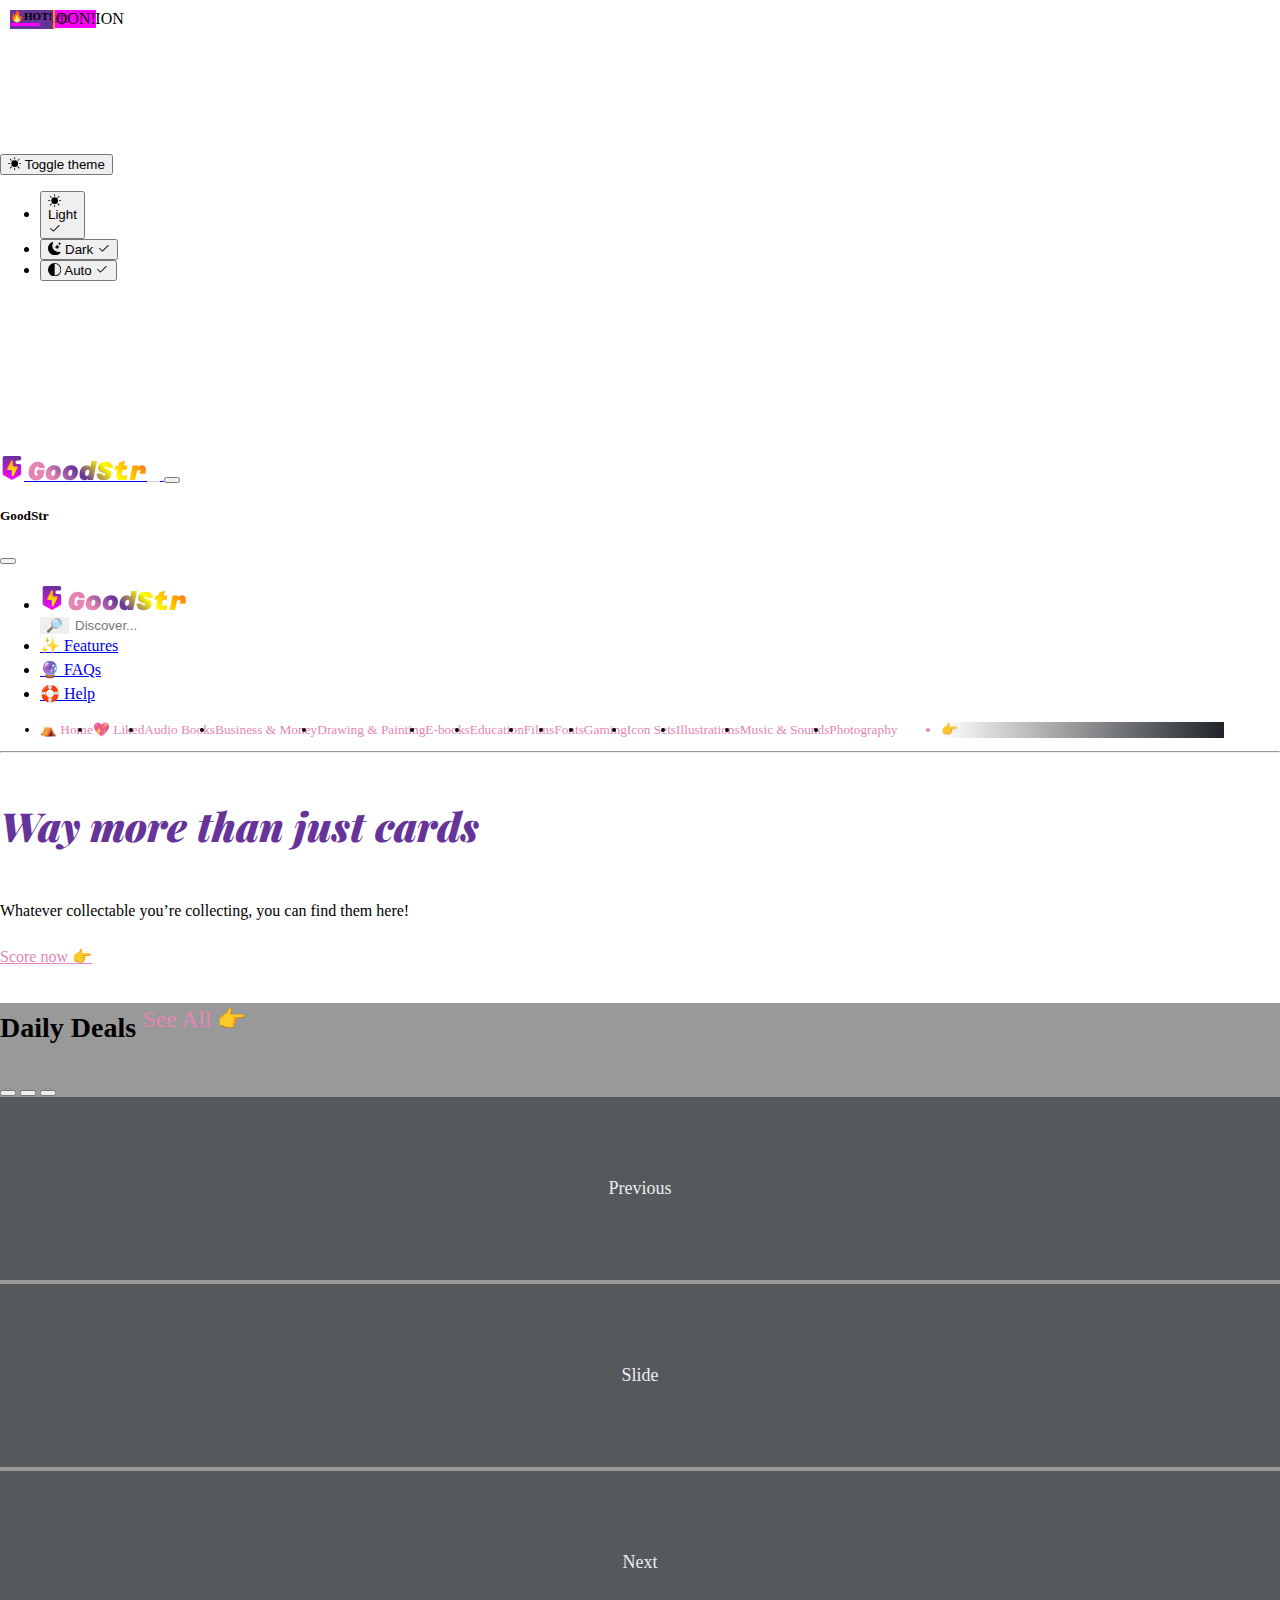
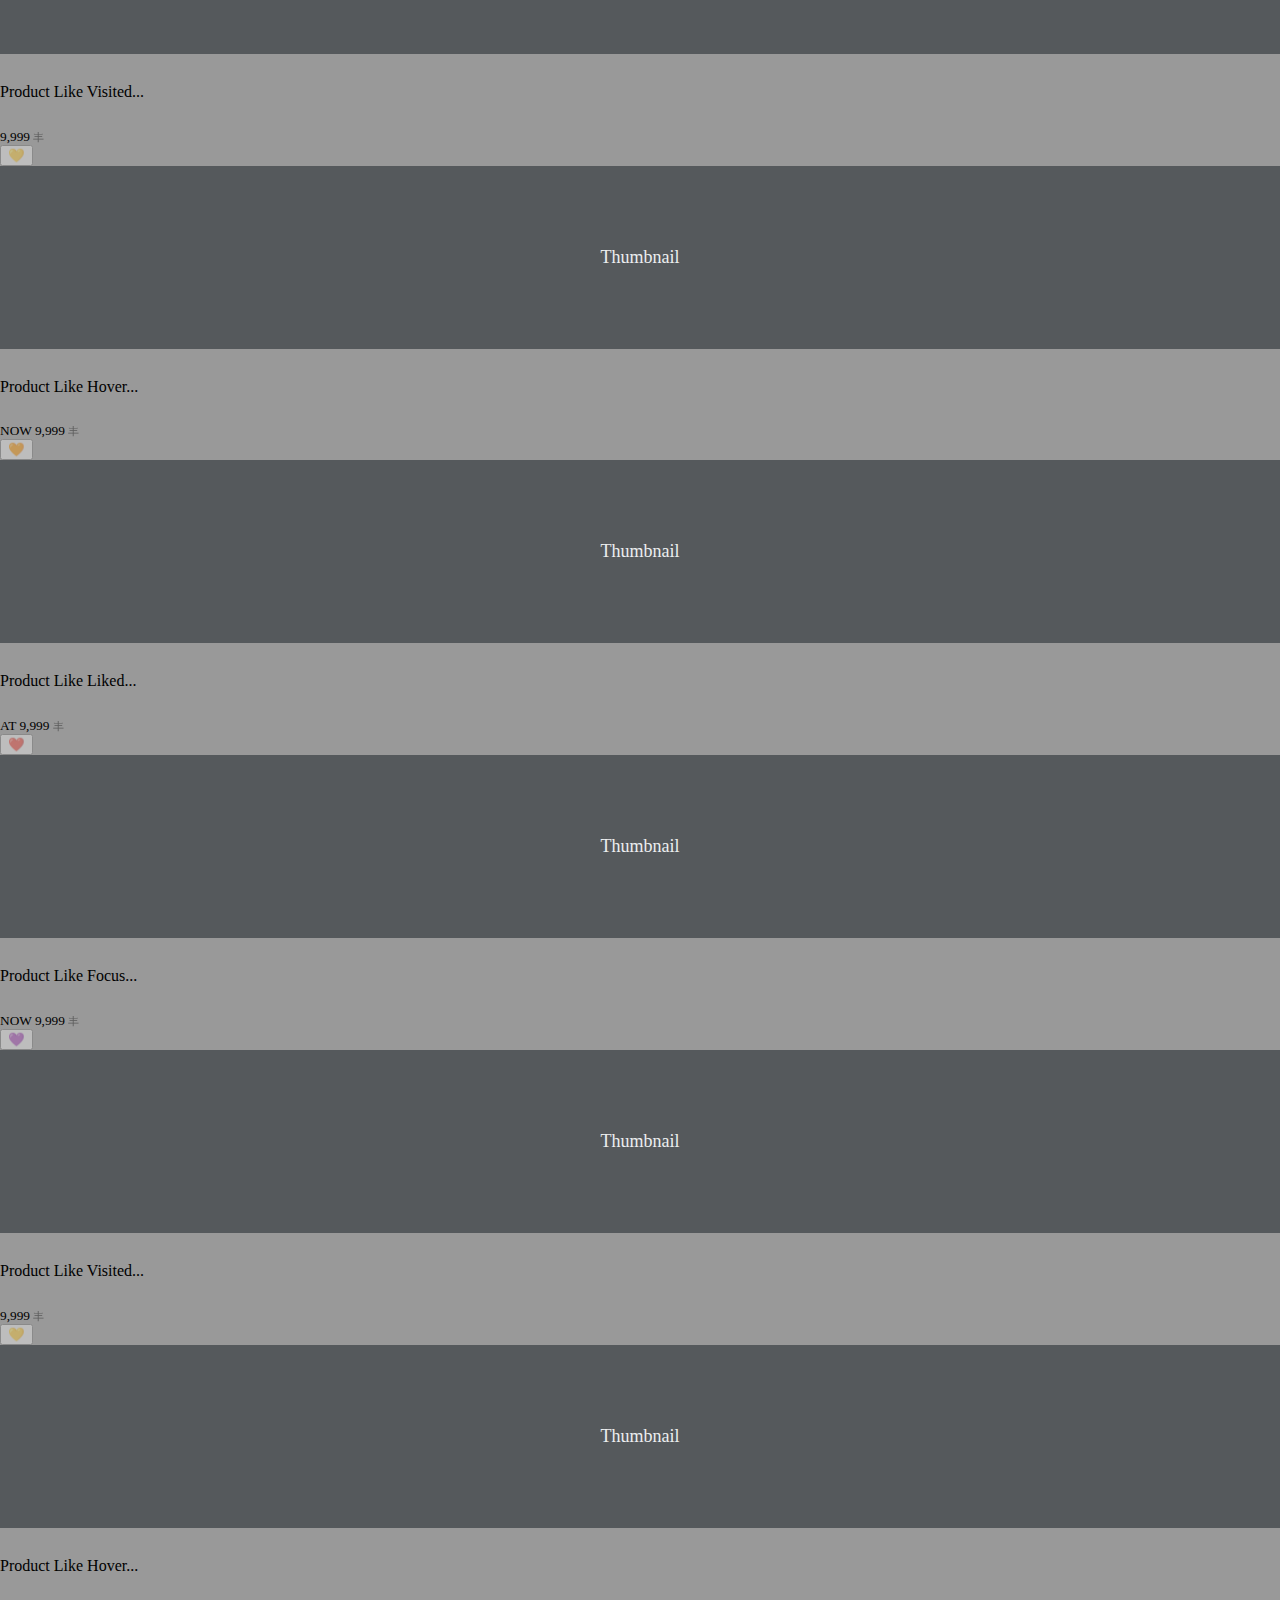
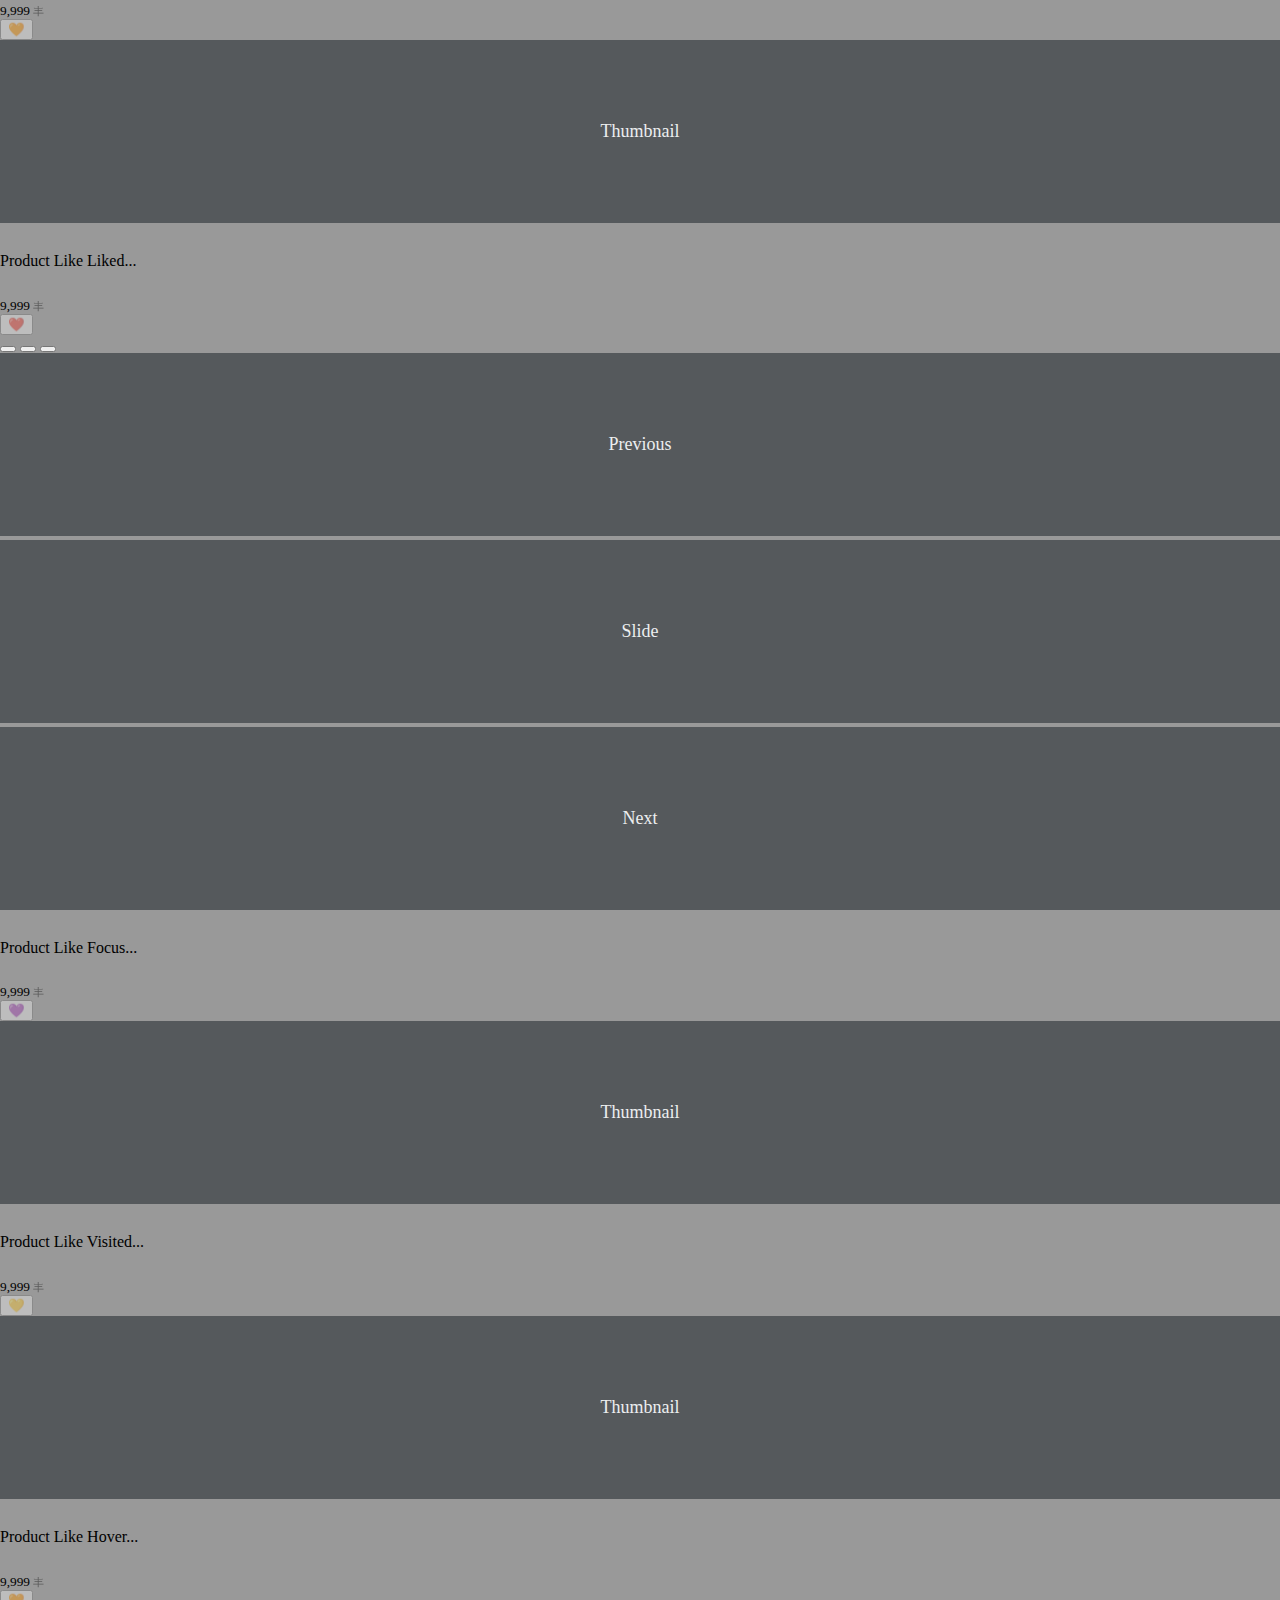
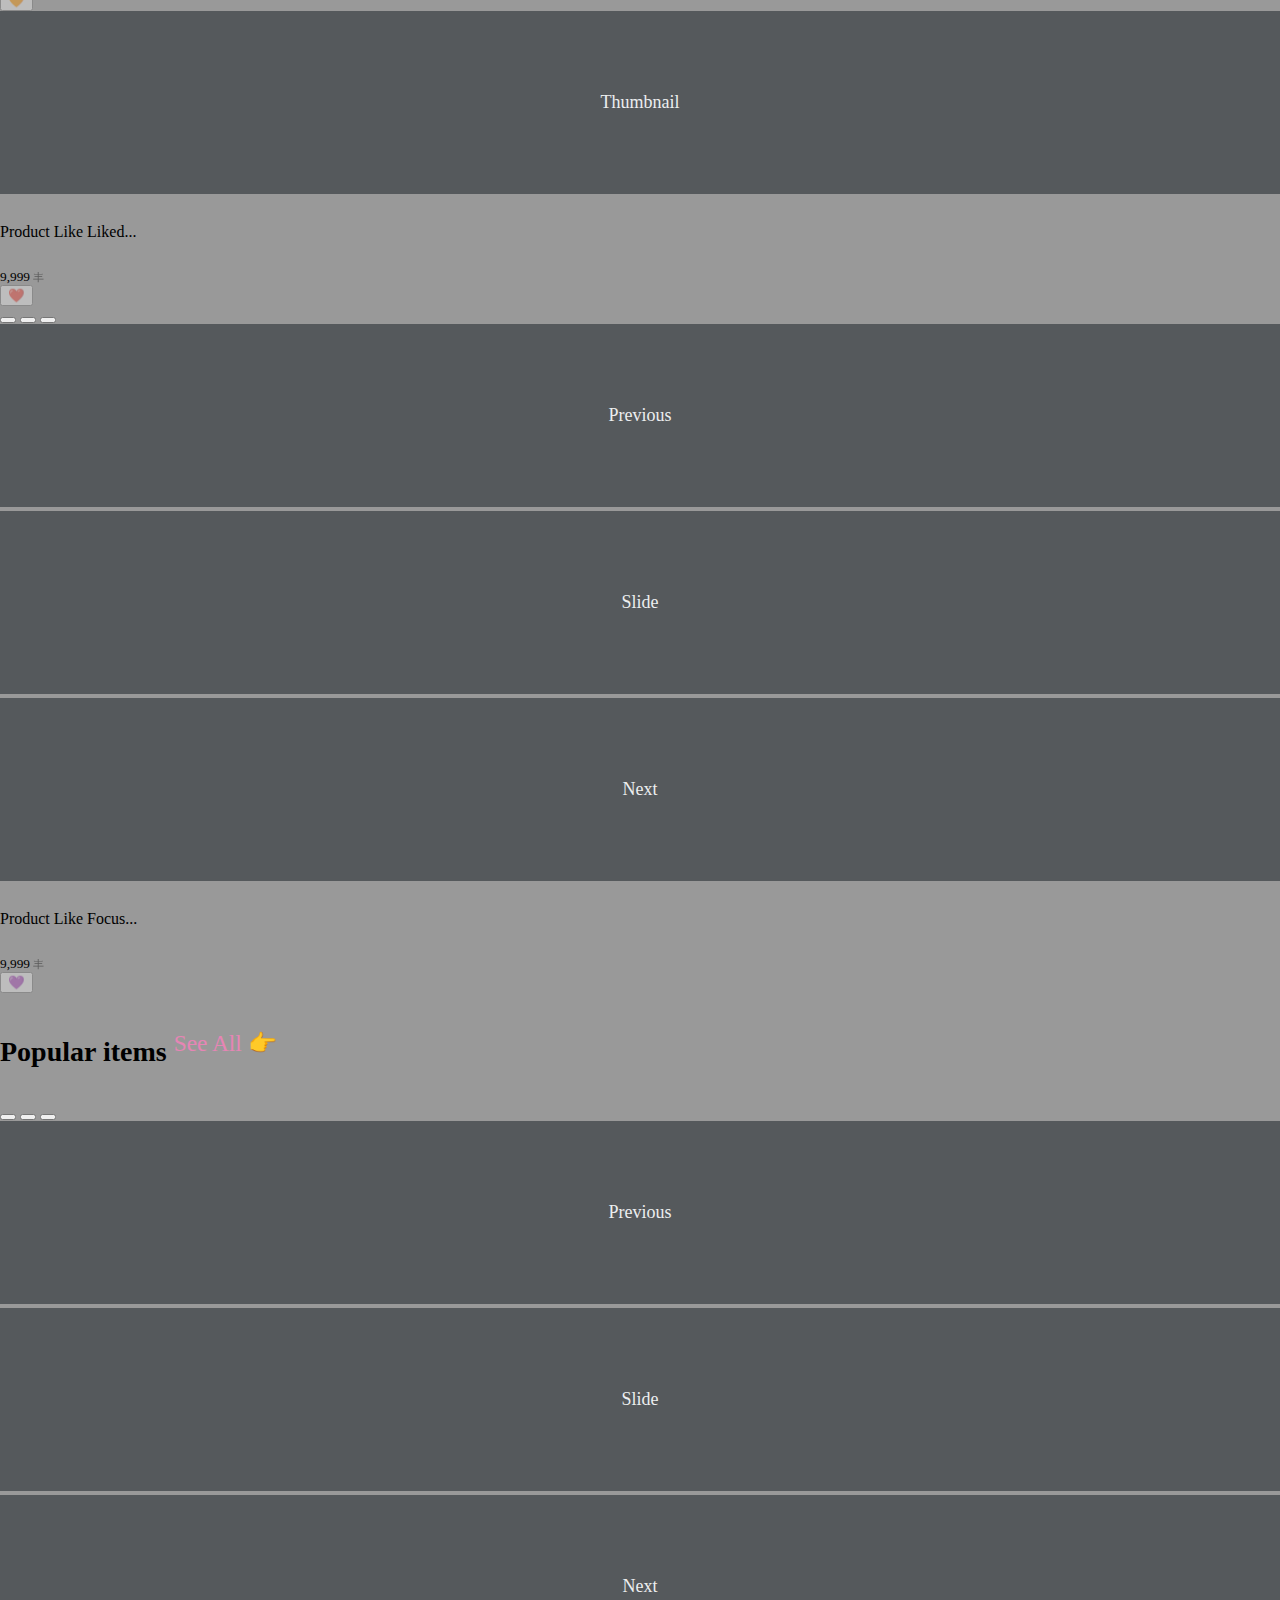
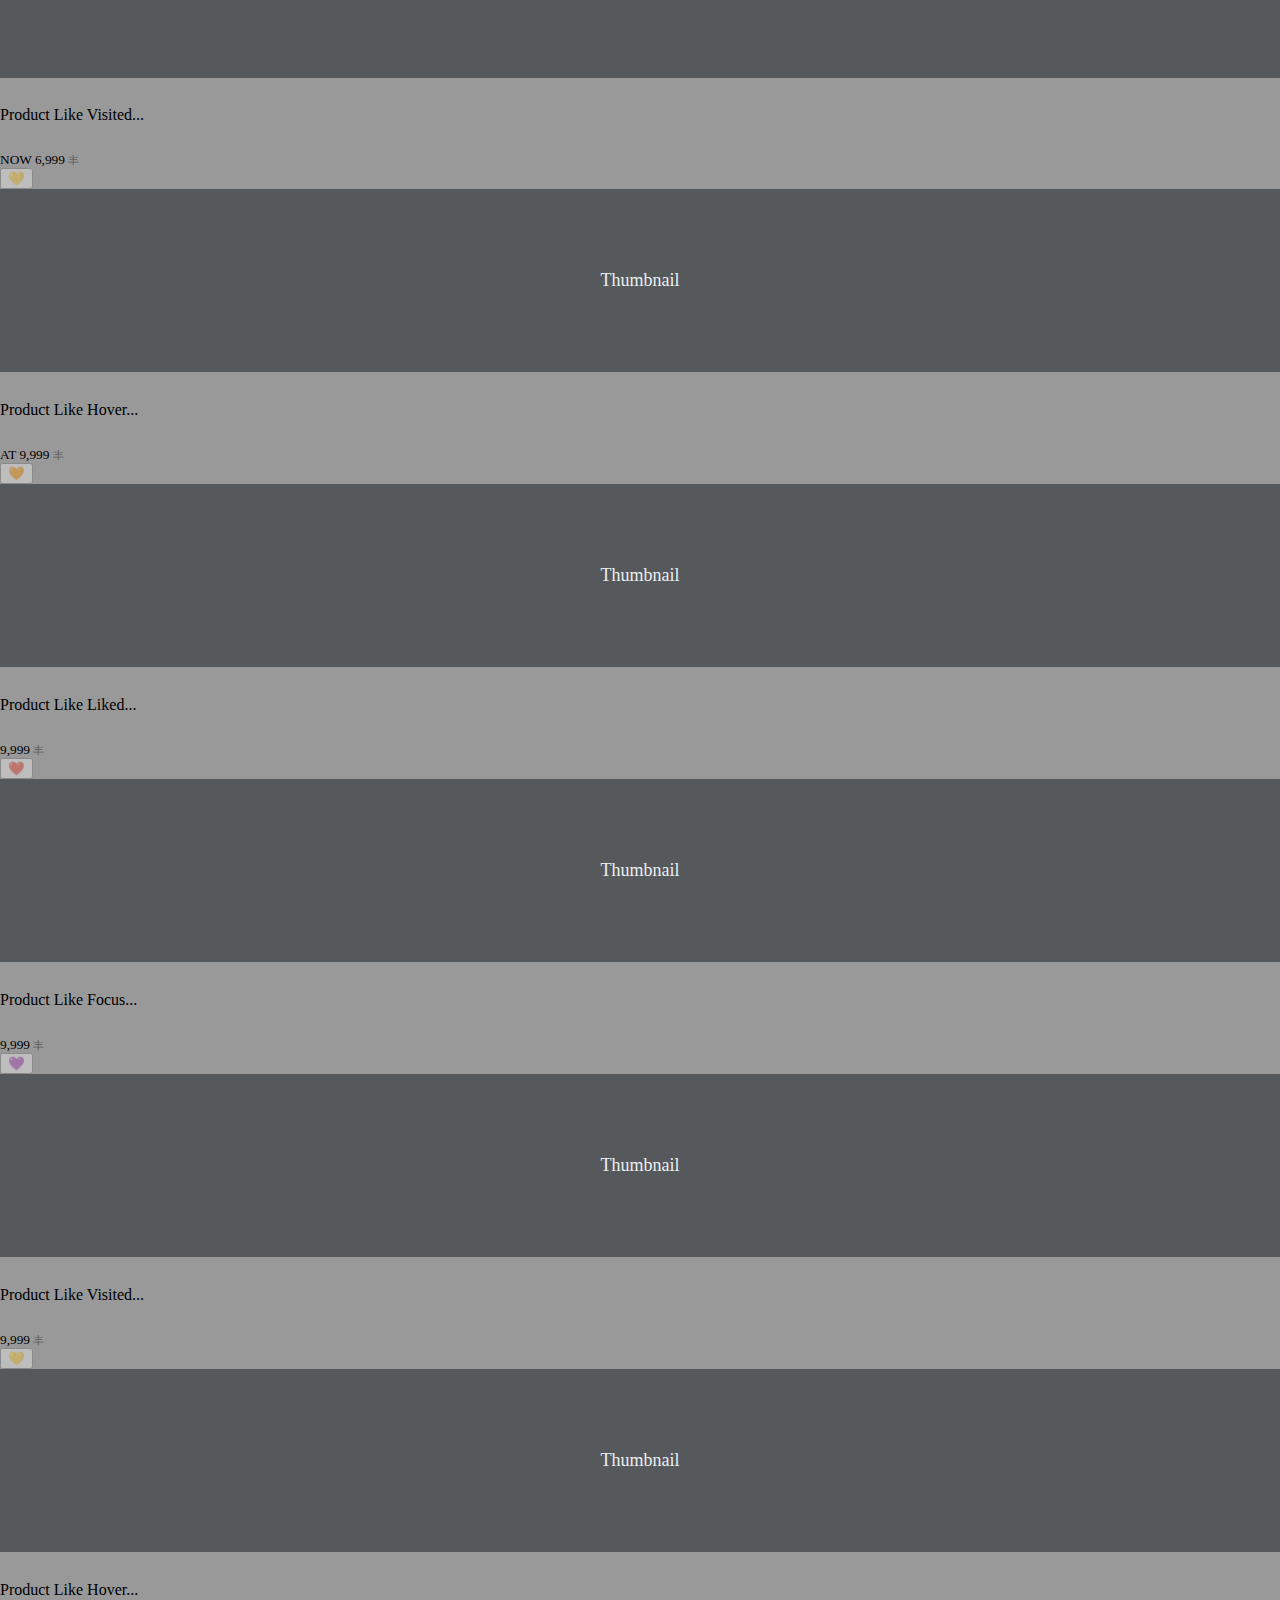
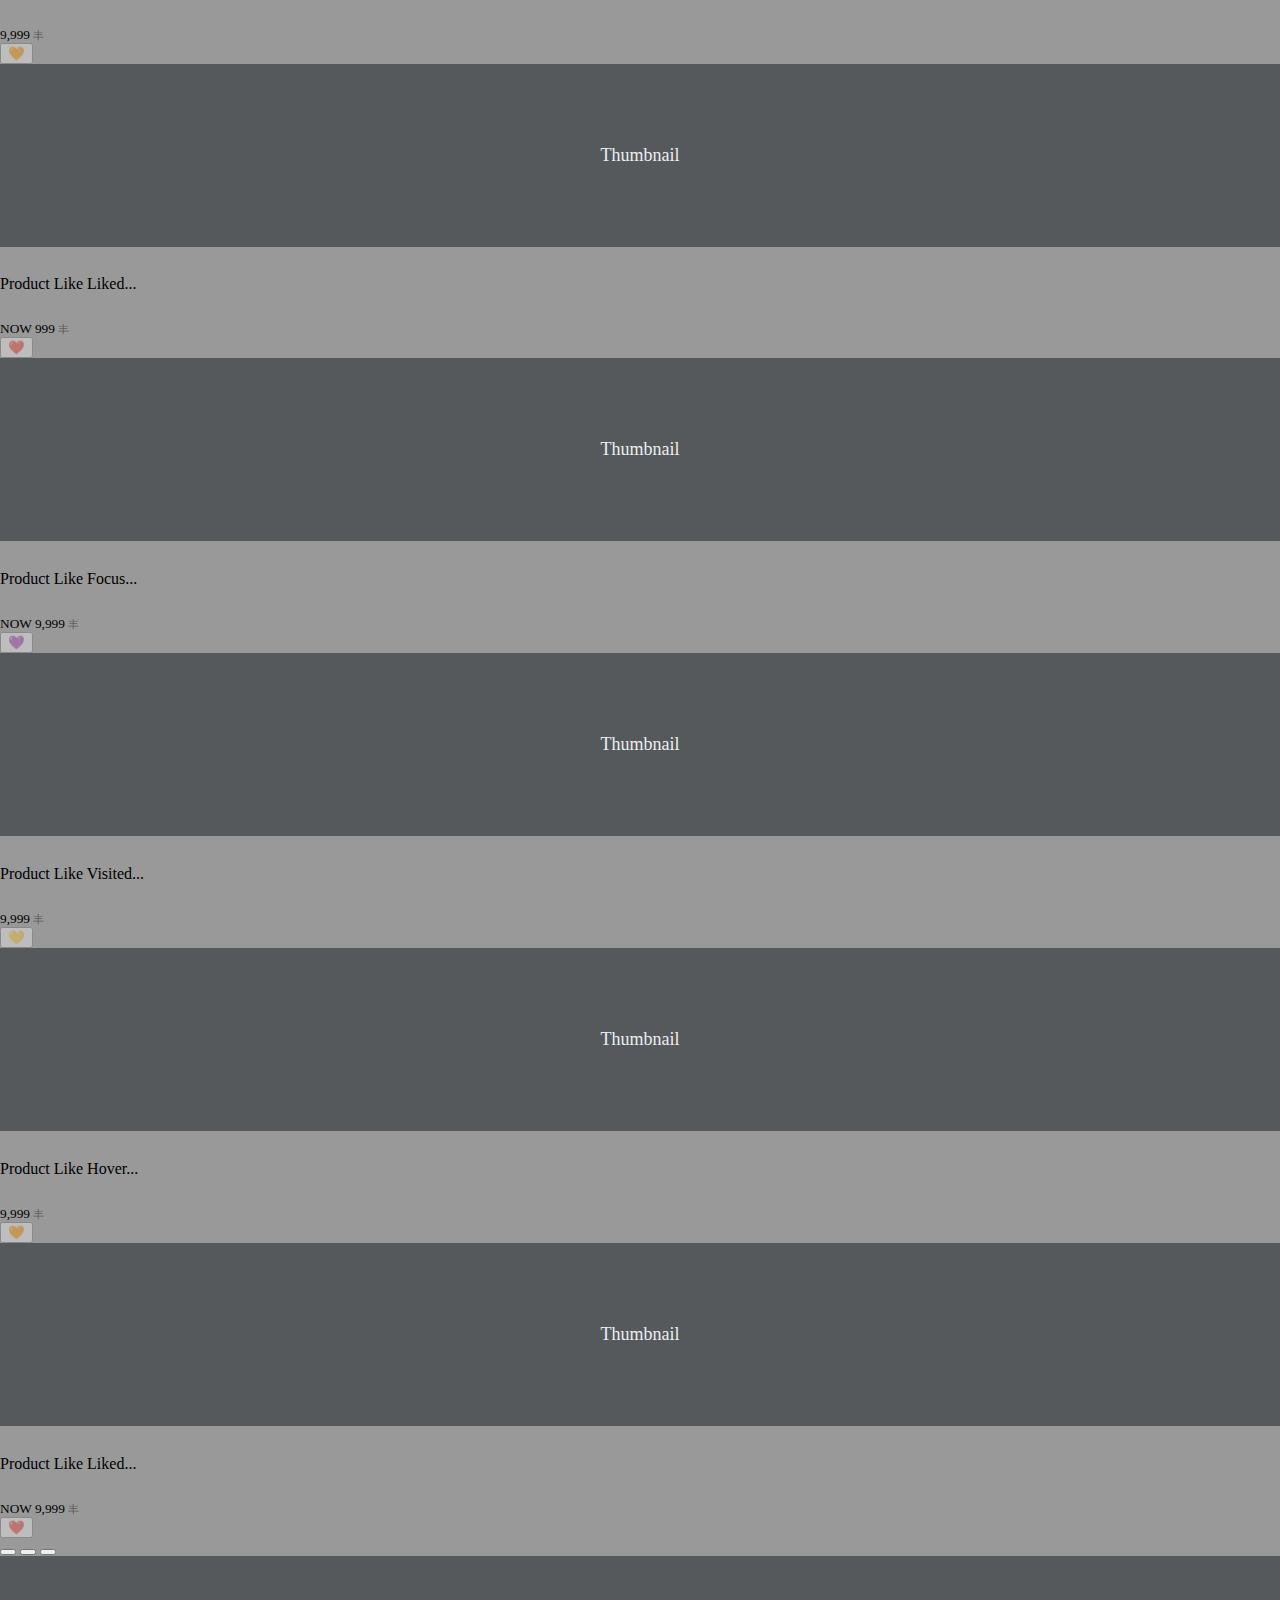
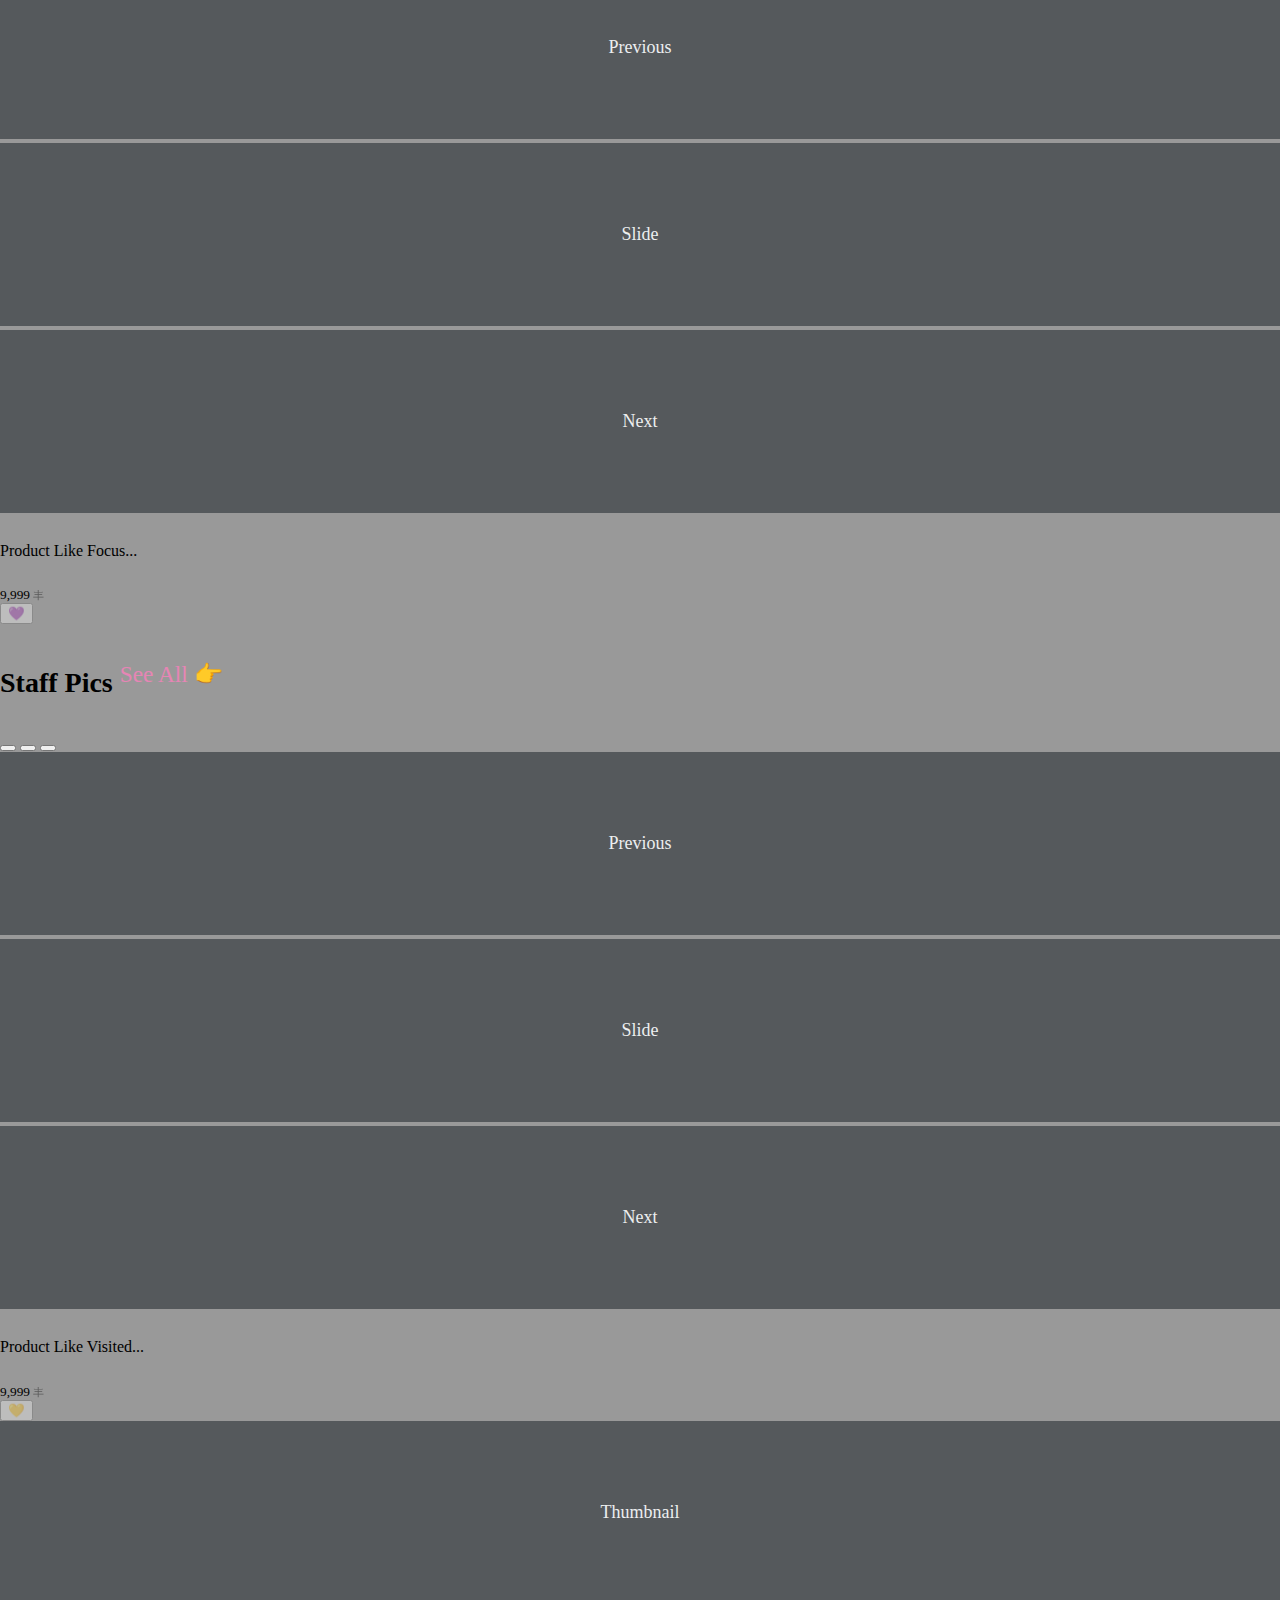
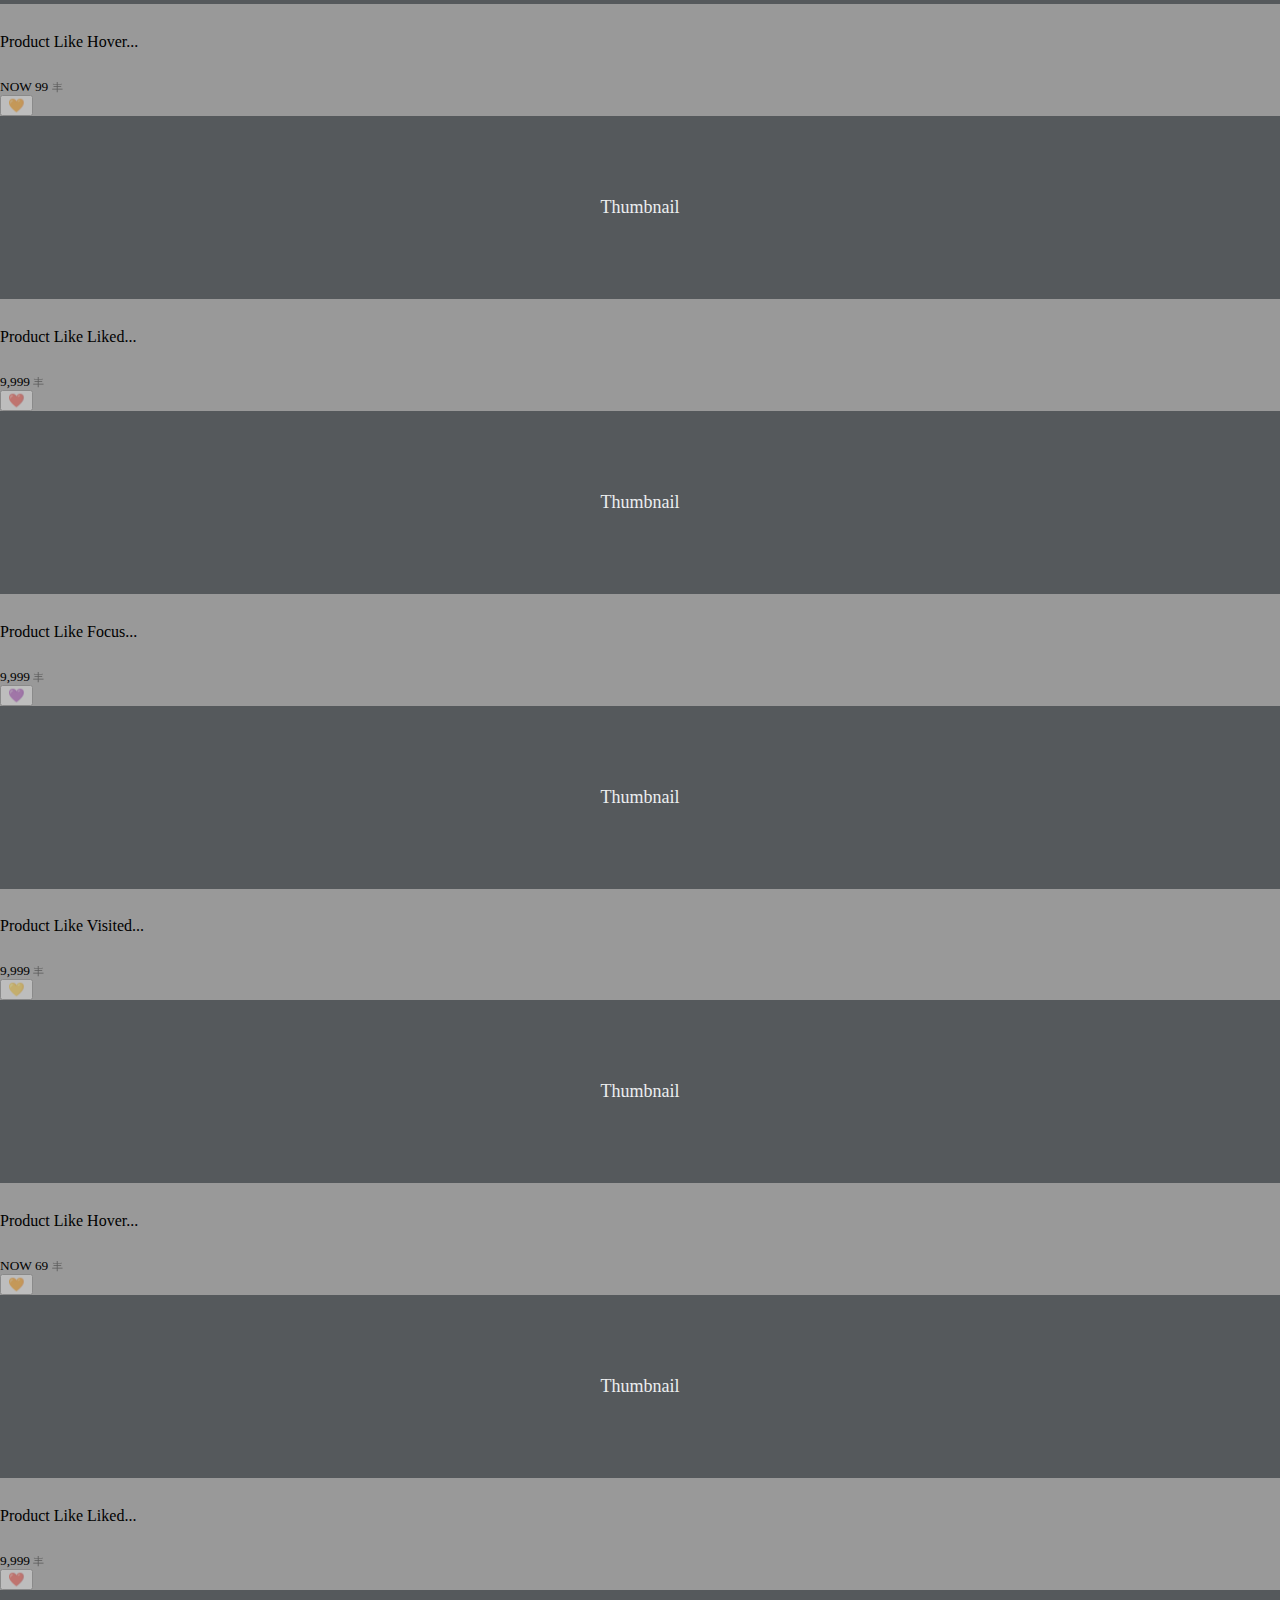
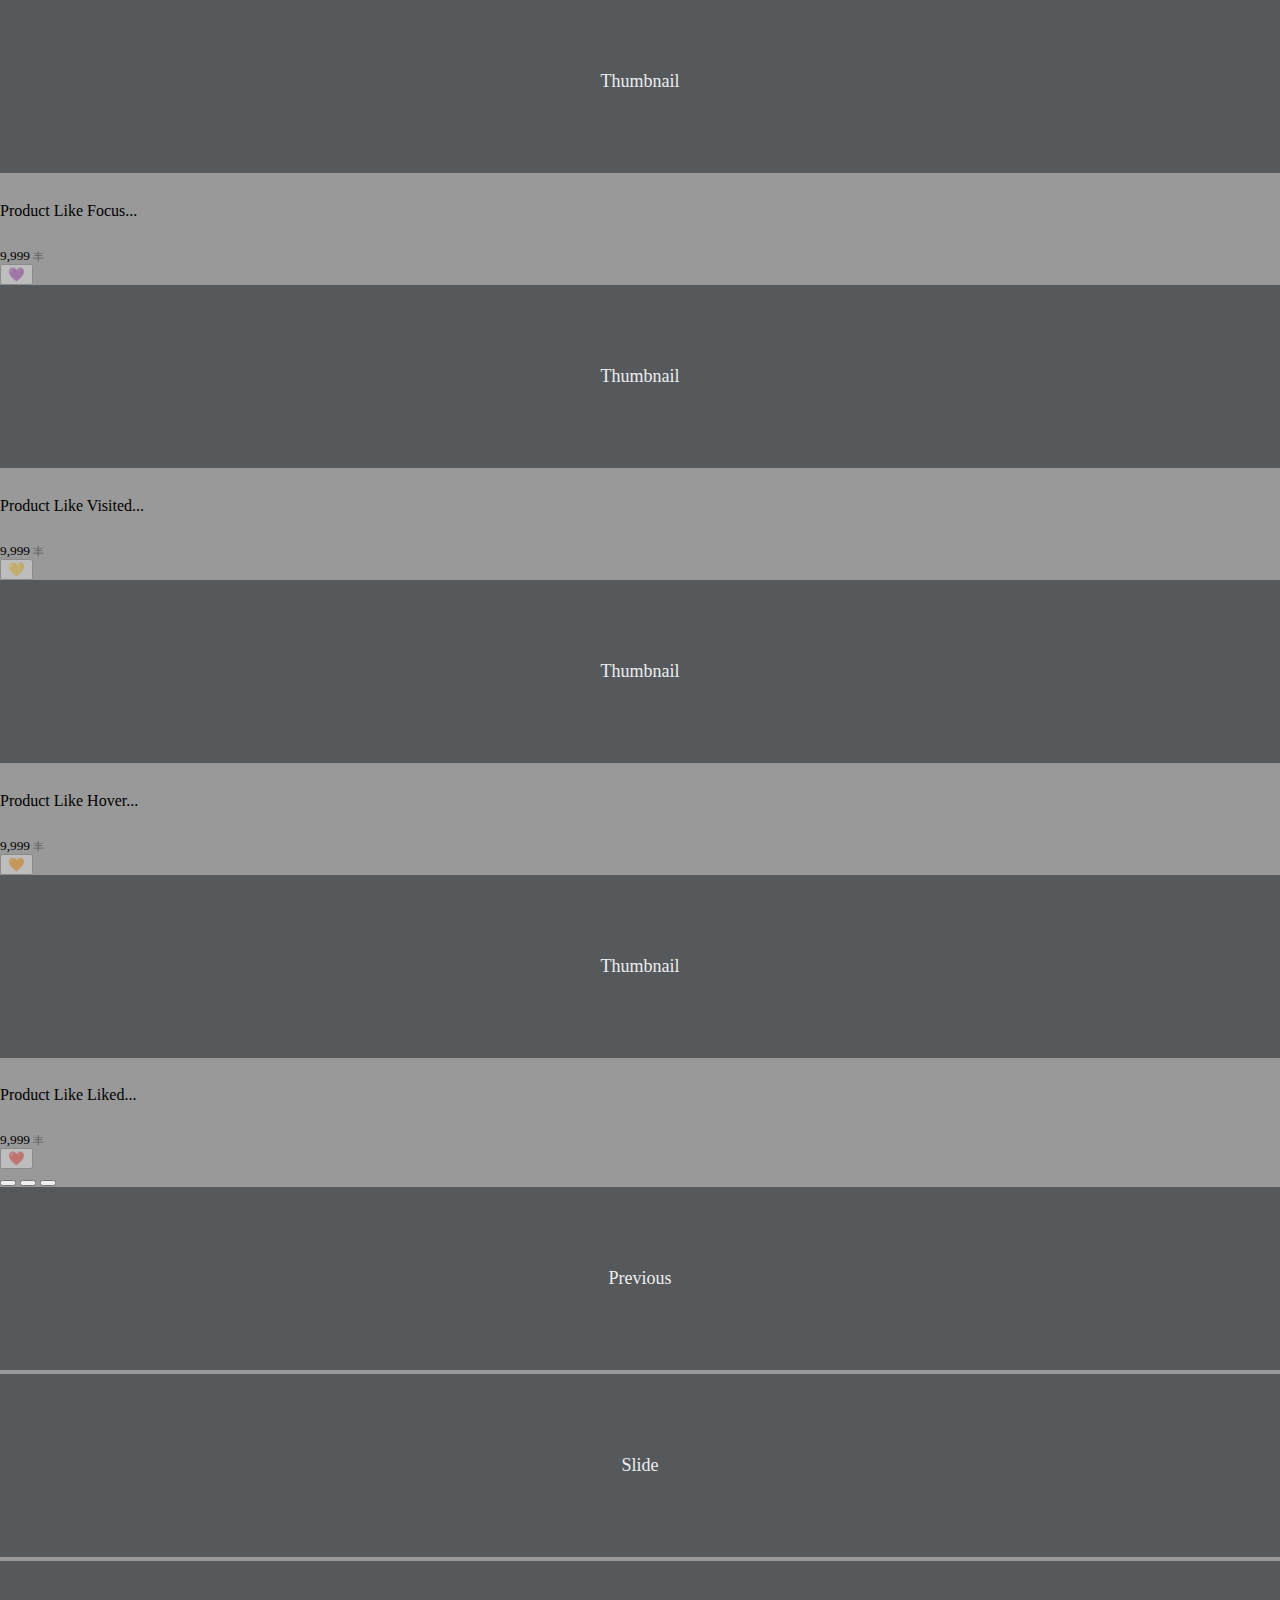
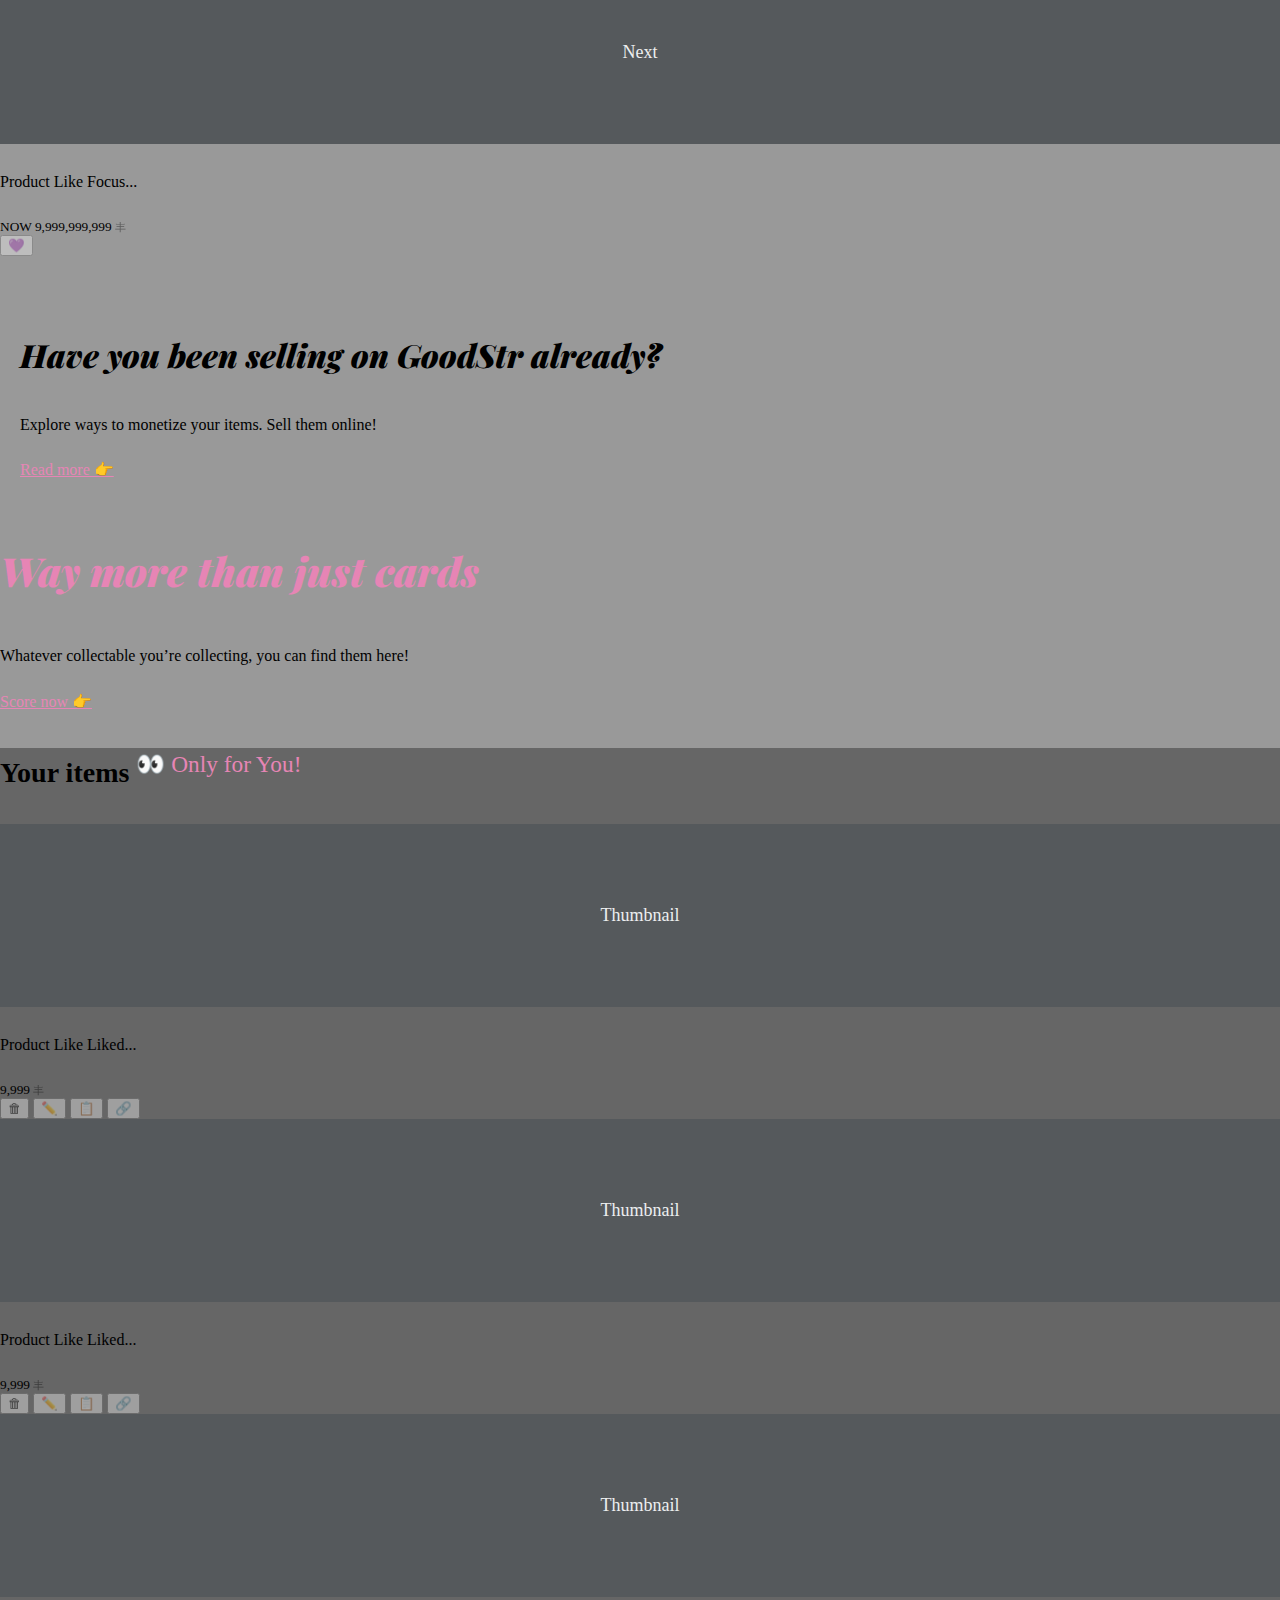
<file: discover.html>
<!DOCTYPE html>
<html>
	<head>
		<script src="assets/color-modes.js"></script>
		<meta charset="UTF-8">
		<meta name="viewport" content="width=device-width, user-scalable=no">
		<meta name="description" content="GoodStr is focused on reducing the headaches of running a webstore. GoodStr lets you monetize your life freely and anonymously.">
		<meta name="author" content="GoodStr and contributors">
		<meta name="generator" content="GoodStr 0.118.2">
		<title>GoodStrᵅ - Discover</title>
		<link rel="shortcut icon" type="image/png" href="favicon.png">
		<!-- link rel="stylesheet" href="assets/bootstrap.css"-->
		<link rel="stylesheet" href="https://cdn.jsdelivr.net/npm/bootstrap@5.3.2/dist/css/bootstrap.min.css" integrity="sha384-T3c6CoIi6uLrA9TneNEoa7RxnatzjcDSCmG1MXxSR1GAsXEV/Dwwykc2MPK8M2HN" crossorigin="anonymous">
		<link rel="stylesheet" href="https://cdn.jsdelivr.net/npm/bootstrap-icons@1.11.0/font/bootstrap-icons.css">
		<script src="https://cdn.jsdelivr.net/npm/bootstrap@5.3.2/dist/js/bootstrap.bundle.min.js" integrity="sha384-C6RzsynM9kWDrMNeT87bh95OGNyZPhcTNXj1NW7RuBCsyN/o0jlpcV8Qyq46cDfL" crossorigin="anonymous"></script>
		<script src="https://bundle.run/noble-secp256k1@1.2.14"></script>
		<link rel="preconnect" href="https://fonts.googleapis.com">
		<link rel="preconnect" href="https://fonts.gstatic.com" crossorigin>
		<link href="https://fonts.googleapis.com/css2?family=Playfair+Display:ital,wght@0,400;0,600;0,900;1,400;1,600;1,900&display=swap" rel="stylesheet">
		<link href="https://fonts.googleapis.com/css2?family=Azeret+Mono:ital,wght@0,100;0,400;0,600;0,900;1,100;1,400;1,600;1,900&display=swap" rel="stylesheet">
		<style type="text/css">

		.huge {font-size: 12rem;}
		.giant {font-size: 3.86rem;}
		.rounded-pill {
			position: absolute;
    left: 10px;
    /* float: right; */
    top: 10px;
    z-index: 999;
		}

		.flip45 {
			rotate: 45deg;
			transform:rotate(45deg);-moz-transform: scale(-1, 1);
			-webkit-transform: scale(-1, 1);
			-o-transform: scale(-1, 1);
		-ms-transform: scale(-1, 1);
		transform: scale(-1, 1);
		}

		ul.bay {
		    white-space: nowrap;
				overflow-x: auto; /* Hide horizontal scrollbar */
			 -ms-overflow-style: none; /* IE and Edge */
				scrollbar-width: none; /* Firefox */
		}

		ul.bay::-webkit-scrollbar {
		    display: none;}/* For IE, Edge and Firefox */
		}


		ul.bay li {
		    display: inline-block;
		    float: none;
		}

		ul.list-unstyled  li{
			margin: 0px 0.4rem;
				}


		.shade {
			width: 283px;
			background: rgb(33,37,41);
			background: linear-gradient(90deg, rgba(33,37,41,0) 0%, rgba(33,37,41,1) 100%);
			right: 0px;
			    position: absolute;
			    z-index: 999;
					--bs-gutter-x: 1.5rem;
			    --bs-gutter-y: 0;
				 	visibility: visible;
			    margin-right: 4.4%;
					pointer-events: none !important;
					scroller:;
			}

		.bd-callout-warning {
		    --bd-callout-color: var(--bs-info-text-emphasis);
		    --bd-callout-bg: var(--bs-info-bg-subtle);
		    --bd-callout-border: var(--bs-info-border-subtle);
		}
		.bd-callout {
		    --bs-link-color-rgb: var(--bd-callout-link);
		    --bs-code-color: var(--bd-callout-code-color);
		    padding: 1.25rem;
		    margin-top: 1.25rem;
		    margin-bottom: 1.25rem;
		    color: var(--bd-callout-color, inherit);
		    background-color: var(--bd-callout-bg, var(--bs-gray-100));
		    border-left: 0.25rem solid var(--bd-callout-border, var(--bs-gray-300));
				border-radius: 0.375rem;
		}

      #search input,
      #search button {border:0px;}

      .all {font-weight: 300 !important;}

      .all,
      ul.bay li a,
      ul.bay li a:visited {
        text-decoration: none;
      }

      .all:hover,
      ul.bay li a:hover,
      ul.bay li a:focus  {
        border-bottom: 1px dashed;
        margin-bottom: -1px !important;
      }

      ul.bay li a.active {
        border-bottom: 2px solid;
        padding-bottom: 6px;
        margin-bottom: -6px !important;
      }


      /** CUSTOM HERE **/
      #root .card {
			box-shadow: none !important;
			}
			.nav-link {
			padding-top: 15px;
			line-height: 1.5rem;
			}
			.logo,
			#root .card h3 {
			font-weight: 900 !important;
			font-style: italic !important;
			font-size: 1.6rem;
			}
			code,
			.logo,
			#root .card h3 {
			font-family: "Azeret Mono", "SF Mono", "Courier New", courier, monospace !important;
		  }
			.title, h1, h2 {
			font-family: "Playfair Display", cursive;
			font-weight: 900 !important;
			font-style: italic !important;
			}

			.btn-group.opac {    z-index: 9999;}
			.opac, opac {opacity:.42 !important;}
			.opac:hover, opac:hover {opacity:.84 !important;}

			.logo sup {font-weight: 400 !important;opacity:.21 !important;}
			#sellers sup {top: -0.12em;
				opacity:.21 !important;}
			.bg-body-tertiary  {
      --bs-bg-opacity: 0.5;
      background-color: rgb(51 51 51 / 50%);
	    }
			.logobag {
			margin-top: -11px;
			}
			.magic_string_box {
			text-align: center !important;
			display: block!important;
			}
			.circle {
			margin-bottom: -12px;
			z-index: 999
			}
			.circle_row {
			text-align: center !important;
			}
			.blue {
			text-decoration: underline;
			cursor: pointer !important;
			/*cursor: url() !important;
			*/
			}
			.bold {
			font-weight: bold;
			}
			@keyframes gradientChange {
						0%, 100% {
							  background-image: linear-gradient(90deg, #663399, #FFFF00, #FF9500, #FF00FF, #e685b5);
						}
						5% {
								background-image: linear-gradient(90deg, #FFFF00, #FF9500, #FF00FF, #e685b5, #663399);
						}
						10% {
								background-image: linear-gradient(90deg, #FF9500, #FF00FF, #e685b5, #663399, #FFFF00);
						}
						15% {
								background-image: linear-gradient(90deg, #FF00FF, #e685b5, #663399, #FFFF00, #FF9500);
						}
						20% {
								background-image: linear-gradient(90deg, #e685b5, #663399, #FFFF00, #FF9500, #FF00FF);
						}
						25% {
								background-image: linear-gradient(90deg, #663399, #FFFF00, #FF9500, #FF00FF, #e685b5);
						}
						30% {
								background-image: linear-gradient(90deg, #FFFF00, #FF9500, #FF00FF, #e685b5, #663399);
						}
						35% {
								background-image: linear-gradient(90deg, #FF9500, #FF00FF, #e685b5, #663399, #FFFF00);
						}
						40% {
								background-image: linear-gradient(90deg, #FF00FF, #e685b5, #663399, #FFFF00, #FF9500);
						}
						45% {
						 	  background-image: linear-gradient(90deg, #e685b5, #663399, #FFFF00, #FF9500, #FF00FF);
						}
						50% {
							  background-image: linear-gradient(90deg, #663399, #FFFF00, #FF9500, #FF00FF, #e685b5);
						}
						55% {
								background-image: linear-gradient(90deg, #FFFF00, #FF9500, #FF00FF, #e685b5, #663399);
						}
						60% {
								background-image: linear-gradient(90deg, #FF9500, #FF00FF, #e685b5, #663399, #FFFF00);
						}
						65% {
								background-image: linear-gradient(90deg, #FF00FF, #e685b5, #663399, #FFFF00, #FF9500);
						}
						70% {
								background-image: linear-gradient(90deg, #e685b5, #663399, #FFFF00, #FF9500, #FF00FF);
						}
						75% {
								background-image: linear-gradient(90deg, #663399, #FFFF00, #FF9500, #FF00FF, #e685b5);
						}
						80% {
								background-image: linear-gradient(90deg, #FFFF00, #FF9500, #FF00FF, #e685b5, #663399);
						}
						85% {
								background-image: linear-gradient(90deg, #FF9500, #FF00FF, #e685b5, #663399, #FFFF00);
						}
						90% {
								background-image: linear-gradient(90deg, #FF00FF, #e685b5, #663399, #FFFF00, #FF9500);
						}
						95% {
						 	  background-image: linear-gradient(90deg, #e685b5, #663399, #FFFF00, #FF9500, #FF00FF);
						}
			}


			.gradient-loop-text {
			    animation: gradientChange 1s infinite;
					color: #663399;
					background-image: -webkit-linear-gradient(45deg, #e685b5 20%, #663399 40%, #FFFF00 60%, #FF9500 80%, #FF00FF);
				background-clip: text;
				-webkit-background-clip: text;
				text-fill-color: transparent;
				-webkit-text-fill-color: transparent;
			}
			.purple,
			.text-purple,
			.blue {
			color: #663399 ;
			}
			.purple-bg {
			background-color: #663399 !important;
			}

			main {
				background-image: url('assets/img/GoodStr_band.png');
				background-size: contain;
				background-position: bottom center;
				background-repeat: no-repeat;
			}

      .img-fluid {z-index: 9999}

			.pink,
			main a:focus, main a:hover, code a, a code{
			color: #FF00FF !important;
			}
			.rosa,
			a.link-secondary:focus, a.link-secondary:hover, main a, main a:visited {color: #e685b5 !important;}

			.pink-bg {
			background-color: #FF00FF !important;
			}
			.orange, .btc {
			color: #FF9500 ;
			}
			.orange-bg {
			background-color: #FF9500 ;
			}
			.yellow {
			color: #FFFF00 ;
			}
			.onboard {
				background-image: url(assets/img/bg-onboarding.png);
		    background-size: contain;
		    background-position: center center;
		    background-repeat: no-repeat;			}
			::-moz-selection,
			::selection {
			color: inherit;
			background-color: rgba(255,255,0,0.5) !important;
			}

      .bd-placeholder-img {
        font-size: 1.125rem;
        text-anchor: middle;
        -webkit-user-select: none;
        -moz-user-select: none;
        user-select: none;
      }

      @media (min-width: 768px) {
        .bd-placeholder-img-lg {
          font-size: 3.5rem;
        }
      }

      .b-example-divider {
        width: 100%;
        height: 3rem;
        background-color: rgba(0, 0, 0, .1);
        border: solid rgba(0, 0, 0, .15);
        border-width: 1px 0;
        box-shadow: inset 0 .5em 1.5em rgba(0, 0, 0, .1), inset 0 .125em .5em rgba(0, 0, 0, .15);
      }

      .b-example-vr {
        flex-shrink: 0;
        width: 1.5rem;
        height: 100vh;
      }

      .bi {
        vertical-align: -.125em;
        fill: currentColor;
      }

      .nav-scroller {
        position: relative;
        z-index: 2;
        height: 2.75rem;
        overflow-y: hidden;
      }

      .nav-scroller .nav {
        display: flex;
        flex-wrap: nowrap;
        padding-bottom: 1rem;
        margin-top: -1px;
        overflow-x: auto;
        text-align: center;
        white-space: nowrap;
        -webkit-overflow-scrolling: touch;
      }

      .bd-mode-toggle {
        z-index: 1500;
      }

      .bd-mode-toggle .dropdown-menu .active .bi {
        display: block !important;
      }

      .btn-primary,
			.btn-bd-primary {
				--bd-violet-bg: #FF00FF;
				--bd-violet-rgb: 255, 0, 255;
				--bs-btn-font-weight: 400;
				--bs-btn-color: var(--bs-black);
				--bs-btn-bg: var(--bd-violet-bg);
				--bs-btn-border-color: var(--bd-violet-bg);
				--bs-btn-hover-color: var(--bs-black);
				--bs-btn-hover-bg: #E800E8;
				--bs-btn-hover-border-color: #E800E8;
				--bs-btn-focus-shadow-rgb: var(--bd-violet-rgb);
				--bs-btn-active-color: var(--bs-btn-hover-color);
				--bs-btn-active-bg: #FF00FF;
				--bs-btn-active-border-color: #FF00FF;
			}

			.btn-secondary,
			.btn-bd-secondary {
				--bd-violet-bg: #663399;
				--bd-violet-rgb: 102, 51, 153;
				--bs-btn-font-weight: 400;
				--bs-btn-color: var(--bs-white);
				--bs-btn-bg: var(--bd-violet-bg);
				--bs-btn-border-color: var(--bd-violet-bg);
				--bs-btn-hover-color: var(--bs-white);
				--bs-btn-hover-bg: #7E45B7;
				--bs-btn-hover-border-color: #7E45B7;
				--bs-btn-focus-shadow-rgb: var(--bd-violet-rgb);
				--bs-btn-active-color: var(--bs-btn-hover-color);
				--bs-btn-active-bg: #663399;
				--bs-btn-active-border-color: #663399;
			}

			.btn-yellow,
			.btn-warning,
			.btn-bd-yellow {
				--bd-violet-bg: #FFFF00;
				--bd-violet-rgb: 102, 51, 153;
				--bs-btn-font-weight: 600;
				--bs-btn-color: var(--bs-dark);
				--bs-btn-bg: var(--bd-violet-bg);
				--bs-btn-border-color: var(--bd-violet-bg);
				--bs-btn-hover-color: var(--bs-dark);
				--bs-btn-hover-bg: #f8f800;
				--bs-btn-hover-border-color: #f8f800;
				--bs-btn-focus-shadow-rgb: var(--bd-violet-rgb);
				--bs-btn-active-color: var(--bs-btn-hover-color);
				--bs-btn-active-bg: #FFFF00;
				--bs-btn-active-border-color: #FFFF00;
			}

			/* The browser correctly supports hyphenation */
			p[lang="en"] {
			    text-align: justify;
			    hyphens: auto;
			}

			/* The browser does NOT correctly support hyphenation */
			p[lang="it"] {
			    text-align: left;
			    hyphens: none;
			}
			@supports (font-size-adjust: 1;) {
			    main {
			        font-size-adjust: 0.5;
			    }
			}
			p {
			    line-height: calc(1ex / 0.32);
			}
			main h1 {
			    font-size: 2.5em;
			    line-height: calc(1ex / 0.42);
			    margin: calc(1ex / 0.42) 0;
			}

			main h2 {
			    font-size: 2em;
			    line-height: calc(1ex / 0.42);
			    margin: calc(1ex / 0.42) 0;
			}

			main h3 {
			    font-size: 1.75em;
			    line-height: calc(1ex / 0.38);
			    margin: calc(1ex / 0.38) 0;
			}

			main h4 {
			    font-size: 1.5em;
			    line-height: calc(1ex / 0.37);
			    margin: calc(1ex / 0.37) 0;
			}

			main p {
			    font-size: 1em;
			    line-height: calc(1ex / 0.32);
			    margin: calc(1ex / 0.32) 0;
			}

    </style>

		</head>
		<body onload="init();" style="margin: 0; padding: 0;">
		<svg xmlns="http://www.w3.org/2000/svg" class="d-none">
			<symbol id="check2" viewBox="0 0 16 16">
				<path d="M13.854 3.646a.5.5 0 0 1 0 .708l-7 7a.5.5 0 0 1-.708 0l-3.5-3.5a.5.5 0 1 1 .708-.708L6.5 10.293l6.646-6.647a.5.5 0 0 1 .708 0z"/>
			</symbol>
			<symbol id="circle-half" viewBox="0 0 16 16">
				<path d="M8 15A7 7 0 1 0 8 1v14zm0 1A8 8 0 1 1 8 0a8 8 0 0 1 0 16z"/>
			</symbol>
			<symbol id="moon-stars-fill" viewBox="0 0 16 16">
				<path d="M6 .278a.768.768 0 0 1 .08.858 7.208 7.208 0 0 0-.878 3.46c0 4.021 3.278 7.277 7.318 7.277.527 0 1.04-.055 1.533-.16a.787.787 0 0 1 .81.316.733.733 0 0 1-.031.893A8.349 8.349 0 0 1 8.344 16C3.734 16 0 12.286 0 7.71 0 4.266 2.114 1.312 5.124.06A.752.752 0 0 1 6 .278z"/>
				<path d="M10.794 3.148a.217.217 0 0 1 .412 0l.387 1.162c.173.518.579.924 1.097 1.097l1.162.387a.217.217 0 0 1 0 .412l-1.162.387a1.734 1.734 0 0 0-1.097 1.097l-.387 1.162a.217.217 0 0 1-.412 0l-.387-1.162A1.734 1.734 0 0 0 9.31 6.593l-1.162-.387a.217.217 0 0 1 0-.412l1.162-.387a1.734 1.734 0 0 0 1.097-1.097l.387-1.162zM13.863.099a.145.145 0 0 1 .274 0l.258.774c.115.346.386.617.732.732l.774.258a.145.145 0 0 1 0 .274l-.774.258a1.156 1.156 0 0 0-.732.732l-.258.774a.145.145 0 0 1-.274 0l-.258-.774a1.156 1.156 0 0 0-.732-.732l-.774-.258a.145.145 0 0 1 0-.274l.774-.258c.346-.115.617-.386.732-.732L13.863.1z"/>
			</symbol>
			<symbol id="sun-fill" viewBox="0 0 16 16">
				<path d="M8 12a4 4 0 1 0 0-8 4 4 0 0 0 0 8zM8 0a.5.5 0 0 1 .5.5v2a.5.5 0 0 1-1 0v-2A.5.5 0 0 1 8 0zm0 13a.5.5 0 0 1 .5.5v2a.5.5 0 0 1-1 0v-2A.5.5 0 0 1 8 13zm8-5a.5.5 0 0 1-.5.5h-2a.5.5 0 0 1 0-1h2a.5.5 0 0 1 .5.5zM3 8a.5.5 0 0 1-.5.5h-2a.5.5 0 0 1 0-1h2A.5.5 0 0 1 3 8zm10.657-5.657a.5.5 0 0 1 0 .707l-1.414 1.415a.5.5 0 1 1-.707-.708l1.414-1.414a.5.5 0 0 1 .707 0zm-9.193 9.193a.5.5 0 0 1 0 .707L3.05 13.657a.5.5 0 0 1-.707-.707l1.414-1.414a.5.5 0 0 1 .707 0zm9.193 2.121a.5.5 0 0 1-.707 0l-1.414-1.414a.5.5 0 0 1 .707-.707l1.414 1.414a.5.5 0 0 1 0 .707zM4.464 4.465a.5.5 0 0 1-.707 0L2.343 3.05a.5.5 0 1 1 .707-.707l1.414 1.414a.5.5 0 0 1 0 .708z"/>
			</symbol>
		</svg>
		<div class="dropdown position-fixed bottom-0 end-0 mb-3 me-3 bd-mode-toggle">
			<button class="btn btn-bd-primary py-2  d-flex align-items-center"
				id="bd-theme"
				type="button"
				aria-expanded="false"
				data-bs-toggle="dropdown"
				aria-label="Toggle theme (auto)">
				<svg class="bi my-1 theme-icon-active" width="1em" height="1em">
					<use href="#circle-half"></use>
				</svg>
				<span class="visually-hidden" id="bd-theme-text">Toggle theme</span>
			</button>
			<ul class="dropdown-menu dropdown-menu-end shadow" aria-labelledby="bd-theme-text">
				<li>
					<button type="button" class="dropdown-item d-flex align-items-center" data-bs-theme-value="light" aria-pressed="false">
						<svg class="bi me-2 opacity-50 theme-icon" width="1em" height="1em">
							<use href="#sun-fill"></use>
						</svg>
						Light
						<svg class="bi ms-auto d-none" width="1em" height="1em">
							<use href="#check2"></use>
						</svg>
					</button>
				</li>
				<li>
					<button type="button" class="dropdown-item d-flex align-items-center" data-bs-theme-value="dark" aria-pressed="false">
						<svg class="bi me-2 opacity-50 theme-icon" width="1em" height="1em">
							<use href="#moon-stars-fill"></use>
						</svg>
						Dark
						<svg class="bi ms-auto d-none" width="1em" height="1em">
							<use href="#check2"></use>
						</svg>
					</button>
				</li>
				<li>
					<button type="button" class="dropdown-item d-flex align-items-center active" data-bs-theme-value="auto" aria-pressed="true">
						<svg class="bi me-2 opacity-50 theme-icon" width="1em" height="1em">
							<use href="#circle-half"></use>
						</svg>
						Auto
						<svg class="bi ms-auto d-none" width="1em" height="1em">
							<use href="#check2"></use>
						</svg>
					</button>
				</li>
			</ul>
		</div>
		<svg xmlns="http://www.w3.org/2000/svg" class="d-none">
			<symbol id="goodstr" fill="none" stroke="currentColor" stroke-linecap="round" stroke-linejoin="round" stroke-width="2" viewBox="0 0 24 24">
				<path d="M12.25 2.00521C13.1735 2.00521 14.0592 2.37972 14.7122 3.04635C15.3653 3.71299 15.7321 4.61713 15.7321 5.5599V6.27083H8.76786V5.5599C8.76786 4.61713 9.13472 3.71299 9.78775 3.04635C10.4408 2.37972 11.3265 2.00521 12.25 2.00521ZM17.125 6.27083V5.5599C17.125 4.24003 16.6114 2.97422 15.6971 2.04094C14.7829 1.10765 13.5429 0.583334 12.25 0.583334C10.9571 0.583334 9.71709 1.10765 8.80285 2.04094C7.88862 2.97422 7.375 4.24003 7.375 5.5599V6.27083H2.5V20.4896C2.5 21.2438 2.79349 21.9671 3.31592 22.5004C3.83834 23.0337 4.5469 23.3333 5.28571 23.3333H19.2143C19.9531 23.3333 20.6617 23.0337 21.1841 22.5004C21.7065 21.9671 22 21.2438 22 20.4896V6.27083H17.125Z" fill="url(#paint0_linear_649_568)"/>
				<path d="M10.6381 9.75781C10.6579 9.68938 10.699 9.6293 10.7552 9.58658C10.8115 9.54386 10.8798 9.52079 10.9501 9.52083H13.5499C13.6014 9.52087 13.6521 9.53333 13.6979 9.55717C13.7437 9.58101 13.7833 9.61556 13.8133 9.65797C13.8434 9.70038 13.8632 9.74945 13.8709 9.80112C13.8787 9.85279 13.8742 9.9056 13.858 9.95519L12.7011 13.4815H15.1748C15.2357 13.4815 15.2953 13.4988 15.3469 13.5315C15.3986 13.5642 15.4402 13.611 15.4669 13.6665C15.4937 13.722 15.5045 13.784 15.4983 13.8455C15.492 13.907 15.4689 13.9655 15.4315 14.0142L10.8818 19.9553C10.8352 20.0165 10.7689 20.059 10.6946 20.0756C10.6202 20.0922 10.5424 20.0818 10.4749 20.0461C10.4073 20.0104 10.3543 19.9518 10.3249 19.8804C10.2956 19.809 10.2919 19.7295 10.3144 19.6556L11.485 15.7919H9.32517C9.27464 15.792 9.22481 15.78 9.17962 15.7571C9.13443 15.7341 9.09513 15.7008 9.06485 15.6597C9.03457 15.6186 9.01413 15.571 9.00516 15.5205C8.99619 15.47 8.99894 15.418 9.01319 15.3688L10.6381 9.75781Z" fill="url(#paint1_linear_649_568)"/>
				<defs>
					<linearGradient id="paint0_linear_649_568" x1="12.25" y1="0.583334" x2="12.25" y2="23.3333" gradientUnits="userSpaceOnUse">
						<stop stop-color="#663399"/>
						<stop offset="1" stop-color="#FF00FF"/>
					</linearGradient>
					<linearGradient id="paint1_linear_649_568" x1="12.25" y1="9.52083" x2="12.25" y2="20.0833" gradientUnits="userSpaceOnUse">
						<stop stop-color="#FFFF00"/>
						<stop offset="1" stop-color="#FF9500"/>
					</linearGradient>
				</defs>
			</symbol>
			<symbol id="cart" viewBox="0 0 16 16">
				<path d="M0 1.5A.5.5 0 0 1 .5 1H2a.5.5 0 0 1 .485.379L2.89 3H14.5a.5.5 0 0 1 .49.598l-1 5a.5.5 0 0 1-.465.401l-9.397.472L4.415 11H13a.5.5 0 0 1 0 1H4a.5.5 0 0 1-.491-.408L2.01 3.607 1.61 2H.5a.5.5 0 0 1-.5-.5zM3.102 4l.84 4.479 9.144-.459L13.89 4H3.102zM5 12a2 2 0 1 0 0 4 2 2 0 0 0 0-4zm7 0a2 2 0 1 0 0 4 2 2 0 0 0 0-4zm-7 1a1 1 0 1 1 0 2 1 1 0 0 1 0-2zm7 0a1 1 0 1 1 0 2 1 1 0 0 1 0-2z"/>
			</symbol>
			<symbol id="chevron-right" viewBox="0 0 16 16">
				<path fill-rule="evenodd" d="M4.646 1.646a.5.5 0 0 1 .708 0l6 6a.5.5 0 0 1 0 .708l-6 6a.5.5 0 0 1-.708-.708L10.293 8 4.646 2.354a.5.5 0 0 1 0-.708z"/>
			</symbol>
		</svg>
		<nav id="up" class="navbar navbar-expand-md border-bottom" data-bs-theme="dark">
			<div class="container">
				<a class="navbar-brand d-md-none" href="onboard.html">
					<!-- svg class="bi" width="24" height="24"><use xlink:href="#goodstr"/></svg-->
					<img src="assets/img/GoodStr_ava.svg" class="logobag" alt="GoodStr" width="24" height="24">
					<strong class="logo gradient-loop-text">GoodStr<sup>α</sup></strong>
				</a>
				<button class="navbar-toggler" type="button" data-bs-toggle="offcanvas" data-bs-target="#offcanvas" aria-controls="#offcanvas" aria-label="Toggle navigation">
				<span class="navbar-toggler-icon"></span>
				</button>
				<div class="offcanvas offcanvas-end" tabindex="-1" id="#offcanvas" aria-labelledby="#offcanvasLabel">
					<div class="offcanvas-header">
						<h5 class="offcanvas-title" id="#offcanvasLabel">GoodStr</h5>
						<button type="button" class="btn-close" data-bs-dismiss="offcanvas" aria-label="Close"></button>
					</div>
					<div class="offcanvas-body">
						<ul class="navbar-nav flex-grow-1 justify-content-between">
							<li class="nav-item mt-1">
									<!-- svg class="bi" width="24" height="24"><use xlink:href="#goodstr"/></svg-->
									<a href="onboard.html">
										<img src="assets/img/GoodStr_ava.svg" class="logobag" alt="GoodStr" width="24" height="24"></a>
									<strong class="logo gradient-loop-text">GoodStr<sup>α</sup></strong>
								</a>
							</li>
							<!-- li class="nav-item"><a class="nav-link" href="#up">Welcome</a></li-->
              <form id="search" class="col-6" role="search">
                <div class="input-group input-group-lg">
                  <button class="btn btn-outline-secondary" type="submit" id="search"><span class="fs-5">🔎</span></button>
                  <input type="search" class="form-control" placeholder="Discover..." aria-label="Discover" aria-describedby="search">
                </div>
              </form>
              <li class="nav-item"><a class="nav-link link-secondary link-secondary" href="onboard.html#features">✨ Features</a></li>
							<!-- li class="nav-item"><a class="nav-link link-secondary" href="">🔎 Discover</a></li-->
							<li class="nav-item"><a class="nav-link link-secondary link-secondary" href="onboard.html#faqs">🔮 FAQs</a></li>
							<li class="nav-item"><a class="nav-link link-secondary" href="onboard.html#help">🛟 Help</a></li>
							<!-- li class="nav-item"><a class="nav-link link-secondary" href="#">
								<i class="bi bi-cart"></i> BagStr
								</a></li>
								<li class="nav-item"><a class="nav-link" href="#">
								<i class="bi bi-shop-window"></i> ManageStr
								</a></li>
								<li class="nav-item"><a class="nav-link" href="#">
								<i class="bi bi-magic"></i> NewStr
								</a></li-->
						</ul>
					</div>
				</div>
			</div>
		</nav>

    <main>

    <section class="text-center container">
      <div class="col-lg-12 mx-auto text-start"><small>
        <ul class="bay list-inline m-0" style="display:flex;">
          <li><a href="#" class="m-2 pe-1 list-inline-item active">⛺ Home</a></li>
          <li><a href="#" class="m-2 pe-1 list-inline-item icon-link">💖 Liked</a></li>
          <li><a href="#" class="m-2 pe-1 list-inline-item">Audio Books</a></li>
          <li><a href="#" class="m-2 pe-1 list-inline-item">Business & Money</a></li>
          <li><a href="#" class="m-2 pe-1 list-inline-item">Drawing & Painting</a></li>
          <li><a href="#" class="m-2 pe-1 list-inline-item">E-books</a></li>
          <li><a href="#" class="m-2 pe-1 list-inline-item">Education</a></li>
          <li><a href="#" class="m-2 pe-1 list-inline-item">Films</a></li>
          <li><a href="#" class="m-2 pe-1 list-inline-item">Fonts</a></li>
          <li><a href="#" class="m-2 pe-1 list-inline-item">Gaming</a></li>
          <li><a href="#" class="m-2 pe-1 list-inline-item">Icon Sets</a></li>
          <li><a href="#" class="m-2 pe-1 list-inline-item">Illustrations</a></li>
          <li><a href="#" class="m-2 pe-1 list-inline-item">Music & Sounds</a></li>
          <li><a href="#" class="m-2 pe-1 list-inline-item">Photography</a></li>
					<li class="shade float-end rosa p-2 text-end">👉</li>
        </ul></small>
        <hr class="my-0">

      </div>
    <div class="row py-lg-5">
      <div class="col-lg-3 mx-auto text-start">
        <h1 class="mb-0 purple">Way more than just cards</h1>
        <p class="lead text-body-primary m-1">Whatever collectable you’re collecting, you can find them here!</p>
        <p class="m-1">
          <a href="#" class="btn btn-primary my-2 "><span class="text-light">Score now 👉</span></a>
        </p>
      </div>
      <div class="col-lg-9 mx-auto text-start">
      </div>
    </div>
    </section>

    <div class="album pt-5 bg-body-tertiary">
    <div class="container">

      <h3>Daily Deals <sup><a href="#"  class="fs-6 all" aria-label="See All Deals">See All</a> 👉</sup></h3>

			<div class="row row-cols-2 row-cols-sm-2 row-cols-md-3 row-cols-lg-6 g-3">

				<div class="col">
          <div class="card shadow-sm">
            <span class="badge rounded-pill purple-bg">FIX <small><opac>丰</opac></small></span>
            <a href="item.html" target="_blank" class="stretched-link"></a>
						<div id="carouselExampleIndicators" class="carousel slide">
						  <div class="carousel-indicators">
						    <button type="button" data-bs-target="#carouselExampleIndicators" data-bs-slide-to="0" class="active" aria-current="true" aria-label="Slide 1"></button>
						    <button type="button" data-bs-target="#carouselExampleIndicators" data-bs-slide-to="1" aria-label="Slide 2"></button>
						    <button type="button" data-bs-target="#carouselExampleIndicators" data-bs-slide-to="2" aria-label="Slide 3"></button>
						  </div>
						  <div class="carousel-inner">
						    <div class="carousel-item active">
						      <svg class="bd-placeholder-img card-img-top" width="100%" height="183" xmlns="http://www.w3.org/2000/svg" role="img" aria-label="Placeholder: Thumbnail" preserveAspectRatio="xMidYMid slice" focusable="false"><title>Placeholder</title><rect width="100%" height="100%" fill="#55595c"/><text x="50%" y="50%" fill="#eceeef" dy=".3em">Previous</text></svg>
						    </div>
						    <div class="carousel-item">
						      <svg class="bd-placeholder-img card-img-top" width="100%" height="183" xmlns="http://www.w3.org/2000/svg" role="img" aria-label="Placeholder: Thumbnail" preserveAspectRatio="xMidYMid slice" focusable="false"><title>Placeholder</title><rect width="100%" height="100%" fill="#55595c"/><text x="50%" y="50%" fill="#eceeef" dy=".3em">Slide</text></svg>
						    </div>
						    <div class="carousel-item">
						     <svg class="bd-placeholder-img card-img-top" width="100%" height="183" xmlns="http://www.w3.org/2000/svg" role="img" aria-label="Placeholder: Thumbnail" preserveAspectRatio="xMidYMid slice" focusable="false"><title>Placeholder</title><rect width="100%" height="100%" fill="#55595c"/><text x="50%" y="50%" fill="#eceeef" dy=".3em">Next</text></svg>
						    </div>
						  </div>
						</div>

            <div class="card-body p-2">
              <p class="card-text mt-0 mb-1">Product Like Visited...</p>
              <div class="d-flex justify-content-between align-items-center">
                <small class="text-body-secondary">9,999 <small><opac>丰</opac></small></small>
                <div class="btn-group opac">
									<button type="button" class="btn btn-sm">💛</button>
                </div>
              </div>
            </div>
          </div>
        </div>

				<div class="col">
          <div class="card shadow-sm">
            <span class="badge rounded-pill orange-bg text-dark">BID <small><opac>丰</opac></small></span>
            <a href="auct.html" target="_blank" class="stretched-link"></a>
            <svg class="bd-placeholder-img card-img-top" width="100%" height="183" xmlns="http://www.w3.org/2000/svg" role="img" aria-label="Placeholder: Thumbnail" preserveAspectRatio="xMidYMid slice" focusable="false"><title>Placeholder</title><rect width="100%" height="100%" fill="#55595c"/><text x="50%" y="50%" fill="#eceeef" dy=".3em">Thumbnail</text></svg>
            <div class="card-body p-2">
              <p class="card-text mt-0 mb-1">Product Like Hover...</p>
              <div class="d-flex justify-content-between align-items-center">
                <small class="text-body-secondary">NOW 9,999 <small><opac>丰</opac></small></small>
                <div class="btn-group opac">
									<button type="button" class="btn btn-sm">🧡</button>
                </div>
              </div>
            </div>
          </div>
        </div>
        <div class="col">
          <div class="card shadow-sm">
            <span class="badge rounded-pill text-bg-secondary text-dark">CLOSED</span>
            <a href="auct.html" target="_blank" class="stretched-link"></a>
            <svg class="bd-placeholder-img card-img-top" width="100%" height="183" xmlns="http://www.w3.org/2000/svg" role="img" aria-label="Placeholder: Thumbnail" preserveAspectRatio="xMidYMid slice" focusable="false"><title>Placeholder</title><rect width="100%" height="100%" fill="#55595c"/><text x="50%" y="50%" fill="#eceeef" dy=".3em">Thumbnail</text></svg>
            <div class="card-body p-2">
              <p class="card-text mt-0 mb-1">Product Like Liked...</p>
              <div class="d-flex justify-content-between align-items-center">
                <small class="text-body-secondary">AT 9,999 <small><opac>丰</opac></small></small>
                <div class="btn-group opac">
									<button type="button" class="btn btn-sm">❤️</button>
                </div>
              </div>
            </div>
          </div>
        </div>
        <div class="col">
          <div class="card shadow-sm">
            <span class="badge rounded-pill text-dark pink-bg">END SOON!</span>
            <a href="auct.html" target="_blank" class="stretched-link"></a>
            <svg class="bd-placeholder-img card-img-top" width="100%" height="183" xmlns="http://www.w3.org/2000/svg" role="img" aria-label="Placeholder: Thumbnail" preserveAspectRatio="xMidYMid slice" focusable="false"><title>Placeholder</title><rect width="100%" height="100%" fill="#55595c"/><text x="50%" y="50%" fill="#eceeef" dy=".3em">Thumbnail</text></svg>
            <div class="card-body p-2">
              <p class="card-text mt-0 mb-1">Product Like Focus...</p>
              <div class="d-flex justify-content-between align-items-center">
                <small class="text-body-secondary">NOW 9,999 <small><opac>丰</opac></small></small>
                <div class="btn-group opac">
									<button type="button" class="btn btn-sm">💜</button>
                </div>
              </div>
            </div>
          </div>
        </div>

				<div class="col">
          <div class="card shadow-sm">
            <span class="badge rounded-pill text-bg-success">NEW!</span>
            <a href="item.html" target="_blank" class="stretched-link"></a>
            <svg class="bd-placeholder-img card-img-top" width="100%" height="183" xmlns="http://www.w3.org/2000/svg" role="img" aria-label="Placeholder: Thumbnail" preserveAspectRatio="xMidYMid slice" focusable="false"><title>Placeholder</title><rect width="100%" height="100%" fill="#55595c"/><text x="50%" y="50%" fill="#eceeef" dy=".3em">Thumbnail</text></svg>
            <div class="card-body p-2">
              <p class="card-text mt-0 mb-1">Product Like Visited...</p>
              <div class="d-flex justify-content-between align-items-center">
                <small class="text-body-secondary">9,999 <small><opac>丰</opac></small></small>
                <div class="btn-group opac">
									<button type="button" class="btn btn-sm">💛</button>
                </div>
              </div>
            </div>
          </div>
        </div>

				<div class="col">
          <div class="card shadow-sm">
            <span class="badge rounded-pill purple-bg">FIX <small><opac>丰</opac></small></span>
            <a href="item.html" target="_blank" class="stretched-link"></a>
            <svg class="bd-placeholder-img card-img-top" width="100%" height="183" xmlns="http://www.w3.org/2000/svg" role="img" aria-label="Placeholder: Thumbnail" preserveAspectRatio="xMidYMid slice" focusable="false"><title>Placeholder</title><rect width="100%" height="100%" fill="#55595c"/><text x="50%" y="50%" fill="#eceeef" dy=".3em">Thumbnail</text></svg>
            <div class="card-body p-2">
              <p class="card-text mt-0 mb-1">Product Like Hover...</p>
              <div class="d-flex justify-content-between align-items-center">
                <small class="text-body-secondary">9,999 <small><opac>丰</opac></small></small>
                <div class="btn-group opac">
									<button type="button" class="btn btn-sm">🧡</button>
                </div>
              </div>
            </div>
          </div>
        </div>
        <div class="col">
          <div class="card shadow-sm">
						<span class="badge rounded-pill text-bg-danger">SOLD <small><opac>丰</opac></small></span>
            <a href="item.html" target="_blank" class="stretched-link"></a>
            <svg class="bd-placeholder-img card-img-top" width="100%" height="183" xmlns="http://www.w3.org/2000/svg" role="img" aria-label="Placeholder: Thumbnail" preserveAspectRatio="xMidYMid slice" focusable="false"><title>Placeholder</title><rect width="100%" height="100%" fill="#55595c"/><text x="50%" y="50%" fill="#eceeef" dy=".3em">Thumbnail</text></svg>
            <div class="card-body p-2">
              <p class="card-text mt-0 mb-1">Product Like Liked...</p>
              <div class="d-flex justify-content-between align-items-center">
                <small class="text-body-secondary">9,999 <small><opac>丰</opac></small></small>
                <div class="btn-group opac">
									<button type="button" class="btn btn-sm">❤️</button>
                </div>
              </div>
            </div>
          </div>
        </div>
        <div class="col">
          <div class="card shadow-sm">
            <span class="badge rounded-pill purple-bg">FIX <small><opac>丰</opac></small></span>
            <a href="item.html" target="_blank" class="stretched-link"></a>
						<div id="carouselExampleIndicators" class="carousel slide">
						  <div class="carousel-indicators">
						    <button type="button" data-bs-target="#carouselExampleIndicators" data-bs-slide-to="0" class="active" aria-current="true" aria-label="Slide 1"></button>
						    <button type="button" data-bs-target="#carouselExampleIndicators" data-bs-slide-to="1" aria-label="Slide 2"></button>
						    <button type="button" data-bs-target="#carouselExampleIndicators" data-bs-slide-to="2" aria-label="Slide 3"></button>
						  </div>
						  <div class="carousel-inner">
						    <div class="carousel-item active">
						      <svg class="bd-placeholder-img card-img-top" width="100%" height="183" xmlns="http://www.w3.org/2000/svg" role="img" aria-label="Placeholder: Thumbnail" preserveAspectRatio="xMidYMid slice" focusable="false"><title>Placeholder</title><rect width="100%" height="100%" fill="#55595c"/><text x="50%" y="50%" fill="#eceeef" dy=".3em">Previous</text></svg>
						    </div>
						    <div class="carousel-item">
						      <svg class="bd-placeholder-img card-img-top" width="100%" height="183" xmlns="http://www.w3.org/2000/svg" role="img" aria-label="Placeholder: Thumbnail" preserveAspectRatio="xMidYMid slice" focusable="false"><title>Placeholder</title><rect width="100%" height="100%" fill="#55595c"/><text x="50%" y="50%" fill="#eceeef" dy=".3em">Slide</text></svg>
						    </div>
						    <div class="carousel-item">
						     <svg class="bd-placeholder-img card-img-top" width="100%" height="183" xmlns="http://www.w3.org/2000/svg" role="img" aria-label="Placeholder: Thumbnail" preserveAspectRatio="xMidYMid slice" focusable="false"><title>Placeholder</title><rect width="100%" height="100%" fill="#55595c"/><text x="50%" y="50%" fill="#eceeef" dy=".3em">Next</text></svg>
						    </div>
						  </div>
						</div>
            <div class="card-body p-2">
              <p class="card-text mt-0 mb-1">Product Like Focus...</p>
              <div class="d-flex justify-content-between align-items-center">
                <small class="text-body-secondary">9,999 <small><opac>丰</opac></small></small>
                <div class="btn-group opac">
									<button type="button" class="btn btn-sm">💜</button>
                </div>
              </div>
            </div>
          </div>
        </div>

				<div class="col">
          <div class="card shadow-sm">
            <span class="badge rounded-pill purple-bg">FIX <small><opac>丰</opac></small></span>
            <a href="item.html" target="_blank" class="stretched-link"></a>
            <svg class="bd-placeholder-img card-img-top" width="100%" height="183" xmlns="http://www.w3.org/2000/svg" role="img" aria-label="Placeholder: Thumbnail" preserveAspectRatio="xMidYMid slice" focusable="false"><title>Placeholder</title><rect width="100%" height="100%" fill="#55595c"/><text x="50%" y="50%" fill="#eceeef" dy=".3em">Thumbnail</text></svg>
            <div class="card-body p-2">
              <p class="card-text mt-0 mb-1">Product Like Visited...</p>
              <div class="d-flex justify-content-between align-items-center">
                <small class="text-body-secondary">9,999 <small><opac>丰</opac></small></small>
                <div class="btn-group opac">
									<button type="button" class="btn btn-sm">💛</button>
                </div>
              </div>
            </div>
          </div>
        </div>

				<div class="col">
          <div class="card shadow-sm">
            <span class="badge rounded-pill purple-bg">FIX <small><opac>丰</opac></small></span>
            <a href="item.html" target="_blank" class="stretched-link"></a>
            <svg class="bd-placeholder-img card-img-top" width="100%" height="183" xmlns="http://www.w3.org/2000/svg" role="img" aria-label="Placeholder: Thumbnail" preserveAspectRatio="xMidYMid slice" focusable="false"><title>Placeholder</title><rect width="100%" height="100%" fill="#55595c"/><text x="50%" y="50%" fill="#eceeef" dy=".3em">Thumbnail</text></svg>
            <div class="card-body p-2">
              <p class="card-text mt-0 mb-1">Product Like Hover...</p>
              <div class="d-flex justify-content-between align-items-center">
                <small class="text-body-secondary">9,999 <small><opac>丰</opac></small></small>
                <div class="btn-group opac">
									<button type="button" class="btn btn-sm">🧡</button>
                </div>
              </div>
            </div>
          </div>
        </div>
        <div class="col">
          <div class="card shadow-sm">
            <span class="badge rounded-pill purple-bg">FIX <small><opac>丰</opac></small></span>
            <a href="item.html" target="_blank" class="stretched-link"></a>
            <svg class="bd-placeholder-img card-img-top" width="100%" height="183" xmlns="http://www.w3.org/2000/svg" role="img" aria-label="Placeholder: Thumbnail" preserveAspectRatio="xMidYMid slice" focusable="false"><title>Placeholder</title><rect width="100%" height="100%" fill="#55595c"/><text x="50%" y="50%" fill="#eceeef" dy=".3em">Thumbnail</text></svg>
            <div class="card-body p-2">
              <p class="card-text mt-0 mb-1">Product Like Liked...</p>
              <div class="d-flex justify-content-between align-items-center">
                <small class="text-body-secondary">9,999 <small><opac>丰</opac></small></small>
                <div class="btn-group opac">
									<button type="button" class="btn btn-sm">❤️</button>
                </div>
              </div>
            </div>
          </div>
        </div>
        <div class="col">
          <div class="card shadow-sm">
						<span class="badge rounded-pill text-bg-success">NEW!</span>
            <a href="item.html" target="_blank" class="stretched-link"></a>
						<div id="carouselExampleIndicators" class="carousel slide">
						  <div class="carousel-indicators">
						    <button type="button" data-bs-target="#carouselExampleIndicators" data-bs-slide-to="0" class="active" aria-current="true" aria-label="Slide 1"></button>
						    <button type="button" data-bs-target="#carouselExampleIndicators" data-bs-slide-to="1" aria-label="Slide 2"></button>
						    <button type="button" data-bs-target="#carouselExampleIndicators" data-bs-slide-to="2" aria-label="Slide 3"></button>
						  </div>
						  <div class="carousel-inner">
						    <div class="carousel-item active">
						      <svg class="bd-placeholder-img card-img-top" width="100%" height="183" xmlns="http://www.w3.org/2000/svg" role="img" aria-label="Placeholder: Thumbnail" preserveAspectRatio="xMidYMid slice" focusable="false"><title>Placeholder</title><rect width="100%" height="100%" fill="#55595c"/><text x="50%" y="50%" fill="#eceeef" dy=".3em">Previous</text></svg>
						    </div>
						    <div class="carousel-item">
						      <svg class="bd-placeholder-img card-img-top" width="100%" height="183" xmlns="http://www.w3.org/2000/svg" role="img" aria-label="Placeholder: Thumbnail" preserveAspectRatio="xMidYMid slice" focusable="false"><title>Placeholder</title><rect width="100%" height="100%" fill="#55595c"/><text x="50%" y="50%" fill="#eceeef" dy=".3em">Slide</text></svg>
						    </div>
						    <div class="carousel-item">
						     <svg class="bd-placeholder-img card-img-top" width="100%" height="183" xmlns="http://www.w3.org/2000/svg" role="img" aria-label="Placeholder: Thumbnail" preserveAspectRatio="xMidYMid slice" focusable="false"><title>Placeholder</title><rect width="100%" height="100%" fill="#55595c"/><text x="50%" y="50%" fill="#eceeef" dy=".3em">Next</text></svg>
						    </div>
						  </div>
						</div>
            <div class="card-body p-2">
              <p class="card-text mt-0 mb-1">Product Like Focus...</p>
              <div class="d-flex justify-content-between align-items-center">
                <small class="text-body-secondary">9,999 <small><opac>丰</opac></small></small>
                <div class="btn-group opac">
									<button type="button" class="btn btn-sm">💜</button>
                </div>
              </div>
            </div>
          </div>
        </div>

      </div>

			<h3>Popular items <sup><a href="#"  class="fs-6 all" aria-label="See All Deals">See All</a> 👉</sup></h3>

			<div class="row row-cols-2 row-cols-sm-2 row-cols-md-3 row-cols-lg-6 g-3">

				<div class="col">
					<div class="card shadow-sm">
						<span class="badge rounded-pill text-dark pink-bg">END SOON!</span>
            <a href="auct.html" target="_blank" class="stretched-link"></a>
						<div id="carouselExampleIndicators" class="carousel slide">
						  <div class="carousel-indicators">
						    <button type="button" data-bs-target="#carouselExampleIndicators" data-bs-slide-to="0" class="active" aria-current="true" aria-label="Slide 1"></button>
						    <button type="button" data-bs-target="#carouselExampleIndicators" data-bs-slide-to="1" aria-label="Slide 2"></button>
						    <button type="button" data-bs-target="#carouselExampleIndicators" data-bs-slide-to="2" aria-label="Slide 3"></button>
						  </div>
						  <div class="carousel-inner">
						    <div class="carousel-item active">
						      <svg class="bd-placeholder-img card-img-top" width="100%" height="183" xmlns="http://www.w3.org/2000/svg" role="img" aria-label="Placeholder: Thumbnail" preserveAspectRatio="xMidYMid slice" focusable="false"><title>Placeholder</title><rect width="100%" height="100%" fill="#55595c"/><text x="50%" y="50%" fill="#eceeef" dy=".3em">Previous</text></svg>
						    </div>
						    <div class="carousel-item">
						      <svg class="bd-placeholder-img card-img-top" width="100%" height="183" xmlns="http://www.w3.org/2000/svg" role="img" aria-label="Placeholder: Thumbnail" preserveAspectRatio="xMidYMid slice" focusable="false"><title>Placeholder</title><rect width="100%" height="100%" fill="#55595c"/><text x="50%" y="50%" fill="#eceeef" dy=".3em">Slide</text></svg>
						    </div>
						    <div class="carousel-item">
						     <svg class="bd-placeholder-img card-img-top" width="100%" height="183" xmlns="http://www.w3.org/2000/svg" role="img" aria-label="Placeholder: Thumbnail" preserveAspectRatio="xMidYMid slice" focusable="false"><title>Placeholder</title><rect width="100%" height="100%" fill="#55595c"/><text x="50%" y="50%" fill="#eceeef" dy=".3em">Next</text></svg>
						    </div>
						  </div>
						</div>
						<div class="card-body p-2">
							<p class="card-text mt-0 mb-1">Product Like Visited...</p>
							<div class="d-flex justify-content-between align-items-center">
								<small class="text-body-secondary">NOW 6,999 <small><opac>丰</opac></small></small>
								<div class="btn-group opac">
									<button type="button" class="btn btn-sm">💛</button>
								</div>
							</div>
						</div>
					</div>
				</div>

				<div class="col">
					<div class="card shadow-sm">
						<span class="badge rounded-pill text-bg-secondary text-dark">CLOSED</span>
            <a href="auct.html" target="_blank" class="stretched-link"></a>
						<svg class="bd-placeholder-img card-img-top" width="100%" height="183" xmlns="http://www.w3.org/2000/svg" role="img" aria-label="Placeholder: Thumbnail" preserveAspectRatio="xMidYMid slice" focusable="false"><title>Placeholder</title><rect width="100%" height="100%" fill="#55595c"/><text x="50%" y="50%" fill="#eceeef" dy=".3em">Thumbnail</text></svg>
						<div class="card-body p-2">
							<p class="card-text mt-0 mb-1">Product Like Hover...</p>
							<div class="d-flex justify-content-between align-items-center">
								<small class="text-body-secondary">AT 9,999 <small><opac>丰</opac></small></small>
								<div class="btn-group opac">
									<button type="button" class="btn btn-sm">🧡</button>
								</div>
							</div>
						</div>
					</div>
				</div>

				<div class="col">
				<div class="card shadow-sm">
            <span class="badge rounded-pill text-bg-danger">SOLD <small><opac>丰</opac></small></span>
            <a href="item.html" target="_blank" class="stretched-link"></a>
					<svg class="bd-placeholder-img card-img-top" width="100%" height="183" xmlns="http://www.w3.org/2000/svg" role="img" aria-label="Placeholder: Thumbnail" preserveAspectRatio="xMidYMid slice" focusable="false"><title>Placeholder</title><rect width="100%" height="100%" fill="#55595c"/><text x="50%" y="50%" fill="#eceeef" dy=".3em">Thumbnail</text></svg>
					<div class="card-body p-2">
						<p class="card-text mt-0 mb-1">Product Like Liked...</p>
						<div class="d-flex justify-content-between align-items-center">
							<small class="text-body-secondary">9,999 <small><opac>丰</opac></small></small>
							<div class="btn-group opac">
								<button type="button" class="btn btn-sm">❤️</button>
							</div>
						</div>
					</div>
				</div>
			</div>
			<div class="col">
				<div class="card shadow-sm">
					<span class="badge rounded-pill text-bg-success">NEW!</span>
            <a href="item.html" target="_blank" class="stretched-link"></a>
					<svg class="bd-placeholder-img card-img-top" width="100%" height="183" xmlns="http://www.w3.org/2000/svg" role="img" aria-label="Placeholder: Thumbnail" preserveAspectRatio="xMidYMid slice" focusable="false"><title>Placeholder</title><rect width="100%" height="100%" fill="#55595c"/><text x="50%" y="50%" fill="#eceeef" dy=".3em">Thumbnail</text></svg>
					<div class="card-body p-2">
						<p class="card-text mt-0 mb-1">Product Like Focus...</p>
						<div class="d-flex justify-content-between align-items-center">
							<small class="text-body-secondary">9,999 <small><opac>丰</opac></small></small>
							<div class="btn-group opac">
								<button type="button" class="btn btn-sm">💜</button>
							</div>
						</div>
					</div>
				</div>
			</div>

			<div class="col">
				<div class="card shadow-sm">
					<span class="badge rounded-pill text-bg-success">NEW!</span>
            <a href="item.html" target="_blank" class="stretched-link"></a>
					<svg class="bd-placeholder-img card-img-top" width="100%" height="183" xmlns="http://www.w3.org/2000/svg" role="img" aria-label="Placeholder: Thumbnail" preserveAspectRatio="xMidYMid slice" focusable="false"><title>Placeholder</title><rect width="100%" height="100%" fill="#55595c"/><text x="50%" y="50%" fill="#eceeef" dy=".3em">Thumbnail</text></svg>
					<div class="card-body p-2">
						<p class="card-text mt-0 mb-1">Product Like Visited...</p>
						<div class="d-flex justify-content-between align-items-center">
							<small class="text-body-secondary">9,999 <small><opac>丰</opac></small></small>
							<div class="btn-group opac">
								<button type="button" class="btn btn-sm">💛</button>
							</div>
						</div>
					</div>
				</div>
			</div>

			<div class="col">
				<div class="card shadow-sm">
					<span class="badge rounded-pill text-bg-danger">SOLD <small><opac>丰</opac></small></span>
            <a href="item.html" target="_blank" class="stretched-link"></a>
					<svg class="bd-placeholder-img card-img-top" width="100%" height="183" xmlns="http://www.w3.org/2000/svg" role="img" aria-label="Placeholder: Thumbnail" preserveAspectRatio="xMidYMid slice" focusable="false"><title>Placeholder</title><rect width="100%" height="100%" fill="#55595c"/><text x="50%" y="50%" fill="#eceeef" dy=".3em">Thumbnail</text></svg>
					<div class="card-body p-2">
						<p class="card-text mt-0 mb-1">Product Like Hover...</p>
						<div class="d-flex justify-content-between align-items-center">
							<small class="text-body-secondary">9,999 <small><opac>丰</opac></small></small>
							<div class="btn-group opac">
								<button type="button" class="btn btn-sm">🧡</button>
							</div>
						</div>
					</div>
				</div>
			</div>

			<div class="col">
			<div class="card shadow-sm">
				<span class="badge rounded-pill purple-bg">FIX <small><opac>丰</opac></small></span>
            <a href="item.html" target="_blank" class="stretched-link"></a>
				<svg class="bd-placeholder-img card-img-top" width="100%" height="183" xmlns="http://www.w3.org/2000/svg" role="img" aria-label="Placeholder: Thumbnail" preserveAspectRatio="xMidYMid slice" focusable="false"><title>Placeholder</title><rect width="100%" height="100%" fill="#55595c"/><text x="50%" y="50%" fill="#eceeef" dy=".3em">Thumbnail</text></svg>
				<div class="card-body p-2">
					<p class="card-text mt-0 mb-1">Product Like Liked...</p>
					<div class="d-flex justify-content-between align-items-center">
						<small class="text-body-secondary">NOW 999 <small><opac>丰</opac></small></small>
						<div class="btn-group opac">
							<button type="button" class="btn btn-sm">❤️</button>
						</div>
					</div>
				</div>
			</div>
		</div>
		<div class="col">
			<div class="card shadow-sm">
				<span class="badge rounded-pill text-dark pink-bg">END SOON!</span>
            <a href="auct.html" target="_blank" class="stretched-link"></a>
				<svg class="bd-placeholder-img card-img-top" width="100%" height="183" xmlns="http://www.w3.org/2000/svg" role="img" aria-label="Placeholder: Thumbnail" preserveAspectRatio="xMidYMid slice" focusable="false"><title>Placeholder</title><rect width="100%" height="100%" fill="#55595c"/><text x="50%" y="50%" fill="#eceeef" dy=".3em">Thumbnail</text></svg>
				<div class="card-body p-2">
					<p class="card-text mt-0 mb-1">Product Like Focus...</p>
					<div class="d-flex justify-content-between align-items-center">
						<small class="text-body-secondary">NOW 9,999 <small><opac>丰</opac></small></small>
						<div class="btn-group opac">
							<button type="button" class="btn btn-sm">💜</button>
						</div>
					</div>
				</div>
			</div>
		</div>

		<div class="col">
			<div class="card shadow-sm">
            <span class="badge rounded-pill purple-bg">FIX <small><opac>丰</opac></small></span>
            <a href="item.html" target="_blank" class="stretched-link"></a>
				<svg class="bd-placeholder-img card-img-top" width="100%" height="183" xmlns="http://www.w3.org/2000/svg" role="img" aria-label="Placeholder: Thumbnail" preserveAspectRatio="xMidYMid slice" focusable="false"><title>Placeholder</title><rect width="100%" height="100%" fill="#55595c"/><text x="50%" y="50%" fill="#eceeef" dy=".3em">Thumbnail</text></svg>
				<div class="card-body p-2">
					<p class="card-text mt-0 mb-1">Product Like Visited...</p>
					<div class="d-flex justify-content-between align-items-center">
						<small class="text-body-secondary">9,999 <small><opac>丰</opac></small></small>
						<div class="btn-group opac">
							<button type="button" class="btn btn-sm">💛</button>
						</div>
					</div>
				</div>
			</div>
		</div>

		<div class="col">
			<div class="card shadow-sm">
            <span class="badge rounded-pill purple-bg">FIX <small><opac>丰</opac></small></span>
            <a href="item.html" target="_blank" class="stretched-link"></a>
				<svg class="bd-placeholder-img card-img-top" width="100%" height="183" xmlns="http://www.w3.org/2000/svg" role="img" aria-label="Placeholder: Thumbnail" preserveAspectRatio="xMidYMid slice" focusable="false"><title>Placeholder</title><rect width="100%" height="100%" fill="#55595c"/><text x="50%" y="50%" fill="#eceeef" dy=".3em">Thumbnail</text></svg>
				<div class="card-body p-2">
					<p class="card-text mt-0 mb-1">Product Like Hover...</p>
					<div class="d-flex justify-content-between align-items-center">
						<small class="text-body-secondary">9,999 <small><opac>丰</opac></small></small>
						<div class="btn-group opac">
							<button type="button" class="btn btn-sm">🧡</button>
						</div>
					</div>
				</div>
			</div>
		</div>
		<div class="col">
		<div class="card shadow-sm">
			<span class="badge rounded-pill orange-bg text-dark">BID <small><opac>丰</opac></small></span>
            <a href="auct.html" target="_blank" class="stretched-link"></a>
			<svg class="bd-placeholder-img card-img-top" width="100%" height="183" xmlns="http://www.w3.org/2000/svg" role="img" aria-label="Placeholder: Thumbnail" preserveAspectRatio="xMidYMid slice" focusable="false"><title>Placeholder</title><rect width="100%" height="100%" fill="#55595c"/><text x="50%" y="50%" fill="#eceeef" dy=".3em">Thumbnail</text></svg>
			<div class="card-body p-2">
				<p class="card-text mt-0 mb-1">Product Like Liked...</p>
				<div class="d-flex justify-content-between align-items-center">
					<small class="text-body-secondary">NOW 9,999 <small><opac>丰</opac></small></small>
					<div class="btn-group opac">
						<button type="button" class="btn btn-sm">❤️</button>
					</div>
				</div>
			</div>
		</div>
	</div>
	<div class="col">
		<div class="card shadow-sm">
            <span class="badge rounded-pill purple-bg">FIX <small><opac>丰</opac></small></span>
            <a href="item.html" target="_blank" class="stretched-link"></a>
			<div id="carouselExampleIndicators" class="carousel slide">
				<div class="carousel-indicators">
					<button type="button" data-bs-target="#carouselExampleIndicators" data-bs-slide-to="0" class="active" aria-current="true" aria-label="Slide 1"></button>
					<button type="button" data-bs-target="#carouselExampleIndicators" data-bs-slide-to="1" aria-label="Slide 2"></button>
					<button type="button" data-bs-target="#carouselExampleIndicators" data-bs-slide-to="2" aria-label="Slide 3"></button>
				</div>
				<div class="carousel-inner">
					<div class="carousel-item active">
						<svg class="bd-placeholder-img card-img-top" width="100%" height="183" xmlns="http://www.w3.org/2000/svg" role="img" aria-label="Placeholder: Thumbnail" preserveAspectRatio="xMidYMid slice" focusable="false"><title>Placeholder</title><rect width="100%" height="100%" fill="#55595c"/><text x="50%" y="50%" fill="#eceeef" dy=".3em">Previous</text></svg>
					</div>
					<div class="carousel-item">
						<svg class="bd-placeholder-img card-img-top" width="100%" height="183" xmlns="http://www.w3.org/2000/svg" role="img" aria-label="Placeholder: Thumbnail" preserveAspectRatio="xMidYMid slice" focusable="false"><title>Placeholder</title><rect width="100%" height="100%" fill="#55595c"/><text x="50%" y="50%" fill="#eceeef" dy=".3em">Slide</text></svg>
					</div>
					<div class="carousel-item">
					 <svg class="bd-placeholder-img card-img-top" width="100%" height="183" xmlns="http://www.w3.org/2000/svg" role="img" aria-label="Placeholder: Thumbnail" preserveAspectRatio="xMidYMid slice" focusable="false"><title>Placeholder</title><rect width="100%" height="100%" fill="#55595c"/><text x="50%" y="50%" fill="#eceeef" dy=".3em">Next</text></svg>
					</div>
				</div>
			</div>
			<div class="card-body p-2">
				<p class="card-text mt-0 mb-1">Product Like Focus...</p>
				<div class="d-flex justify-content-between align-items-center">
					<small class="text-body-secondary">9,999 <small><opac>丰</opac></small></small>
					<div class="btn-group opac">
						<button type="button" class="btn btn-sm">💜</button>
					</div>
				</div>
			</div>
		</div>
	</div>
		</div>

		<h3>Staff Pics <sup><a href="#"  class="fs-6 all" aria-label="See All Deals">See All</a> 👉</sup></h3>

		<div class="row row-cols-2 row-cols-sm-2 row-cols-md-3 row-cols-lg-6 g-3">
							<div class="col">
								<div class="card shadow-sm">
            <span class="badge rounded-pill text-info text-bg-primary">SUBSCRIPTION</span>
            <a href="item.html" target="_blank" class="stretched-link"></a>
									<div id="carouselExampleIndicators" class="carousel slide">
									  <div class="carousel-indicators">
									    <button type="button" data-bs-target="#carouselExampleIndicators" data-bs-slide-to="0" class="active" aria-current="true" aria-label="Slide 1"></button>
									    <button type="button" data-bs-target="#carouselExampleIndicators" data-bs-slide-to="1" aria-label="Slide 2"></button>
									    <button type="button" data-bs-target="#carouselExampleIndicators" data-bs-slide-to="2" aria-label="Slide 3"></button>
									  </div>
									  <div class="carousel-inner">
									    <div class="carousel-item active">
									      <svg class="bd-placeholder-img card-img-top" width="100%" height="183" xmlns="http://www.w3.org/2000/svg" role="img" aria-label="Placeholder: Thumbnail" preserveAspectRatio="xMidYMid slice" focusable="false"><title>Placeholder</title><rect width="100%" height="100%" fill="#55595c"></rect><text x="50%" y="50%" fill="#eceeef" dy=".3em">Previous</text></svg>
									    </div>
									    <div class="carousel-item">
									      <svg class="bd-placeholder-img card-img-top" width="100%" height="183" xmlns="http://www.w3.org/2000/svg" role="img" aria-label="Placeholder: Thumbnail" preserveAspectRatio="xMidYMid slice" focusable="false"><title>Placeholder</title><rect width="100%" height="100%" fill="#55595c"></rect><text x="50%" y="50%" fill="#eceeef" dy=".3em">Slide</text></svg>
									    </div>
									    <div class="carousel-item">
									     <svg class="bd-placeholder-img card-img-top" width="100%" height="183" xmlns="http://www.w3.org/2000/svg" role="img" aria-label="Placeholder: Thumbnail" preserveAspectRatio="xMidYMid slice" focusable="false"><title>Placeholder</title><rect width="100%" height="100%" fill="#55595c"></rect><text x="50%" y="50%" fill="#eceeef" dy=".3em">Next</text></svg>
									    </div>
									  </div>
									</div>
									<div class="card-body p-2">
										<p class="card-text mt-0 mb-1">Product Like Visited...</p>
										<div class="d-flex justify-content-between align-items-center">
											<small class="text-body-secondary">9,999 <small><opac>丰</opac></small></small>
											<div class="btn-group opac">
												<button type="button" class="btn btn-sm">💛</button>
											</div>
										</div>
									</div>
								</div>
							</div>

							<div class="col">
								<div class="card shadow-sm">
									<span class="badge rounded-pill text-dark pink-bg">END SOON!</span>
            <a href="auct.html" target="_blank" class="stretched-link"></a>
									<svg class="bd-placeholder-img card-img-top" width="100%" height="183" xmlns="http://www.w3.org/2000/svg" role="img" aria-label="Placeholder: Thumbnail" preserveAspectRatio="xMidYMid slice" focusable="false"><title>Placeholder</title><rect width="100%" height="100%" fill="#55595c"></rect><text x="50%" y="50%" fill="#eceeef" dy=".3em">Thumbnail</text></svg>
									<div class="card-body p-2">
										<p class="card-text mt-0 mb-1">Product Like Hover...</p>
										<div class="d-flex justify-content-between align-items-center">
											<small class="text-body-secondary">NOW 99 <small><opac>丰</opac></small></small>
											<div class="btn-group opac">
												<button type="button" class="btn btn-sm">🧡</button>
											</div>
										</div>
									</div>
								</div>
							</div>

							<div class="col">
							<div class="card shadow-sm">
								<span class="badge rounded-pill text-bg-success">NEW!</span>
            <a href="item.html" target="_blank" class="stretched-link"></a>
								<svg class="bd-placeholder-img card-img-top" width="100%" height="183" xmlns="http://www.w3.org/2000/svg" role="img" aria-label="Placeholder: Thumbnail" preserveAspectRatio="xMidYMid slice" focusable="false"><title>Placeholder</title><rect width="100%" height="100%" fill="#55595c"></rect><text x="50%" y="50%" fill="#eceeef" dy=".3em">Thumbnail</text></svg>
								<div class="card-body p-2">
									<p class="card-text mt-0 mb-1">Product Like Liked...</p>
									<div class="d-flex justify-content-between align-items-center">
										<small class="text-body-secondary">9,999 <small><opac>丰</opac></small></small>
										<div class="btn-group opac">
											<button type="button" class="btn btn-sm">❤️</button>
										</div>
									</div>
								</div>
							</div>
						</div>
						<div class="col">
							<div class="card shadow-sm">
								<span class="badge rounded-pill text-bg-danger">SOLD <small><opac>丰</opac></small></span>
            <a href="item.html" target="_blank" class="stretched-link"></a>
								<svg class="bd-placeholder-img card-img-top" width="100%" height="183" xmlns="http://www.w3.org/2000/svg" role="img" aria-label="Placeholder: Thumbnail" preserveAspectRatio="xMidYMid slice" focusable="false"><title>Placeholder</title><rect width="100%" height="100%" fill="#55595c"></rect><text x="50%" y="50%" fill="#eceeef" dy=".3em">Thumbnail</text></svg>
								<div class="card-body p-2">
									<p class="card-text mt-0 mb-1">Product Like Focus...</p>
									<div class="d-flex justify-content-between align-items-center">
										<small class="text-body-secondary">9,999 <small><opac>丰</opac></small></small>
										<div class="btn-group opac">
											<button type="button" class="btn btn-sm">💜</button>
										</div>
									</div>
								</div>
							</div>
						</div>

						<div class="col">
							<div class="card shadow-sm">
            <span class="badge rounded-pill purple-bg">FIX <small><opac>丰</opac></small></span>
            <a href="item.html" target="_blank" class="stretched-link"></a>
								<svg class="bd-placeholder-img card-img-top" width="100%" height="183" xmlns="http://www.w3.org/2000/svg" role="img" aria-label="Placeholder: Thumbnail" preserveAspectRatio="xMidYMid slice" focusable="false"><title>Placeholder</title><rect width="100%" height="100%" fill="#55595c"></rect><text x="50%" y="50%" fill="#eceeef" dy=".3em">Thumbnail</text></svg>
								<div class="card-body p-2">
									<p class="card-text mt-0 mb-1">Product Like Visited...</p>
									<div class="d-flex justify-content-between align-items-center">
										<small class="text-body-secondary">9,999 <small><opac>丰</opac></small></small>
										<div class="btn-group opac">
											<button type="button" class="btn btn-sm">💛</button>
										</div>
									</div>
								</div>
							</div>
						</div>

						<div class="col">
							<div class="card shadow-sm">
								<span class="badge rounded-pill orange-bg text-dark">BID <small><opac>丰</opac></small></span>
            <a href="auct.html" target="_blank" class="stretched-link"></a>
								<svg class="bd-placeholder-img card-img-top" width="100%" height="183" xmlns="http://www.w3.org/2000/svg" role="img" aria-label="Placeholder: Thumbnail" preserveAspectRatio="xMidYMid slice" focusable="false"><title>Placeholder</title><rect width="100%" height="100%" fill="#55595c"></rect><text x="50%" y="50%" fill="#eceeef" dy=".3em">Thumbnail</text></svg>
								<div class="card-body p-2">
									<p class="card-text mt-0 mb-1">Product Like Hover...</p>
									<div class="d-flex justify-content-between align-items-center">
										<small class="text-body-secondary">NOW 69 <small><opac>丰</opac></small></small>
										<div class="btn-group opac">
											<button type="button" class="btn btn-sm">🧡</button>
										</div>
									</div>
								</div>
							</div>
						</div>

						<div class="col">
						<div class="card shadow-sm">
            <span class="badge rounded-pill purple-bg">FIX <small><opac>丰</opac></small></span>
            <a href="item.html" target="_blank" class="stretched-link"></a>
							<svg class="bd-placeholder-img card-img-top" width="100%" height="183" xmlns="http://www.w3.org/2000/svg" role="img" aria-label="Placeholder: Thumbnail" preserveAspectRatio="xMidYMid slice" focusable="false"><title>Placeholder</title><rect width="100%" height="100%" fill="#55595c"></rect><text x="50%" y="50%" fill="#eceeef" dy=".3em">Thumbnail</text></svg>
							<div class="card-body p-2">
								<p class="card-text mt-0 mb-1">Product Like Liked...</p>
								<div class="d-flex justify-content-between align-items-center">
									<small class="text-body-secondary">9,999 <small><opac>丰</opac></small></small>
									<div class="btn-group opac">
										<button type="button" class="btn btn-sm">❤️</button>
									</div>
								</div>
							</div>
						</div>
					</div>
					<div class="col">
						<div class="card shadow-sm">
							<span class="badge rounded-pill text-bg-success">NEW!</span>
            <a href="item.html" target="_blank" class="stretched-link"></a>
							<svg class="bd-placeholder-img card-img-top" width="100%" height="183" xmlns="http://www.w3.org/2000/svg" role="img" aria-label="Placeholder: Thumbnail" preserveAspectRatio="xMidYMid slice" focusable="false"><title>Placeholder</title><rect width="100%" height="100%" fill="#55595c"></rect><text x="50%" y="50%" fill="#eceeef" dy=".3em">Thumbnail</text></svg>
							<div class="card-body p-2">
								<p class="card-text mt-0 mb-1">Product Like Focus...</p>
								<div class="d-flex justify-content-between align-items-center">
									<small class="text-body-secondary">9,999 <small><opac>丰</opac></small></small>
									<div class="btn-group opac">
										<button type="button" class="btn btn-sm">💜</button>
									</div>
								</div>
							</div>
						</div>
					</div>

					<div class="col">
						<div class="card shadow-sm">
							<span class="badge rounded-pill text-bg-danger">SOLD <small><opac>丰</opac></small></span>
            <a href="item.html" target="_blank" class="stretched-link"></a>
							<svg class="bd-placeholder-img card-img-top" width="100%" height="183" xmlns="http://www.w3.org/2000/svg" role="img" aria-label="Placeholder: Thumbnail" preserveAspectRatio="xMidYMid slice" focusable="false"><title>Placeholder</title><rect width="100%" height="100%" fill="#55595c"></rect><text x="50%" y="50%" fill="#eceeef" dy=".3em">Thumbnail</text></svg>
							<div class="card-body p-2">
								<p class="card-text mt-0 mb-1">Product Like Visited...</p>
								<div class="d-flex justify-content-between align-items-center">
									<small class="text-body-secondary">9,999 <small><opac>丰</opac></small></small>
									<div class="btn-group opac">
										<button type="button" class="btn btn-sm">💛</button>
									</div>
								</div>
							</div>
						</div>
					</div>

					<div class="col">
						<div class="card shadow-sm">
            <span class="badge rounded-pill purple-bg">FIX <small><opac>丰</opac></small></span>
            <a href="item.html" target="_blank" class="stretched-link"></a>
							<svg class="bd-placeholder-img card-img-top" width="100%" height="183" xmlns="http://www.w3.org/2000/svg" role="img" aria-label="Placeholder: Thumbnail" preserveAspectRatio="xMidYMid slice" focusable="false"><title>Placeholder</title><rect width="100%" height="100%" fill="#55595c"></rect><text x="50%" y="50%" fill="#eceeef" dy=".3em">Thumbnail</text></svg>
							<div class="card-body p-2">
								<p class="card-text mt-0 mb-1">Product Like Hover...</p>
								<div class="d-flex justify-content-between align-items-center">
									<small class="text-body-secondary">9,999 <small><opac>丰</opac></small></small>
									<div class="btn-group opac">
										<button type="button" class="btn btn-sm">🧡</button>
									</div>
								</div>
							</div>
						</div>
					</div>
					<div class="col">
					<div class="card shadow-sm">
						<span class="badge rounded-pill orange-bg text-dark">BID <small><opac>丰</opac></small></span>
            <a href="auct.html" target="_blank" class="stretched-link"></a>
						<svg class="bd-placeholder-img card-img-top" width="100%" height="183" xmlns="http://www.w3.org/2000/svg" role="img" aria-label="Placeholder: Thumbnail" preserveAspectRatio="xMidYMid slice" focusable="false"><title>Placeholder</title><rect width="100%" height="100%" fill="#55595c"></rect><text x="50%" y="50%" fill="#eceeef" dy=".3em">Thumbnail</text></svg>
						<div class="card-body p-2">
							<p class="card-text mt-0 mb-1">Product Like Liked...</p>
							<div class="d-flex justify-content-between align-items-center">
								<small class="text-body-secondary">9,999 <small><opac>丰</opac></small></small>
								<div class="btn-group opac">
									<button type="button" class="btn btn-sm">❤️</button>
								</div>
							</div>
						</div>
					</div>
				</div>
				<div class="col">
					<div class="card shadow-sm">
						<span class="badge rounded-pill purple-bg">FIX <small><opac>丰</opac></small></span>
            <a href="item.html" target="_blank" class="stretched-link"></a>
						<div id="carouselExampleIndicators" class="carousel slide">
							<div class="carousel-indicators">
								<button type="button" data-bs-target="#carouselExampleIndicators" data-bs-slide-to="0" class="active" aria-current="true" aria-label="Slide 1"></button>
								<button type="button" data-bs-target="#carouselExampleIndicators" data-bs-slide-to="1" aria-label="Slide 2"></button>
								<button type="button" data-bs-target="#carouselExampleIndicators" data-bs-slide-to="2" aria-label="Slide 3"></button>
							</div>
							<div class="carousel-inner">
								<div class="carousel-item active">
									<svg class="bd-placeholder-img card-img-top" width="100%" height="183" xmlns="http://www.w3.org/2000/svg" role="img" aria-label="Placeholder: Thumbnail" preserveAspectRatio="xMidYMid slice" focusable="false"><title>Placeholder</title><rect width="100%" height="100%" fill="#55595c"></rect><text x="50%" y="50%" fill="#eceeef" dy=".3em">Previous</text></svg>
								</div>
								<div class="carousel-item">
									<svg class="bd-placeholder-img card-img-top" width="100%" height="183" xmlns="http://www.w3.org/2000/svg" role="img" aria-label="Placeholder: Thumbnail" preserveAspectRatio="xMidYMid slice" focusable="false"><title>Placeholder</title><rect width="100%" height="100%" fill="#55595c"></rect><text x="50%" y="50%" fill="#eceeef" dy=".3em">Slide</text></svg>
								</div>
								<div class="carousel-item">
								 <svg class="bd-placeholder-img card-img-top" width="100%" height="183" xmlns="http://www.w3.org/2000/svg" role="img" aria-label="Placeholder: Thumbnail" preserveAspectRatio="xMidYMid slice" focusable="false"><title>Placeholder</title><rect width="100%" height="100%" fill="#55595c"></rect><text x="50%" y="50%" fill="#eceeef" dy=".3em">Next</text></svg>
								</div>
							</div>
						</div>
						<div class="card-body p-2">
							<p class="card-text mt-0 mb-1">Product Like Focus...</p>
							<div class="d-flex justify-content-between align-items-center">
								<small class="text-body-secondary">NOW 9,999,999,999 <small><opac>丰</opac></small></small>
								<div class="btn-group opac">
									<button type="button" class="btn btn-sm">💜</button>
								</div>
							</div>
						</div>
					</div>
				</div>
			</div>

				<div class="row my-5 g-3">
					<div class="col-12">
						<div class="bd-callout bd-callout-warning">
							<h2 class="mt-1 mb-2">Have you been selling on GoodStr already?</h2>
							<p class="lead mt-2 mb-1">Explore ways to monetize your items. Sell them online!</p>
							<a href="onboard.html" class="btn btn-outline-info float-end text-info" style="margin-top: -30px;">Read more 👉</a>
						</div>
					</div>
				</div>


			<section class="text-center container">
	    <div class="row py-lg-5">
	      <div class="col-lg-3 mx-auto text-start">
	        <h1 class="mb-0 rosa">Way more than just cards</h1>
	        <p class="lead text-body-secondary m-1">Whatever collectable you’re collecting, you can find them here!</p>
	        <p class="m-1">
	          <a href="#" class="btn btn-secondary my-2 text-light">Score now 👉</a>
	        </p>
	      </div>
	      <div class="col-lg-9 mx-auto text-start">
	      </div>
	    </div>
	    </section>

		</div>

			<div class="edits pt-5 pb-3 bg-body-tertiary">
	    <div class="container">

				<h3>Your items <sup><a href="#"  class="fs-6 all" aria-label="See All Deals">👀 Only for You!</a></sup></h3>

				<div class="row row-cols-2 row-cols-sm-2 row-cols-md-3 row-cols-lg-6 g-3 mb-3">
	        <div class="col">
	          <div class="card shadow-sm">
            <span class="badge rounded-pill purple-bg">FIX <small><opac>丰</opac></small></span>
            <a href="item.html" target="_blank" class="stretched-link"></a>
	            <svg class="bd-placeholder-img card-img-top" width="100%" height="183" xmlns="http://www.w3.org/2000/svg" role="img" aria-label="Placeholder: Thumbnail" preserveAspectRatio="xMidYMid slice" focusable="false"><title>Placeholder</title><rect width="100%" height="100%" fill="#55595c"/><text x="50%" y="50%" fill="#eceeef" dy=".3em">Thumbnail</text></svg>
	            <div class="card-body p-2">
	              <p class="card-text mt-0 mb-1">Product Like Liked...</p>
	              <div class="d-flex justify-content-between align-items-center">
	                <small class="text-body-secondary">9,999 <small><opac>丰</opac></small></small>
	                <div class="btn-group opac">
	                  <button type="button" class="btn btn-sm btn-outline-danger" data-bs-toggle="tooltip" data-bs-title="Delete">🗑</button>
	                  <button type="button" class="btn btn-sm btn-outline-warning" data-bs-toggle="tooltip" data-bs-title="Edit">✏️</button>
								<button type="button" class="btn btn-sm btn-outline-secondary" data-bs-toggle="tooltip" data-bs-title="Duplicate">📋</button>
								<button type="button" class="btn btn-sm btn-outline-success" data-bs-toggle="tooltip" data-bs-title="Copy link">🔗</button>
	                </div>
	              </div>
	            </div>
	          </div>
	        </div>
	        <div class="col">
	          <div class="card shadow-sm">
            <span class="badge rounded-pill purple-bg">FIX <small><opac>丰</opac></small></span>
            <a href="item.html" target="_blank" class="stretched-link"></a>
	            <svg class="bd-placeholder-img card-img-top" width="100%" height="183" xmlns="http://www.w3.org/2000/svg" role="img" aria-label="Placeholder: Thumbnail" preserveAspectRatio="xMidYMid slice" focusable="false"><title>Placeholder</title><rect width="100%" height="100%" fill="#55595c"/><text x="50%" y="50%" fill="#eceeef" dy=".3em">Thumbnail</text></svg>
	            <div class="card-body p-2">
	              <p class="card-text mt-0 mb-1">Product Like Liked...</p>
	              <div class="d-flex justify-content-between align-items-center">
	                <small class="text-body-secondary">9,999 <small><opac>丰</opac></small></small>
	                <div class="btn-group opac">
	                  <button type="button" class="btn btn-sm btn-outline-danger" data-bs-toggle="tooltip" data-bs-title="Delete">🗑</button>
	                  <button type="button" class="btn btn-sm btn-outline-warning" data-bs-toggle="tooltip" data-bs-title="Edit">✏️</button>
								<button type="button" class="btn btn-sm btn-outline-secondary" data-bs-toggle="tooltip" data-bs-title="Duplicate">📋</button>
								<button type="button" class="btn btn-sm btn-outline-success" data-bs-toggle="tooltip" data-bs-title="Copy link">🔗</button>
	                </div>
	              </div>
	            </div>
	          </div>
	        </div>
	        <div class="col">
	          <div class="card shadow-sm">
            <span class="badge rounded-pill purple-bg">FIX <small><opac>丰</opac></small></span>
            <a href="item.html" target="_blank" class="stretched-link"></a>
	            <svg class="bd-placeholder-img card-img-top" width="100%" height="183" xmlns="http://www.w3.org/2000/svg" role="img" aria-label="Placeholder: Thumbnail" preserveAspectRatio="xMidYMid slice" focusable="false"><title>Placeholder</title><rect width="100%" height="100%" fill="#55595c"/><text x="50%" y="50%" fill="#eceeef" dy=".3em">Thumbnail</text></svg>
	            <div class="card-body p-2">
	              <p class="card-text mt-0 mb-1">Product Like Liked...</p>
	              <div class="d-flex justify-content-between align-items-center">
	                <small class="text-body-secondary">9,999 <small><opac>丰</opac></small></small>
	                <div class="btn-group opac opac">
	                  <button type="button" class="btn btn-sm btn-outline-danger" data-bs-toggle="tooltip" data-bs-title="Delete">🗑</button>
	                  <button type="button" class="btn btn-sm btn-outline-warning" data-bs-toggle="tooltip" data-bs-title="Edit">✏️</button>
								<button type="button" class="btn btn-sm btn-outline-secondary" data-bs-toggle="tooltip" data-bs-title="Duplicate">📋</button>
								<button type="button" class="btn btn-sm btn-outline-success" data-bs-toggle="tooltip" data-bs-title="Copy link">🔗</button>
	                </div>
	              </div>
	            </div>
	          </div>
	        </div>
	        <div class="col">
	          <div class="card shadow-sm">
            <span class="badge rounded-pill purple-bg">FIX <small><opac>丰</opac></small></span>
            <a href="item.html" target="_blank" class="stretched-link"></a>
	            <svg class="bd-placeholder-img card-img-top" width="100%" height="183" xmlns="http://www.w3.org/2000/svg" role="img" aria-label="Placeholder: Thumbnail" preserveAspectRatio="xMidYMid slice" focusable="false"><title>Placeholder</title><rect width="100%" height="100%" fill="#55595c"/><text x="50%" y="50%" fill="#eceeef" dy=".3em">Thumbnail</text></svg>
	            <div class="card-body p-2">
	              <p class="card-text mt-0 mb-1">Product Like Liked...</p>
	              <div class="d-flex justify-content-between align-items-center">
	                <small class="text-body-secondary">9,999 <small><opac>丰</opac></small></small>
	                <div class="btn-group opac">
	                  <button type="button" class="btn btn-sm btn-outline-danger" data-bs-toggle="tooltip" data-bs-title="Delete">🗑</button>
	                  <button type="button" class="btn btn-sm btn-outline-warning" data-bs-toggle="tooltip" data-bs-title="Edit">✏️</button>
								<button type="button" class="btn btn-sm btn-outline-secondary" data-bs-toggle="tooltip" data-bs-title="Duplicate">📋</button>
								<button type="button" class="btn btn-sm btn-outline-success" data-bs-toggle="tooltip" data-bs-title="Copy link">🔗</button>
	                </div>
	              </div>
	            </div>
	          </div>
	        </div>
	        <div class="col">
	          <div class="card shadow-sm">
            <span class="badge rounded-pill purple-bg">FIX <small><opac>丰</opac></small></span>
            <a href="item.html" target="_blank" class="stretched-link"></a>
	            <svg class="bd-placeholder-img card-img-top" width="100%" height="183" xmlns="http://www.w3.org/2000/svg" role="img" aria-label="Placeholder: Thumbnail" preserveAspectRatio="xMidYMid slice" focusable="false"><title>Placeholder</title><rect width="100%" height="100%" fill="#55595c"/><text x="50%" y="50%" fill="#eceeef" dy=".3em">Thumbnail</text></svg>
	            <div class="card-body p-2">
	              <p class="card-text mt-0 mb-1">Product Like Liked...</p>
	              <div class="d-flex justify-content-between align-items-center">
	                <small class="text-body-secondary">9,999 <small><opac>丰</opac></small></small>
	                <div class="btn-group opac">
	                  <button type="button" class="btn btn-sm btn-outline-danger" data-bs-toggle="tooltip" data-bs-title="Delete">🗑</button>
	                  <button type="button" class="btn btn-sm btn-outline-warning" data-bs-toggle="tooltip" data-bs-title="Edit">✏️</button>
								<button type="button" class="btn btn-sm btn-outline-secondary" data-bs-toggle="tooltip" data-bs-title="Duplicate">📋</button>
								<button type="button" class="btn btn-sm btn-outline-success" data-bs-toggle="tooltip" data-bs-title="Copy link">🔗</button>
	                </div>
	              </div>
	            </div>
	          </div>
	        </div>
	        <div class="col">
	          <div class="card shadow-sm">
            <span class="badge rounded-pill purple-bg">FIX <small><opac>丰</opac></small></span>
            <a href="item.html" target="_blank" class="stretched-link"></a>
	            <svg class="bd-placeholder-img card-img-top" width="100%" height="183" xmlns="http://www.w3.org/2000/svg" role="img" aria-label="Placeholder: Thumbnail" preserveAspectRatio="xMidYMid slice" focusable="false"><title>Placeholder</title><rect width="100%" height="100%" fill="#55595c"/><text x="50%" y="50%" fill="#eceeef" dy=".3em">Thumbnail</text></svg>
	            <div class="card-body p-2">
	              <p class="card-text mt-0 mb-1">Product Like Liked...</p>
	              <div class="d-flex justify-content-between align-items-center">
	                <small class="text-body-secondary">9,999 <small><opac>丰</opac></small></small>
	                <div class="btn-group opac">
	                  <button type="button" class="btn btn-sm btn-outline-danger" data-bs-toggle="tooltip" data-bs-title="Delete">🗑</button>
	                  <button type="button" class="btn btn-sm btn-outline-warning" data-bs-toggle="tooltip" data-bs-title="Edit">✏️</button>
								<button type="button" class="btn btn-sm btn-outline-secondary" data-bs-toggle="tooltip" data-bs-title="Duplicate">📋</button>
								<button type="button" class="btn btn-sm btn-outline-success" data-bs-toggle="tooltip" data-bs-title="Copy link">🔗</button>
	                </div>
	              </div>
	            </div>
	          </div>
					</div>
				</div>


					<div class="container">

						<h3>Products by Category</h3>
						<div class="row row-cols-1 row-cols-sm-1 row-cols-md-2 row-cols-lg-3 g-3">
						<div class="col">
						<div class="card shadow-sm">
            <a href="category/index.html" target="_blank" class="stretched-link"></a>
							<div class="card-body p-2 row">
								<div class="col-md-3  col-xs-3">
									<span class="giant p-3"> 🧩 </span> <!--️🧊🧱⛄👻-->

							</div>
								<div class="col-md-9 col-xs-pull-8 col-xs-8">
								<p class="card-text mt-0 mb-1 fs-4">3D</p>
								<p class="my-1">Perfect your craft with the same tools used at Dreamworks and Pixar.</p>
							</div>
							<div class="col-12 ">
							<small class="text-body-secondary">
							<ul class="text-body-tertiary list-group list-group-horizontal list-unstyled float-end">
							<li>👤 13K creators</li>
							<li>📦 69K products</li>
							<li>💰 15M <small><opac>丰</opac></small></li></ul>
							</small>
						</div>
					</div>
						</div>
					</div>
						<div class="col">
							<div class="card shadow-sm">
            <a href="category/index.html" target="_blank" class="stretched-link"></a>
								<div class="card-body p-2 row">
									<div class="col-md-3  col-xs-3">
										<span class="giant p-3"> 🎨 </span> <!--️📐📏✏️-->
								 </div>
									<div class="col-md-9 col-xs-9">
									<p class="card-text mt-0 mb-1 fs-4">Design</p>
									<p class="my-1" class="my-1">Code, design, and ship your dream product with these technical resources.</p>
									</div>
									<div class="col-12">
									<small class="text-body-secondary">
									<ul class="text-body-tertiary list-group list-group-horizontal list-unstyled float-end">
								  <li>👤 19K creators</li>
									<li>📦 80K products</li>
									<li>💰 24M <small><opac>丰</opac></small></li></ul>
									</small>
								</div>
							</div>
						</div>
						</div>
						<div class="col">
							<div class="card shadow-sm">
            <a href="category/index.html" target="_blank" class="stretched-link"></a>
								<div class="card-body p-2 row">
									<div class="col-md-3  col-xs-3">
										<span class="giant p-3"> 🖼 </span> <!-- 🌊  🖼 ️-->
								  </div>
									<div class="col-md-9 col-xs-9">
									<p class="card-text mt-0 mb-1 fs-4">Drawing & Painting</p>
									<p class="my-1">Tutorials, plugins, and brushes from pro concept artists and illustrators.</p>
									</div>
									<div class="col-12">
									<small class="text-body-secondary">
									<ul class="text-body-tertiary list-group list-group-horizontal list-unstyled float-end">
								  <li>👤 16K creators</li>
									<li>📦 101K products</li>
									<li>💰 22M <small><opac>丰</opac></small></li></ul>
									</small>
								</div>
							</div>
						</div>
						</div>
						<div class="col">
							<div class="card shadow-sm">

            <a href="category/index.html" target="_blank" class="stretched-link"></a>
								<div class="card-body p-2 row">
									<div class="col-md-3  col-xs-3">
										<span class="giant p-3"> 💾 </span> <!--🖲️💽-->
								</div>
									<div class="col-md-9 col-xs-9">
									<p class="card-text mt-0 mb-1 fs-4">Software Development</p>
									<p class="my-1">Learn to code and tools to help you code more productively.</p>
									</div>
									<div class="col-12">
									<small class="text-body-secondary">
									<ul class="text-body-tertiary list-group list-group-horizontal list-unstyled float-end">
								<li>👤 9K creators</li>
									<li>📦 33K products</li>
									<li>💰 10M <small><opac>丰</opac></small></li></ul>
									</small>
								</div>
							</div>
							</div>
						</div>
						<div class="col">
							<div class="card shadow-sm">

            <a href="category/index.html" target="_blank" class="stretched-link"></a>
								<div class="card-body p-2 row">
									<div class="col-md-3  col-xs-3">
										<span class="giant p-3"> 🔮 </span> <!--🪞 🕶 🌸 🍀 🍄 🌱 🔮 🦋 💗🎯 💄-->
								</div>
									<div class="col-md-9 col-xs-9">
									<p class="card-text mt-0 mb-1 fs- fs-4">Self Improvement</p>
									<p class="my-1">Move your body and your audience with guides and more.</p>
									</div>
									<div class="col-12">
									<small class="text-body-secondary">
									<ul class="text-body-tertiary list-group list-group-horizontal list-unstyled float-end">
								<li>👤 13K creators</li>
									<li>📦 39K products</li>
									<li>💰 6M <small><opac>丰</opac></small></li></ul>
									</small>
								</div>
							</div>
							</div>
						</div>
						<div class="col">
							<div class="card shadow-sm">

            <a href="category/index.html" target="_blank" class="stretched-link"></a>
								<div class="card-body p-2 row">
									<div class="col-md-3  col-xs-3">
										<span class="giant p-3 flip45"> 🏓 </span> <!--🎾 🥊 ⚽ 🏀 🏐 🥎 🎱 🏈 🎲 🥏 🎽-->
								</div>
									<div class="col-md-9 col-xs-9">
									<p class="card-text mt-0 mb-1 fs-4">Fitness & Health</p>
									<p class="my-1">Whether you’re looking to shed or shred, here are those to pump you up.</p>
									</div>
									<div class="col-12">
									<small class="text-body-secondary">
									<ul class="text-body-tertiary list-group list-group-horizontal list-unstyled float-end">
								<li>👤 4K creators</li>
									<li>📦 12K products</li>
									<li>💰 1M <small><opac>丰</opac></small></li></ul>
									</small>
								</div>
							</div>
							</div>
						</div>
						<div class="col">
							<div class="card shadow-sm">

            <a href="category/index.html" target="_blank" class="stretched-link"></a>
								<div class="card-body p-2 row">
									<div class="col-md-3  col-xs-3">
										<span class="giant p-3"> 🎷 </span> <!--🎵 🎺 🎻 🪘 🥁 🪗 🎸-->
								</div>
									<div class="col-md-9 col-xs-9">
									<p class="card-text mt-0 mb-1 fs-4">Music & Sound Design</p>
									<p class="my-1">Tracks, beats, and loops from the best musicians and engineers in the biz.</p>
									</div>
									<div class="col-12">
									<small class="text-body-secondary">
									<ul class="text-body-tertiary list-group list-group-horizontal list-unstyled float-end">
								<li>👤 9K creators</li>
									<li>📦 71K products</li>
									<li>💰 8M <small><opac>丰</opac></small></li></ul>
									</small>
								</div>
								</div>
							</div>
						</div>
						<div class="col">
						<div class="card shadow-sm">

            <a href="category/index.html" target="_blank" class="stretched-link"></a>
							<div class="card-body p-2 row">
								<div class="col-md-3  col-xs-3">
									<span class="giant p-3"> 📸 </span> <!--📷🌆🏞️🌅🌄🌇️-->
							</div>
								<div class="col-md-9 col-xs-9">
									<p class="card-text mt-0 mb-1 fs-4">Photography</p>
									<p class="my-1">Get snapping with pro presets, stock imagery, and digi darkroom needs.</p>
									</div>
									<div class="col-12">
									<small class="text-body-secondary">
									<ul class="text-body-tertiary list-group list-group-horizontal list-unstyled float-end">
								<li>👤 7K creators</li>
									<li>📦 59K products</li>
									<li>💰 4M <small><opac>丰</opac></small></li></ul>
									</small>
								</div>
							</div>
						</div>
						</div>
						<div class="col">
							<div class="card shadow-sm">

            <a href="category/index.html" target="_blank" class="stretched-link"></a>
								<div class="card-body p-2 row">
									<div class="col-md-3  col-xs-3">
										<span class="giant p-3"> 📝 </span> <!--🖌️🖋️✒️✏️-->
								</div>
									<div class="col-md-9 col-xs-9">
									<p class="card-text mt-0 mb-1 fs-4">Writing & Publishing</p>
									<p class="my-1">Fill your brain with words and wisdom from creative authors and storytellers.</p>
									</div>
									<div class="col-12">
									<small class="text-body-secondary">
									<ul class="text-body-tertiary list-group list-group-horizontal list-unstyled float-end">
								<li>👤 18K creators</li>
									<li>📦 72K products</li>
									<li>💰 5M <small><opac>丰</opac></small></li></ul>
									</small>
								</div>
							</div>
						</div>
						</div>
						<div class="col">
							<div class="card shadow-sm">

            <a href="category/index.html" target="_blank" class="stretched-link"></a>
								<div class="card-body p-2 row">
									<div class="col-md-3  col-xs-3">
										<span class="giant p-3"> 📇️ </span> <!--💸🐚🦪💰👔💼🏢🗃️🗂-->
								</div>
									<div class="col-md-9 col-xs-9">
									<p class="card-text mt-0 mb-1 fs-4 fs-4">Business & Money</p>
									<p class="my-1">Learn to earn in an increasingly unpredictable world.</p>
									</div>
									<div class="col-12">
									<small class="text-body-secondary">
									<ul class="text-body-tertiary list-group list-group-horizontal list-unstyled float-end">
								<li>👤 13K creators</li>
									<li>📦 26K products</li>
									<li>💰 3M <small><opac>丰</opac></small></li></ul>
									</small>
								</div>
							</div>
							</div>
						</div>
						<div class="col">
							<div class="card shadow-sm">

            <a href="category/index.html" target="_blank" class="stretched-link"></a>
								<div class="card-body p-2 row">
									<div class="col-md-3  col-xs-3">
										<span class="giant p-3"> 🎒 </span> <!--🏫🧮🖍️🎓📜🧠🗞-->
								</div>
									<div class="col-md-9 col-xs-9">
									<p class="card-text mt-0 mb-1 fs-4">Education</p>
									<p class="my-1">Pick up a new skill with courses and guides from world-class pros.</p>
									</div>
									<div class="col-12">
									<small class="text-body-secondary">
									<ul class="text-body-tertiary list-group list-group-horizontal list-unstyled float-end">
								<li>👤 22K creators</li>
									<li>📦 101K products</li>
									<li>💰 15M <small><opac>丰</opac></small></li></ul>
									</small>
								</div>
							</div>
						</div>
						</div>
						<div class="col">
							<div class="card shadow-sm">

            <a href="category/index.html" target="_blank" class="stretched-link"></a>
								<div class="card-body p-2 row">
									<div class="col-md-3  col-xs-3">
										<span class="giant p-3"> 💥️ </span> <!--💭💬🗯-->
								</div>
									<div class="col-md-9 col-xs-9">
									<p class="card-text mt-0 mb-1 fs-4 fs-4">Comics & Graphic Novels</p>
									<p class="my-1">Sequential art with loads of heart. Welcome to a paradise of panels.</p>
									</div>
									<div class="col-12">
									<small class="text-body-secondary">
									<ul class="text-body-tertiary list-group list-group-horizontal list-unstyled float-end">
								<li>👤 6K creators</li>
									<li>📦 32K products</li>
									<li>💰 3M <small><opac>丰</opac></small></li></ul>
									</small>
								</div>
							</div>
							</div>
						</div>
						<div class="col">
							<div class="card shadow-sm">

            <a href="category/index.html" target="_blank" class="stretched-link"></a>
								<div class="card-body p-2 row">
									<div class="col-md-3 col-xs-3">
										<span class="giant p-3"> 📖 </span> <!--📙 📘 📗 📕 🔖 📚 📓 📔-->
								</div>
									<div class="col-md-9 col-xs-9">
									<p class="card-text mt-0 mb-1 fs-4">Fiction Books</p>
									<p class="my-1">Short stories, novellas, and epic tomes full of interesting learnings.</p>
									</div>
									<div class="col-12">
									<small class="text-body-secondary">
									<ul class="text-body-tertiary list-group list-group-horizontal list-unstyled float-end">
								<li>👤 2K creators</li>
									<li>📦 4K products</li>
									<li>💰 238K <small><opac>丰</opac></small></li></ul>
									</small>
								</div>
								</div>
							</div>
						</div>
						<div class="col">
							<div class="card shadow-sm">

            <a href="category/index.html" target="_blank" class="stretched-link"></a>
								<div class="card-body p-2 row">
									<div class="col-md-3  col-xs-3">
										<span class="giant p-3"> 🔊 </span> <!--🔈🔉-->
								</div>
									<div class="col-md-9 col-xs-9">
									<p class="card-text mt-0 mb-1 fs-4">Audio</p>
									<p class="my-1">Open your ears and mind to interviews, meditations, and true crime thrillers.</p>
									</div>
									<div class="col-12">
									<small class="text-body-secondary">
									<ul class="text-body-tertiary list-group list-group-horizontal list-unstyled float-end">
								<li>👤 1K creators</li>
									<li>📦 12K products</li>
									<li>💰 652K <small><opac>丰</opac></small></li></ul>
									</small>
								</div>
							</div>
						</div>
						</div>
						<div class="col">
							<div class="card shadow-sm">

            <a href="category/index.html" target="_blank" class="stretched-link"></a>
								<div class="card-body p-2 row">
									<div class="col-md-3  col-xs-3">
										<span class="giant p-3"> 🎙 </span> <!-- 🎚️ 🎧 🎤 📻 🎛 ️-->
								</div>
									<div class="col-md-9 col-xs-9">
									<p class="card-text mt-0 mb-1 fs-4">Recorded Music</p>
									<p class="my-1">Tracks and albums from the best musicians and artists in the biz.</p>
									</div>
									<div class="col-12">
									<small class="text-body-secondary">
									<ul class="text-body-tertiary list-group list-group-horizontal list-unstyled float-end">
								<li>👤 502 creators</li>
									<li>📦 1K products</li>
									<li>💰 125K <small><opac>丰</opac></small></li></ul>
									</small>
								</div>
							</div>
					</div>
						</div>
						<div class="col">
							<div class="card shadow-sm">

            <a href="category/index.html" target="_blank" class="stretched-link"></a>
								<div class="card-body p-2 row">
									<div class="col-md-3  col-xs-3">
										<span class="giant p-3"> 🎬 </span> <!--🎞️🎥📽️📺📹📼-->
								</div>
									<div class="col-md-9 col-xs-9">
									<p class="card-text mt-0 mb-1 fs-4">Films</p>
									<p class="my-1">Have a movie night with some of the best stories to hit the small screen.</p>
									</div>
									<div class="col-12">
									<small class="text-body-secondary">
									<ul class="text-body-tertiary list-group list-group-horizontal list-unstyled float-end">
								<li>👤 7K creators</li>
									<li>📦 84K products</li>
									<li>💰 7M <small><opac>丰</opac></small></li></ul>
									</small>
								</div>
							</div>
							</div>
						</div>
						<div class="col">
							<div class="card shadow-sm">

            <a href="category/index.html" target="_blank" class="stretched-link"></a>
								<div class="card-body p-2 row">
									<div class="col-md-3  col-xs-3">
										<span class="giant p-3"> 👾 </span> <!--🎰 🕹 ️🎮 🔦 -->
								</div>
									<div class="col-md-9 col-xs-9">
									<p class="card-text mt-0 mb-1 fs-4">Gaming</p>
									<p class="my-1">Explore new worlds from the world’s most creative indie developers.</p>
									</div>
									<div class="col-12">
									<small class="text-body-secondary">
									<ul class="text-body-tertiary list-group list-group-horizontal list-unstyled float-end">
								<li>👤 6K creators</li>
									<li>📦 36K products</li>
									<li>💰 5M <small><opac>丰</opac></small></li></ul>
									</small>
								</div>
							</div>
							</div>
						</div>
						<div class="col">
							<div class="card shadow-sm">

            <a href="category/index.html" target="_blank" class="stretched-link"></a>
								<div class="card-body p-2 row">
									<div class="col-md-3  col-xs-3">
										<span class="giant p-3"> 🍯 </span>
								</div>
									<div class="col-md-9 col-xs-9">
									<p class="card-text mt-0 mb-1 fs-4">Other</p>
									<p class="my-1">Literalli...<br/>Anything else!</p>
									</div>
									<div class="col-12">
									<small class="text-body-secondary">
									<ul class="text-body-tertiary list-group list-group-horizontal list-unstyled float-end">
								<li>👤 68K creators</li>
									<li>📦 276K products</li>
									<li>💰 18M <small><opac>丰</opac></small></li></ul>
									</small>
								</div>
							</div>
							</div>
							</div>
						</div>
				</div>

				<div class="row my-5 g-3">
					<div class="col-12">
						<div class="bd-callout bd-callout-warning">
							<h2 class="mt-1 mb-2">Have you been selling on GoodStr already?</h2>
							<p class="lead mt-2 mb-1">Explore ways to monetize your items. Sell them online!</p>
							<a href="onboard.html" class="btn btn-outline-info float-end text-info" style="margin-top: -30px;">Read more 👉</a>
						</div>
					</div>
				</div>


								</div>
							</div>
						</div>
					</div>
    </main>

      <footer class="container py-5">

	 <div class="row">
		 <hr class="my-5">
        <div class="col-6 col-md">
          <img src="assets/img/GoodStr_ava.svg" class="logobag" alt="GoodStr" width="24" height="24" style="vertical-aligh: top;"> <strong class="logo gradient-loop-text">GoodStr<sup>α</sup></strong>
          <code><small class="d-block mb-1">SINCE BLOCK <a href="https://mempool.space/block/777
						777" target="_blank" class="rosa">777777</a></small></code>
          <p></p>
          <!--h5>About</h5-->
          <ul class="list-unstyled text-small">
						<li><a class="link-secondary text-decoration-none" href="https://snort.social/GoodStr@getalby.com" target="_blank">Follow</a></li>
						<li><a class="link-secondary text-decoration-none" href="https://habla.news/p/[base64]" target="_blank">Habla</a></li>
            <li><a class="link-secondary text-decoration-none" href="https://stacker.news/02a0eb55b5/posts/r/02a0eb55b5" target="_blank">News</a></li>
            <li><a class="link-secondary text-decoration-none" href="https://bolt.fun/project/goodstr" target="_blank">Blog</a></li>
						<li><a class="link-secondary text-decoration-none" href="https://github.com/supertestnet/GoodStr" target="_blank">Source</a></li>
            <li><a class="link-secondary text-decoration-none" href="privacy.html">Privacy</a></li>
            <li><a class="link-secondary text-decoration-none" href="terms.html">Terms</a></li>
          </ul>
        </div>
        <div class="col-6 col-md">
          <h5 class="mt-2">Features</h5>
          <ul class="list-unstyled text-small">
            <li><a class="link-secondary text-decoration-none" href="#0to1">Go from Zero to 1M</a></li>
            <li><a class="link-secondary text-decoration-none" href="#bigs">Think BIG - Start small</a></li>
            <li><a class="link-secondary text-decoration-none" href="#anyo">Sell to anyone</a></li>
            <li><a class="link-secondary text-decoration-none" href="#anyw">Sell from anywhere</a></li>
            <li><a class="link-secondary text-decoration-none" href="#dream">Simple Withdrawn</a> <sup><span class="badge rounded-pill pink-bg">NEW</span></sup></li>
            <li><a class="link-secondary text-decoration-none" href="#big">The Big Difference</a></li>
            <li><a class="link-secondary text-decoration-none" href="#stock">Decentralized Stock</a></li>
            <li><a class="link-secondary text-decoration-none" href="#simple">Ecommerce Simplified</a></li>
            <li><a class="link-secondary text-decoration-none" href="#magic">The Magic String</a></li>
          </ul>
        </div>
        <div class="col-6 col-md">
          <h5 class="mt-2">Popular Tags <sup><span class="badge rounded-pill purple-bg">🔥HOT!</span></sup></h5>
          <ul class="list-unstyled text-small">
            <li><a class="link-secondary text-decoration-none" href="#">Audio Books</a></li>
            <li><a class="link-secondary text-decoration-none" href="#">Business & Money</a></li>
            <li><a class="link-secondary text-decoration-none" href="#">Comics & Graphic Novels</a></li>
            <li><a class="link-secondary text-decoration-none" href="#">Courses</a></li>
            <li><a class="link-secondary text-decoration-none" href="#">Drawing & Painting</a></li>
            <li><a class="link-secondary text-decoration-none" href="#">E-books</a></li>
            <li><a class="link-secondary text-decoration-none" href="#">Education</a></li>
            <li><a class="link-secondary text-decoration-none" href="#">Films</a></li>
            <li><a class="link-secondary text-decoration-none" href="#">Fonts</a></li>
            <li><a class="link-secondary text-decoration-none" href="#">Gaming</a></li>
            <li><a class="link-secondary text-decoration-none" href="#">Icon Sets</a></li>
            <li><a class="link-secondary text-decoration-none" href="#">Illustrations</a></li>
            <li><a class="link-secondary text-decoration-none" href="#">Music & Sounds</a></li>
            <li><a class="link-secondary text-decoration-none" href="#">Photography</a></li>
          </ul>
        </div>
        <div id="sellers" class="col-6 col-md">
          <h5 class="mt-2">Resources <sup> for...</sup></h5>
          <ul class="list-unstyled text-small">
            <li><a class="link-secondary text-decoration-none" href="guides/goodstr.html" target="_blank">How to <span class="gradient-loop-text">GoodStr</span>?</a> <sup>Ecommerce</sup></li>
            <li><a class="link-secondary text-decoration-none" href="guides/nostr.html" target="_blank"><span class="purple">Nostr</span> Protocol</a> <sup>Communication</sup></li>
            <li><a class="link-secondary text-decoration-none" href="guides/lightning.html.html" target="_blank" target="_blank"><span class="yellow">Lightning</span> Network</a> <sup>Payments</sup></li>
            <li><a class="link-secondary text-decoration-none" href="guides/bitcoin.html" target="_blank"><span class="orange">Bitcoin</span> Blockchain</a> <sup>Ledger</sup></li>
            <li><a class="link-secondary text-decoration-none" href="guides/value4value.html" target="_blank">Value <span class="link-danger">4 Value</span></a> <sup>Wealth</sup></li>
          </ul>
          <h5 class="mt-5">Guides <sup> for...</sup></h5>
          <ul class="list-unstyled text-small">
            <li><a class="link-secondary text-decoration-none" href="guides/pwa.html" target="_blank">Mobile App</a></li>
            <li><a class="link-secondary text-decoration-none" href="guides/pwa.html" target="_blank">Insall PWA</a></li>
            <li><a class="link-secondary text-decoration-none" href="guides/run-it-locally.html" target="_blank">Run it locally</a></li>
						<li><a class="link-secondary text-decoration-none" href="guides/embed.html#products" target="_blank">Embed Product</a></li>
						<li><a class="link-secondary text-decoration-none" href="guides/embed.html#store" target="_blank">Embed GoodStr</a></li>
          </ul>
        </div>
      </div>
      </footer>
      <!-- Modal -->

    </body>
  </html>
</file>
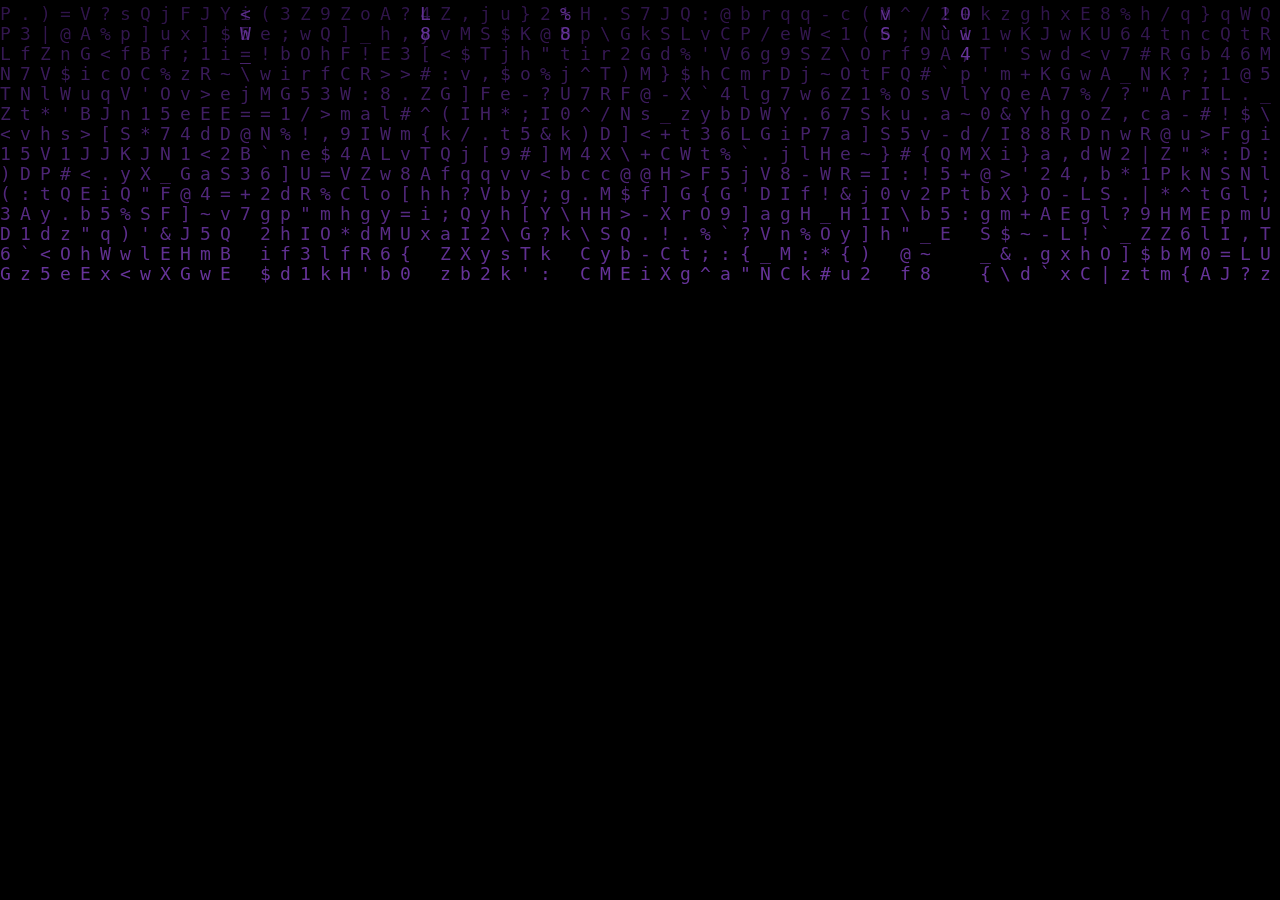
<file: matrix.html>
<html>
<head>
<meta charset="UTF-8">
<title>Matrix Text Effect - pingpoli.de</title>
<script>
var tileSize = 20;
// a higher fade factor will make the characters fade quicker
var fadeFactor = 0.05;

var canvas;
var ctx;

var columns = [];
var maxStackHeight;

function init()
{
    canvas = document.getElementById( 'canvas' );
    ctx = canvas.getContext( '2d' );

    initMatrix();

    // start the main loop
    tick();
}

function initMatrix()
{
    maxStackHeight = Math.ceil(canvas.height/tileSize);

    // divide the canvas into columns
    for ( let i = 0 ; i < canvas.width/tileSize ; ++i )
    {
        var column = {};
        // save the x position of the column
        column.x = i*tileSize;
        // create a random stack height for the column
        column.stackHeight = 10+Math.random()*maxStackHeight;
        // add a counter to count the stack height
        column.stackCounter = 0;
        // add the column to the list
        columns.push( column );
    }
}

function draw()
{
    // draw a semi transparent black rectangle on top of the scene to slowly fade older characters
    ctx.fillStyle = "rgba( 0 , 0 , 0 , "+fadeFactor+" )";
    ctx.fillRect( 0 , 0 , canvas.width , canvas.height );

    // pick a font slightly smaller than the tile size
    ctx.font = (tileSize-2)+"px monospace";
    // ctx.fillStyle = "rgb( 255 , 0 , 255 )";
    ctx.fillStyle = "rgb( 102 , 51 , 153 )";
    for ( let i = 0 ; i < columns.length ; ++i )
    {
        // pick a random ascii character (change the 94 to a higher number to include more characters)
        var randomCharacter = String.fromCharCode( 33+Math.floor(Math.random()*94) );
        ctx.fillText( randomCharacter , columns[i].x , columns[i].stackCounter*tileSize+tileSize );

        // if the stack is at its height limit, pick a new random height and reset the counter
        if ( ++columns[i].stackCounter >= columns[i].stackHeight )
        {
            columns[i].stackHeight = 10+Math.random()*maxStackHeight;
            columns[i].stackCounter = 0;
        }
    }
}

// MAIN LOOP
function tick()
{
    draw();
    setTimeout( tick , 50 );
}
</script>

</head>
<body onload="init();" style="margin: 0; padding: 0; background-color: #000000;">
<canvas id="canvas" width="1280" height="720" style="display:block; margin:0 auto;"></canvas>
</body>
</html>
</file>
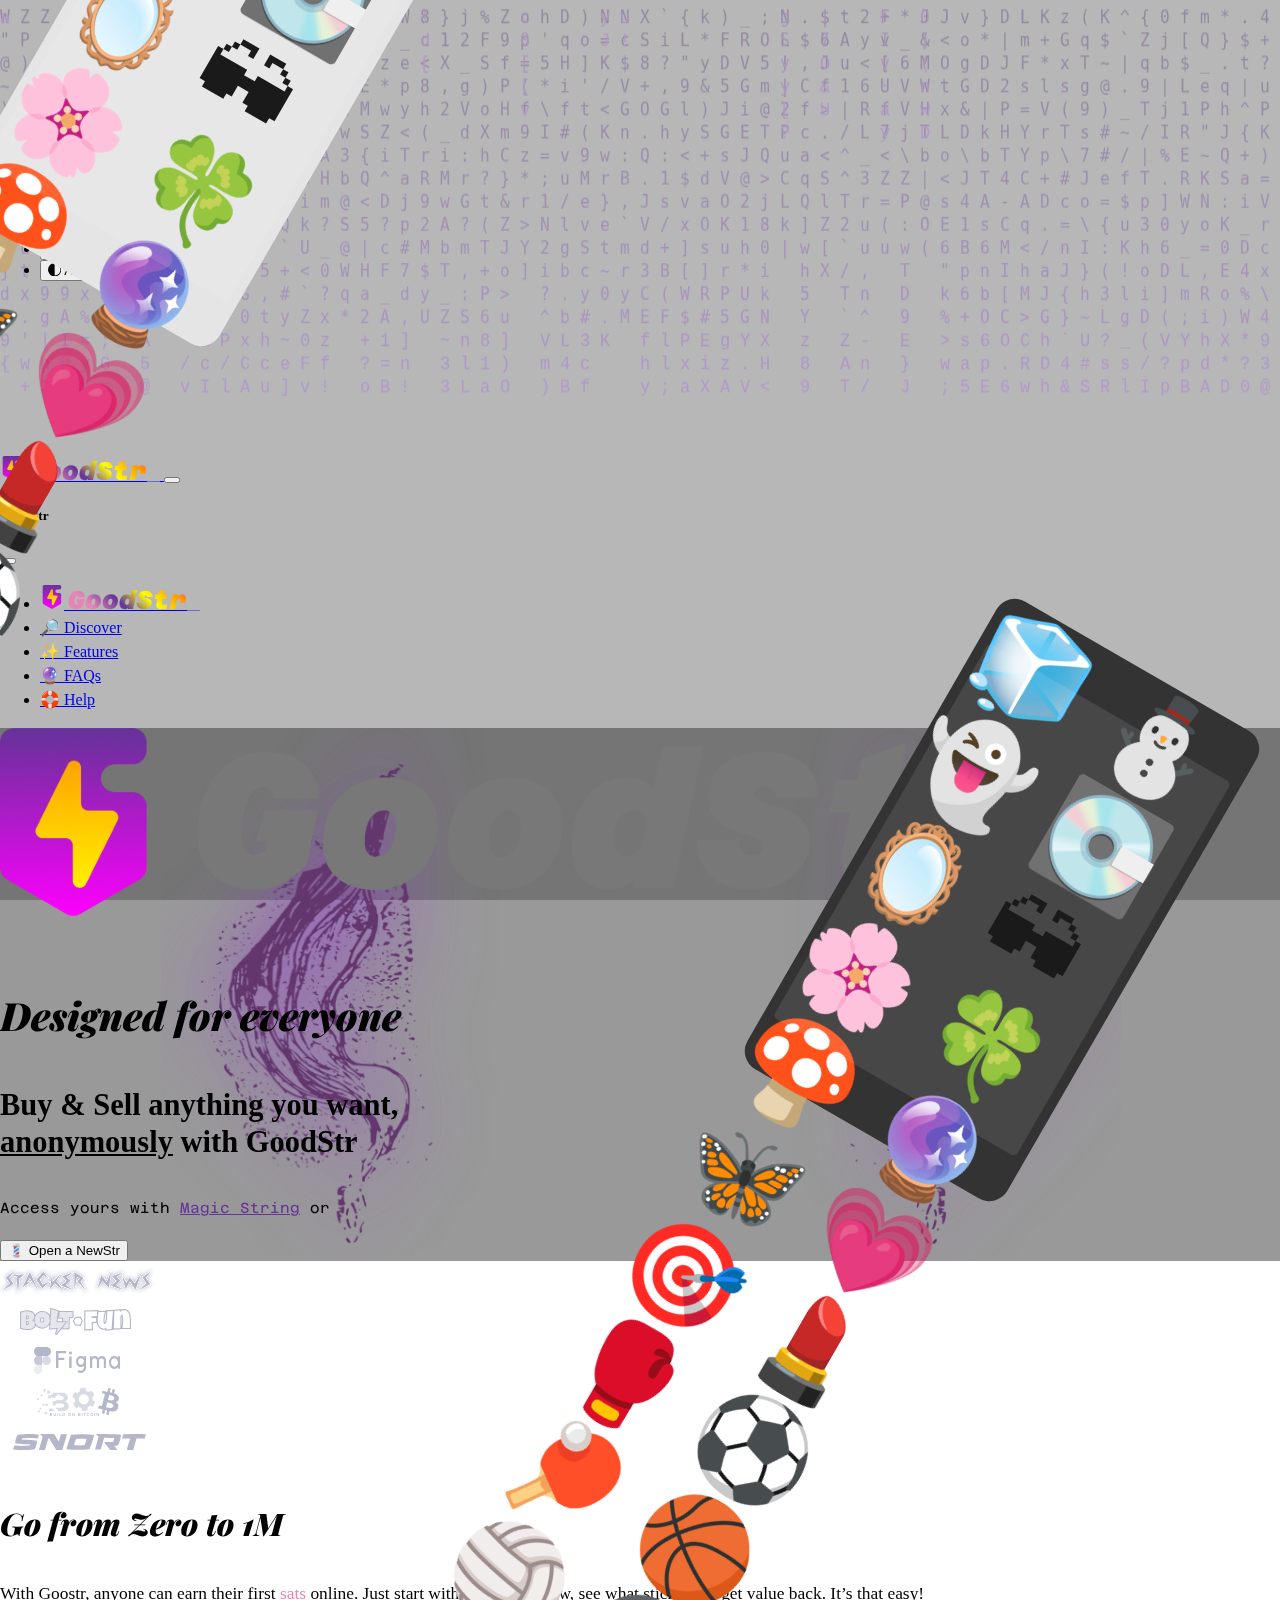
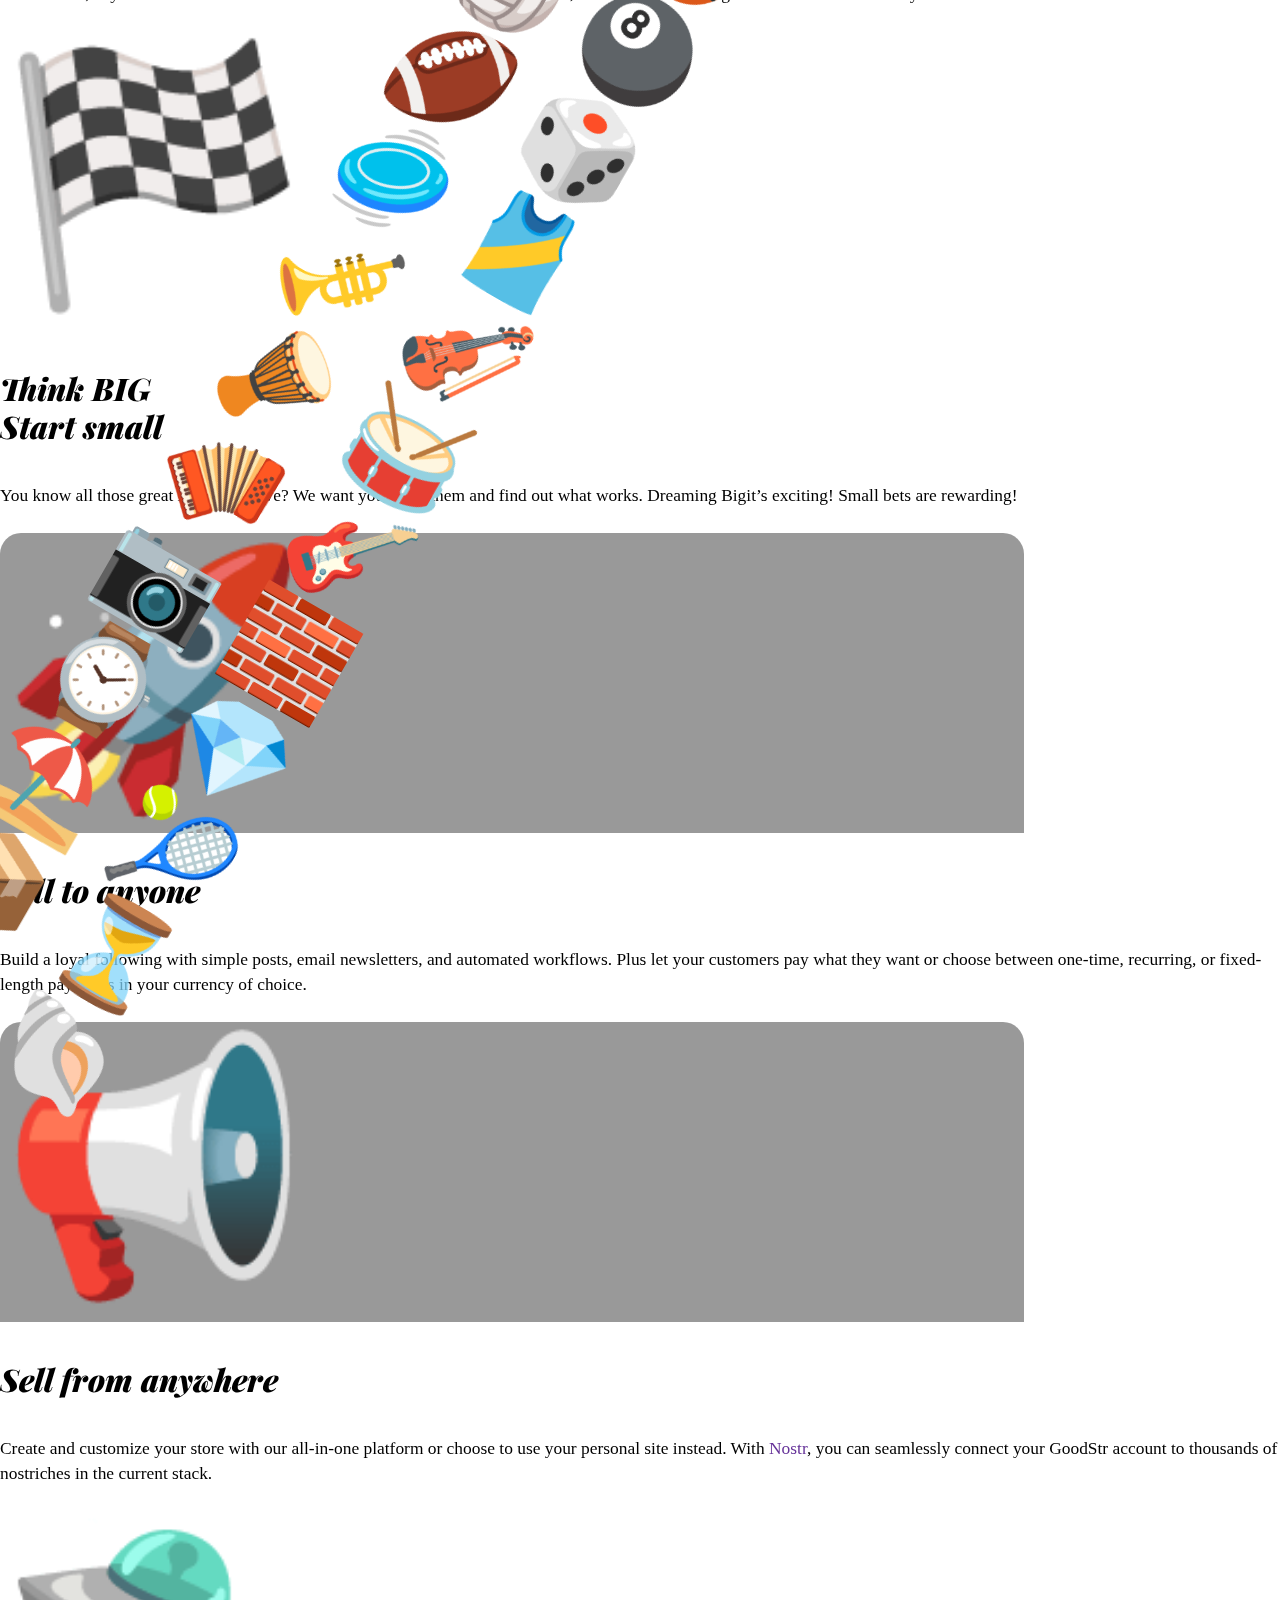
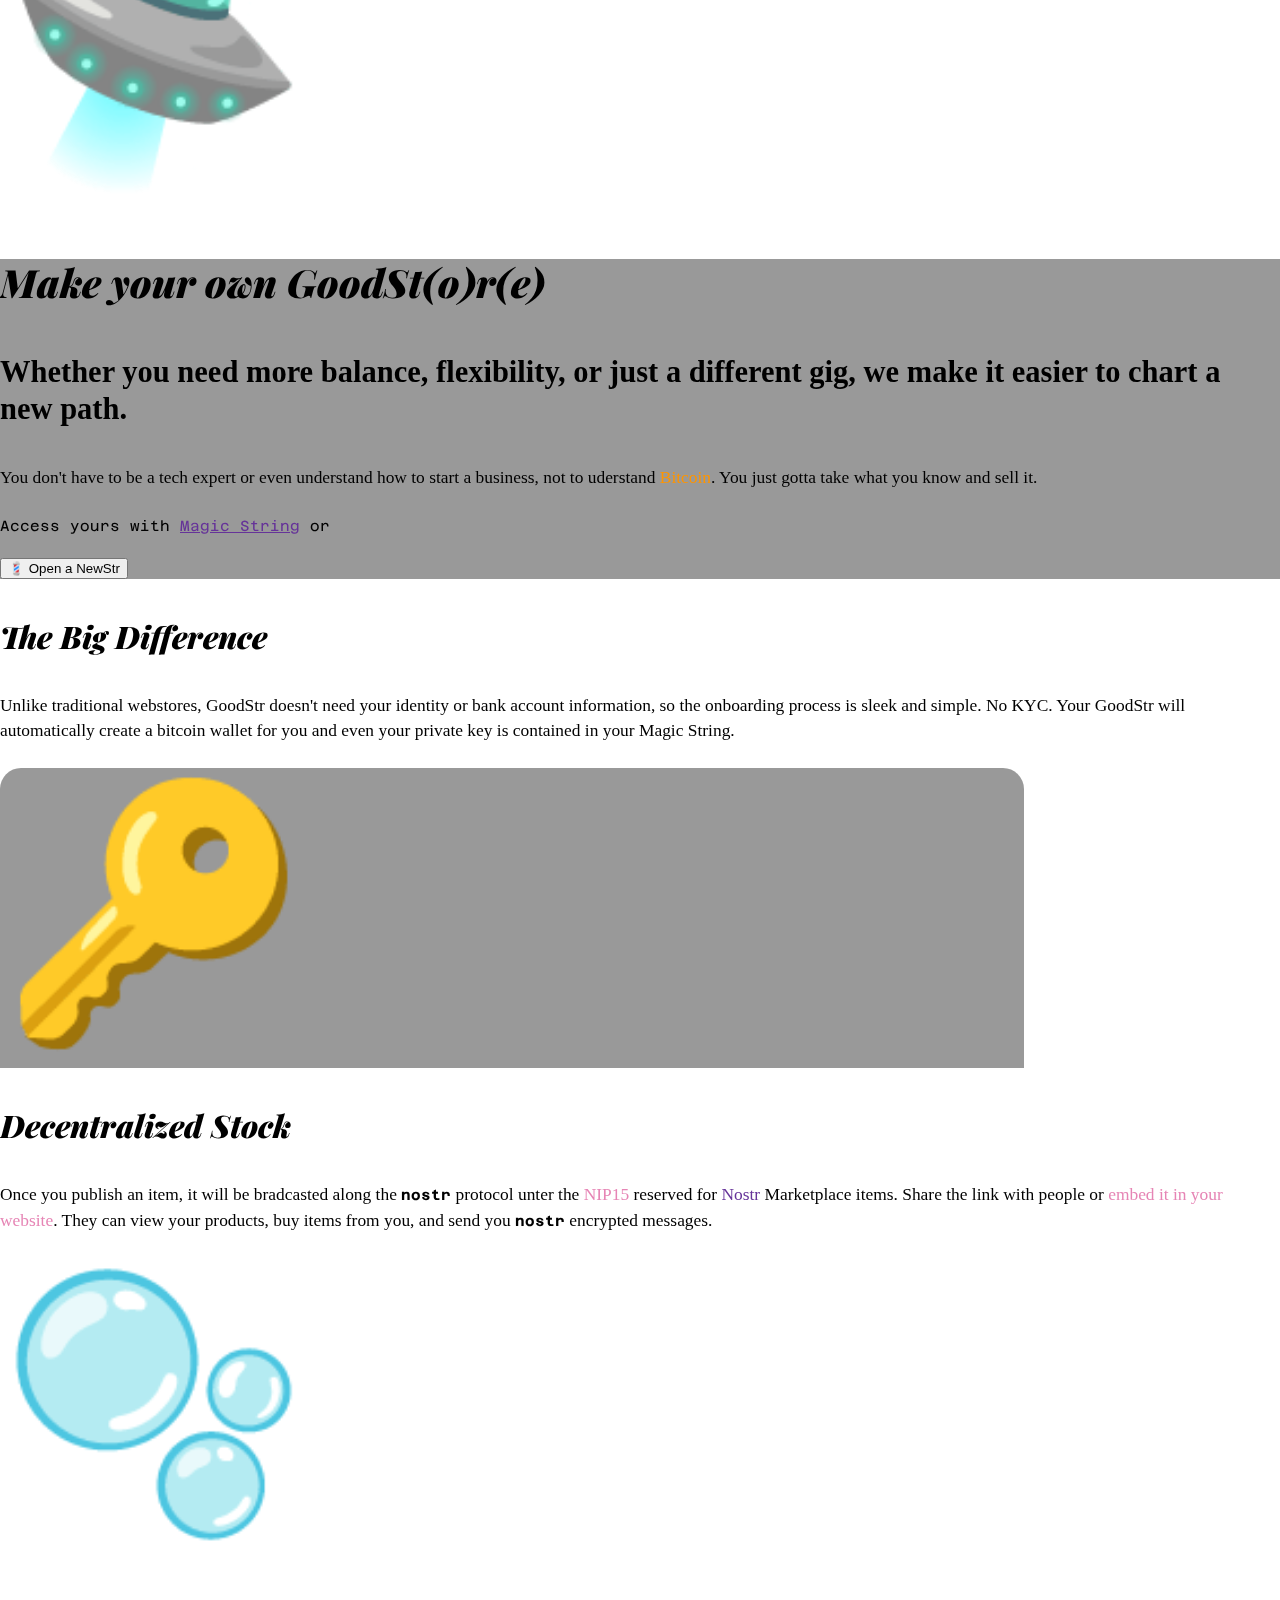
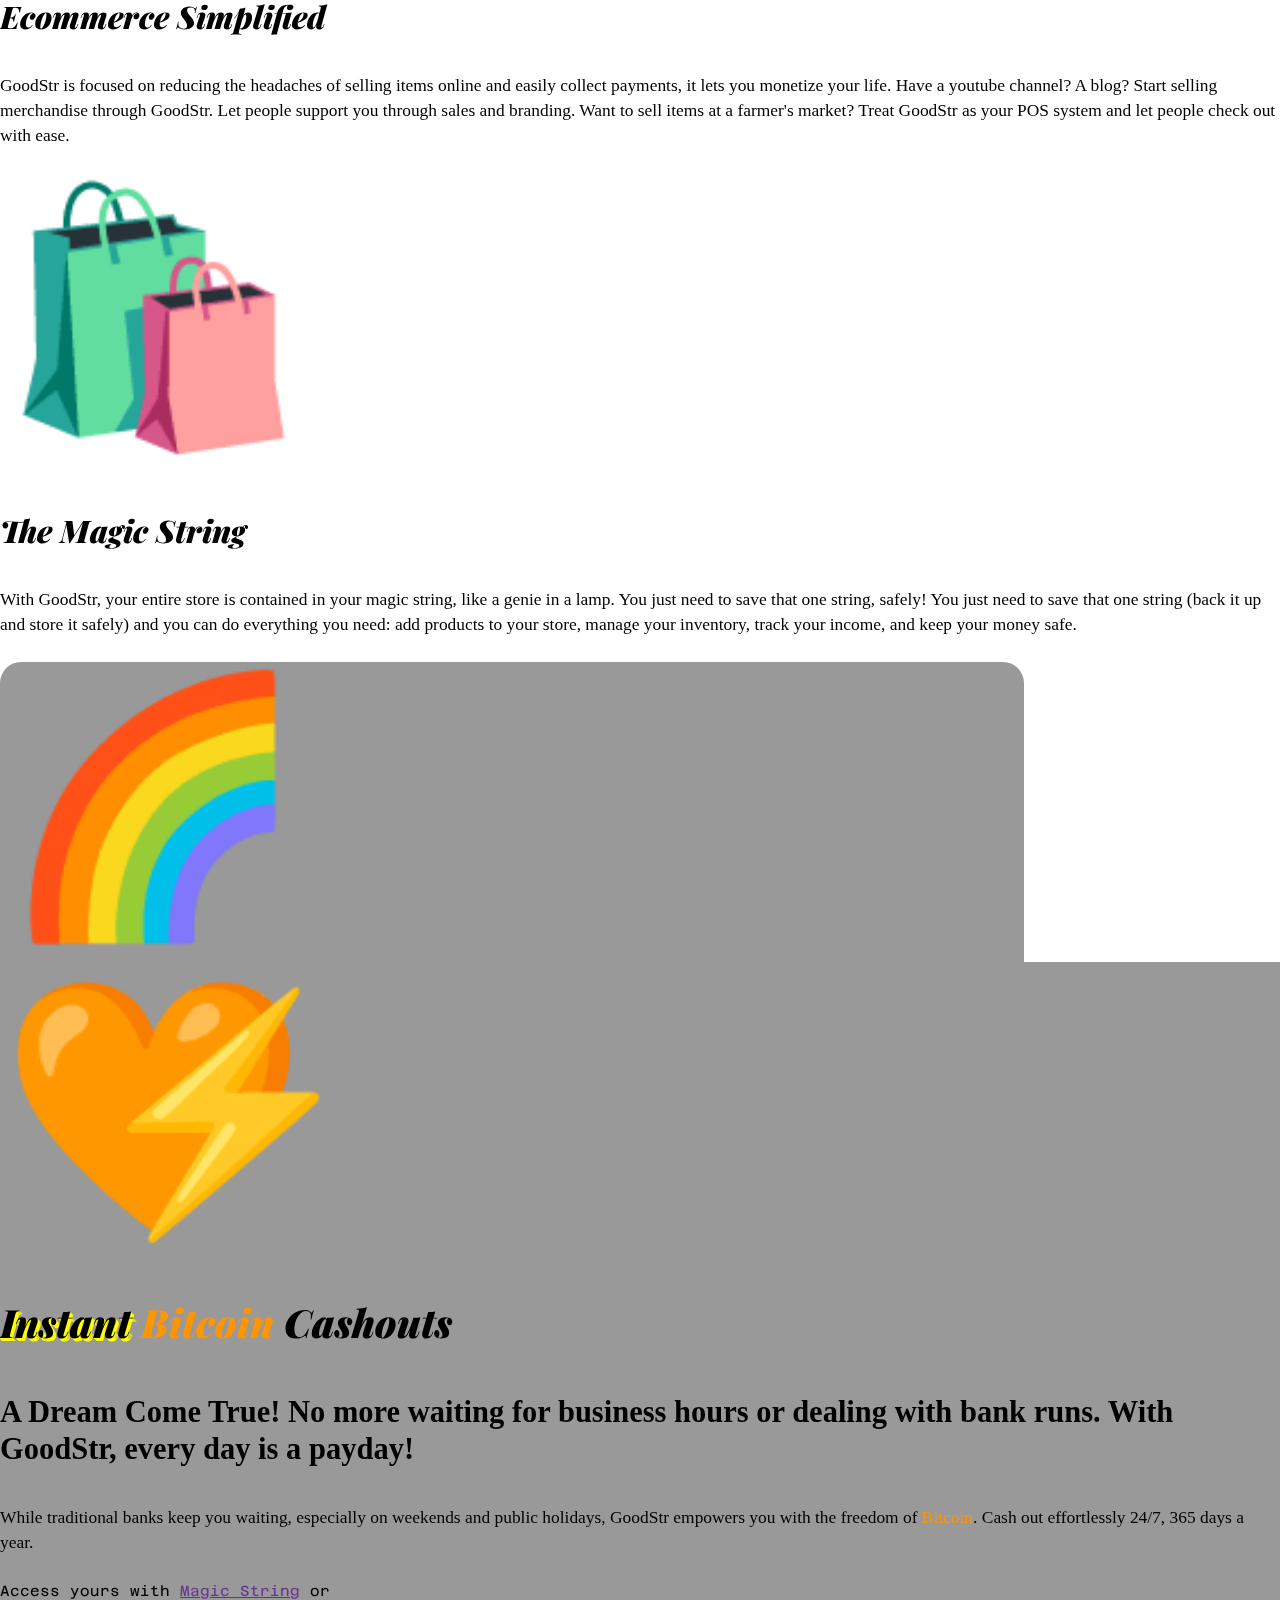
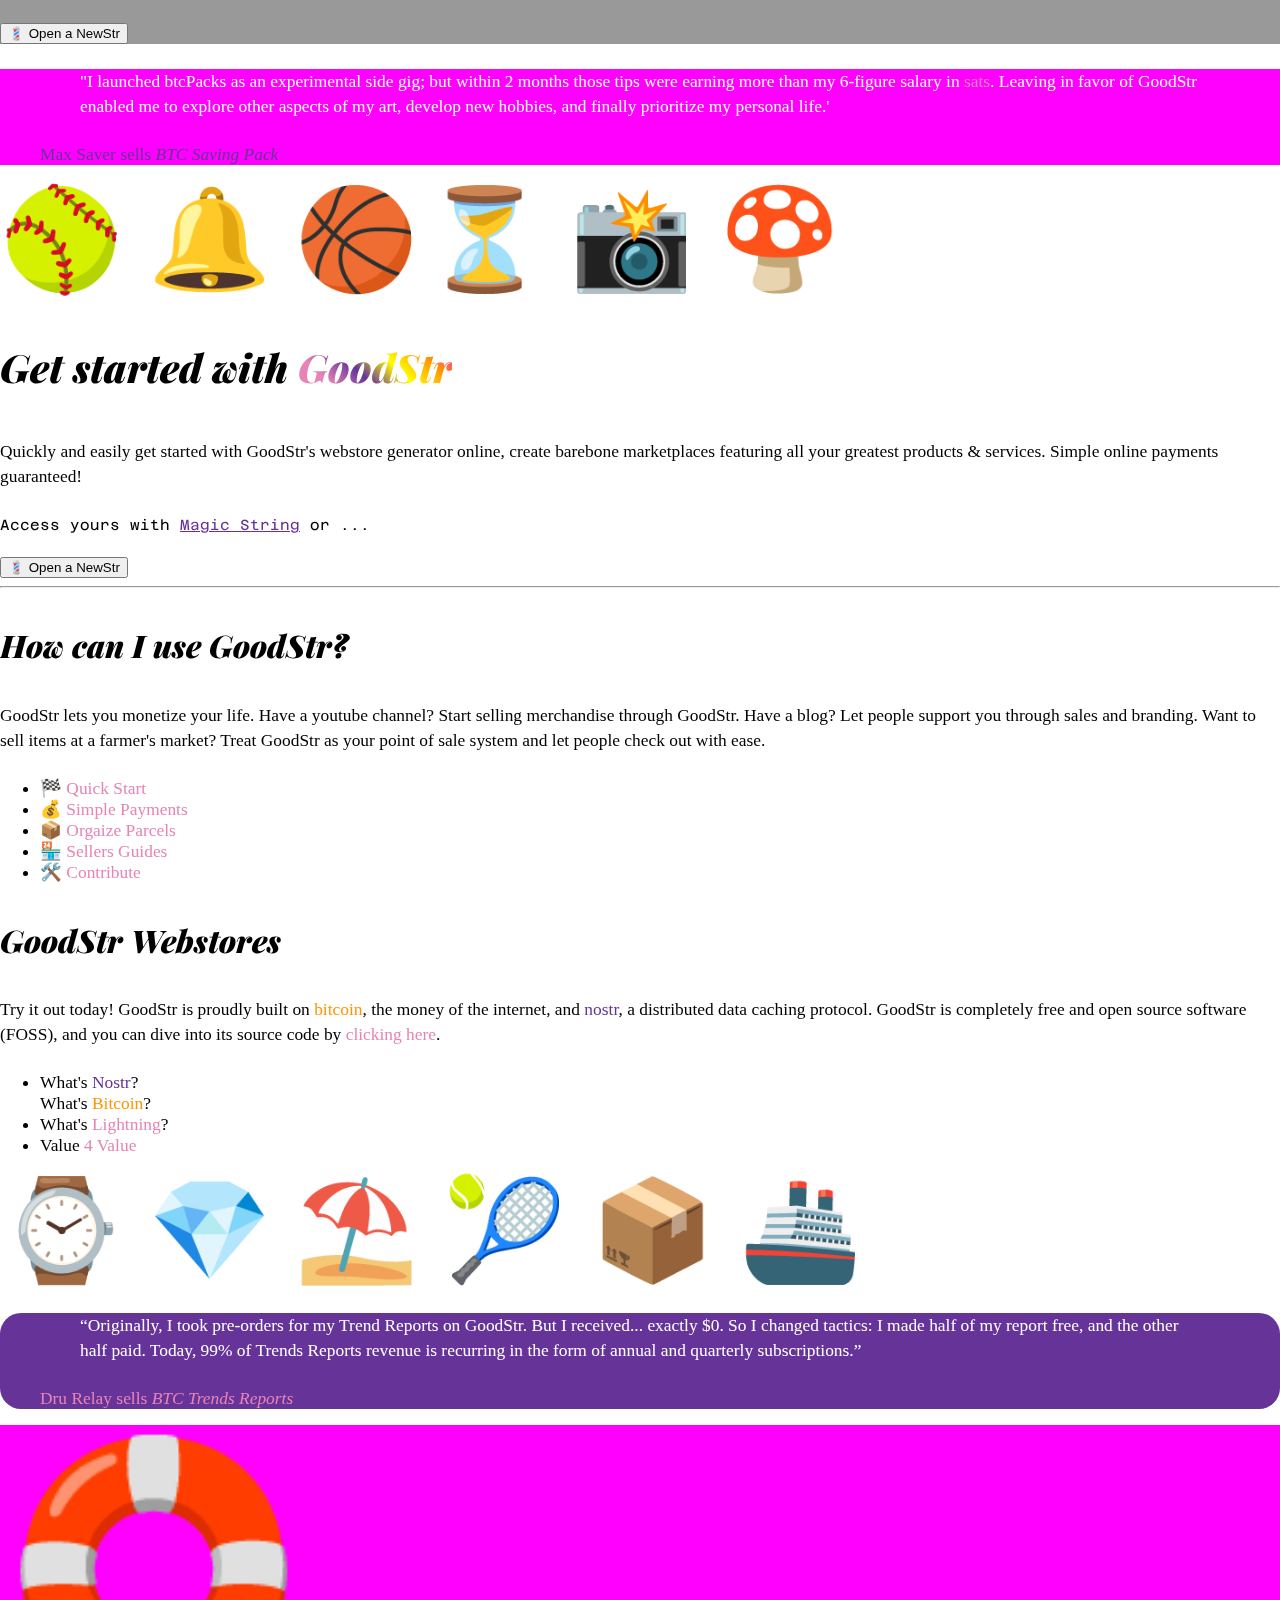
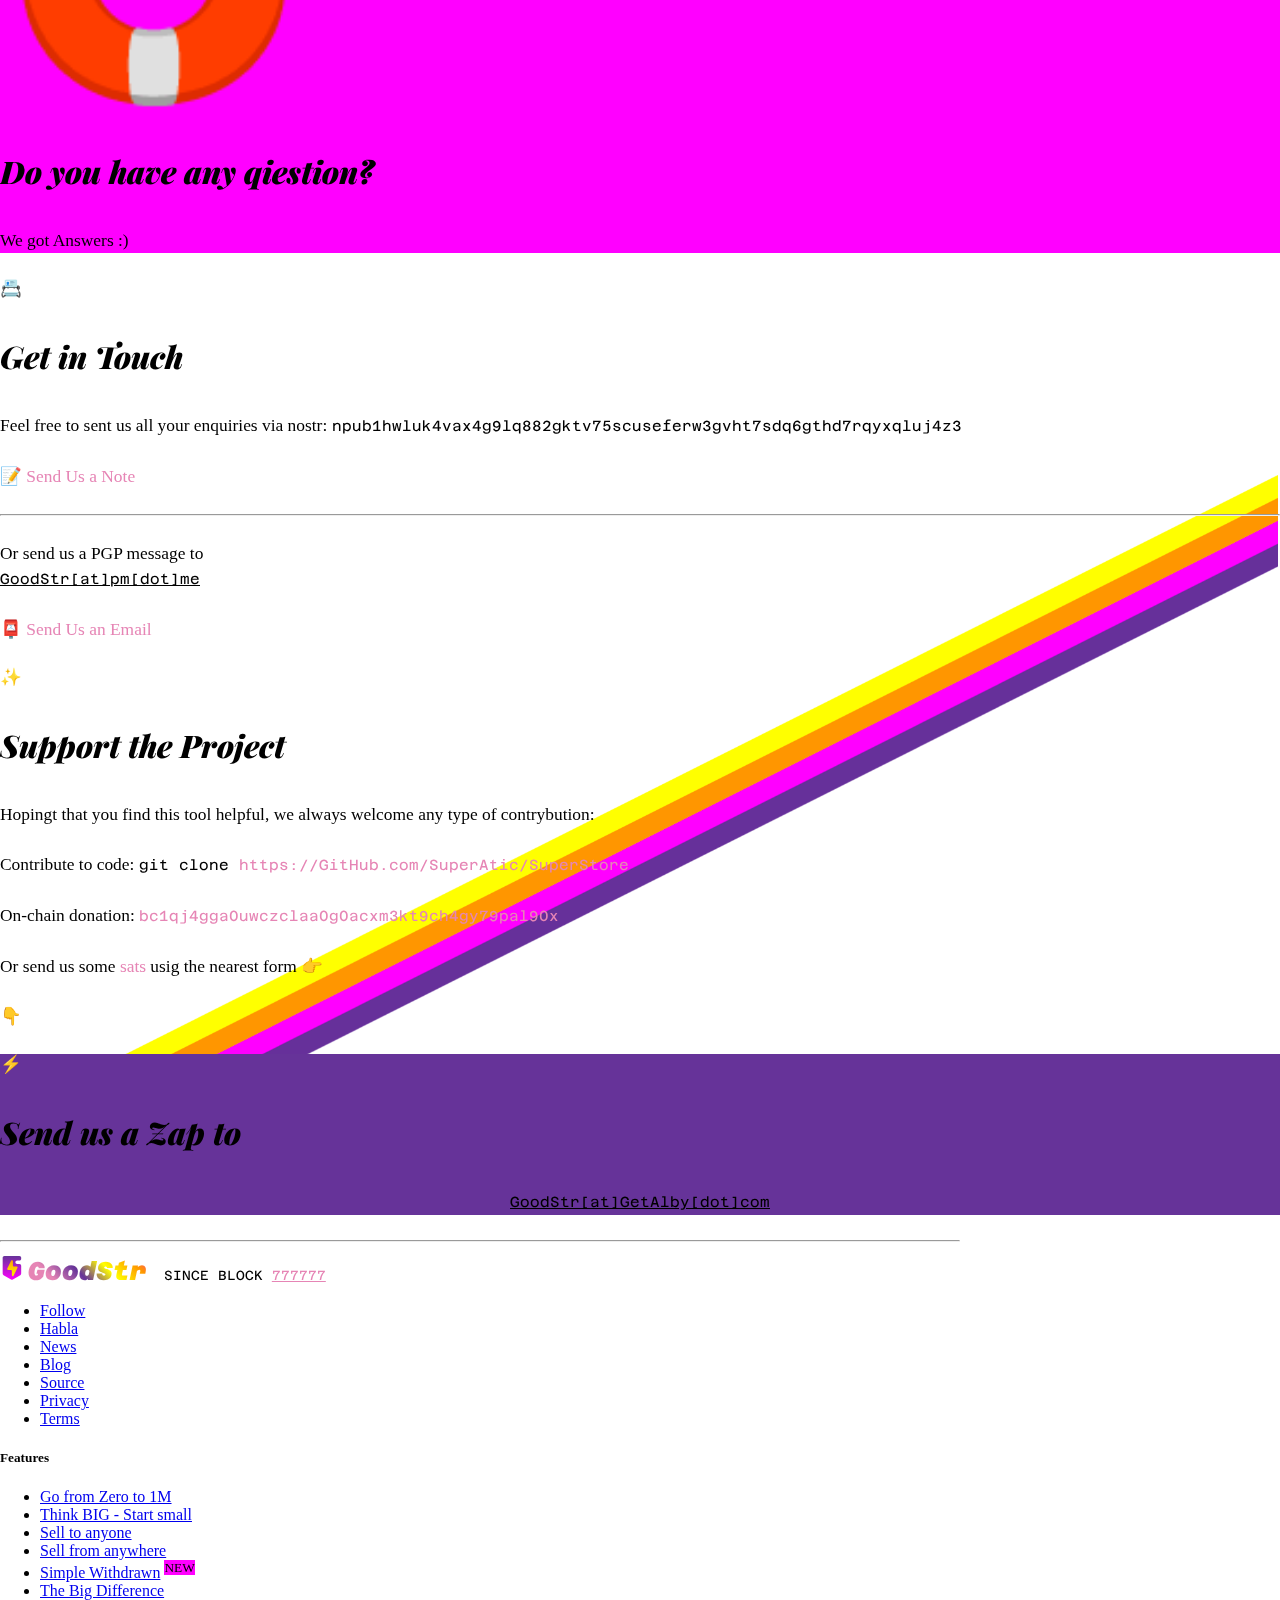
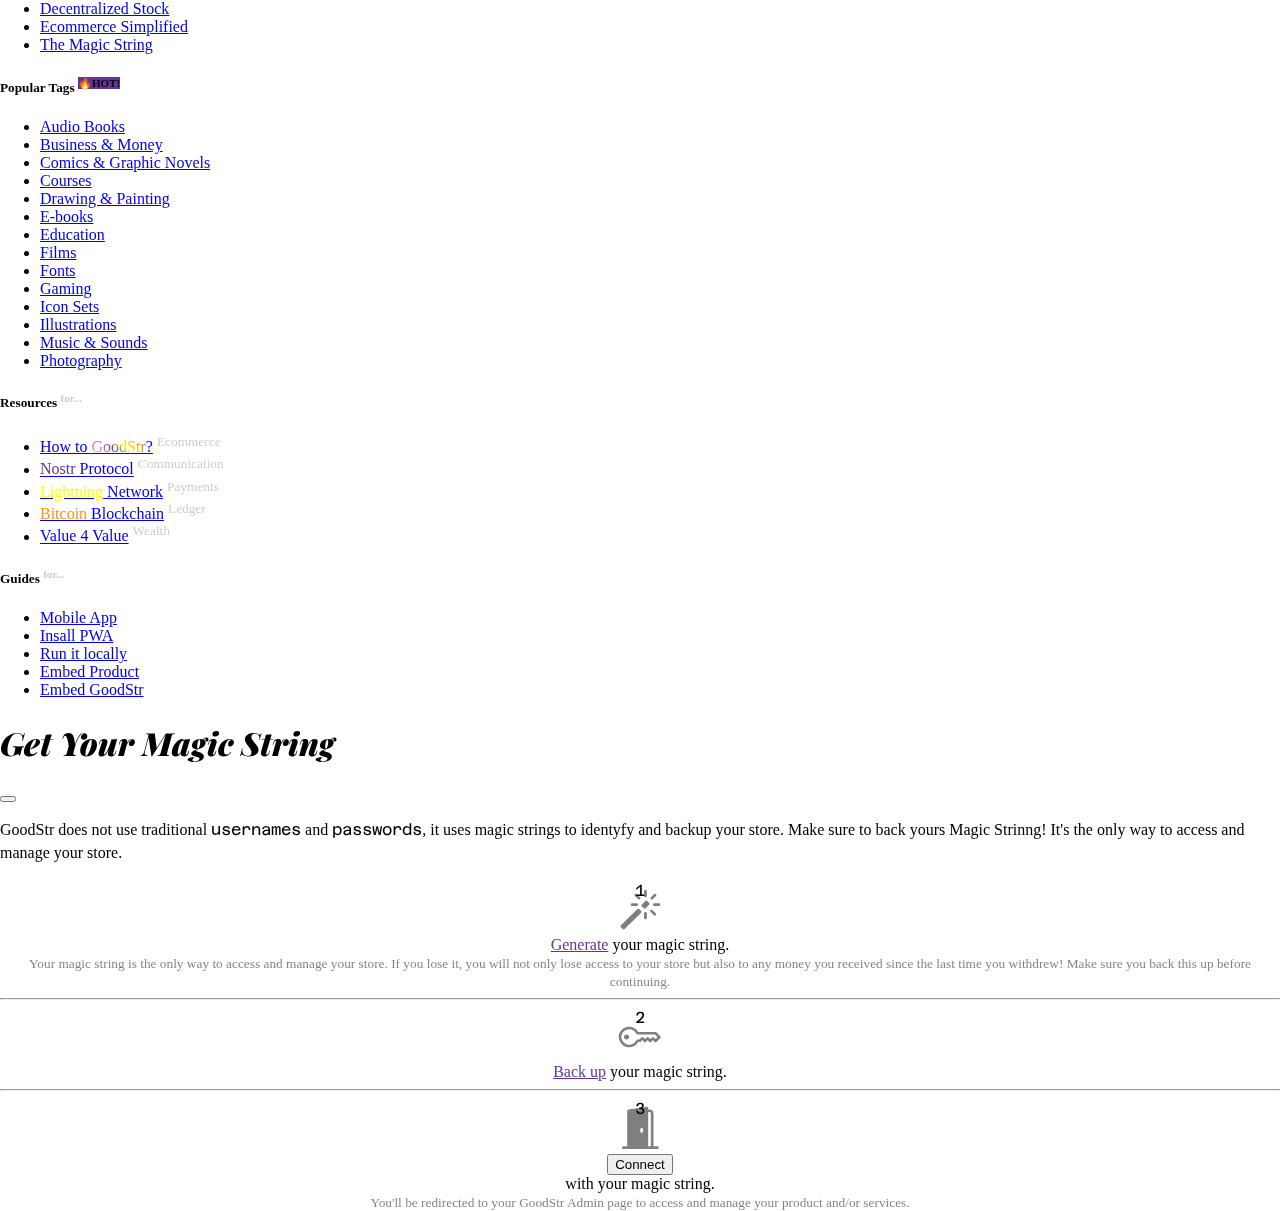
<file: onboard.html>
<!DOCTYPE html>
<html>
	<head>
		<script src="assets/color-modes.js"></script>
		<meta charset="UTF-8">
		<meta name="viewport" content="width=device-width, user-scalable=no">
		<meta name="description" content="GoodStr is focused on reducing the headaches of running a webstore. GoodStr lets you monetize your life freely and anonymously.">
		<meta name="author" content="GoodStr and contributors">
		<meta name="generator" content="GoodStr 0.118.2">
		<title>GoodStrᵅ - Welcome</title>
		<link rel="shortcut icon" type="image/png" href="favicon.png">
		<!-- link rel="stylesheet" href="assets/bootstrap.css"-->
		<link rel="stylesheet" href="https://cdn.jsdelivr.net/npm/bootstrap@5.3.2/dist/css/bootstrap.min.css" integrity="sha384-T3c6CoIi6uLrA9TneNEoa7RxnatzjcDSCmG1MXxSR1GAsXEV/Dwwykc2MPK8M2HN" crossorigin="anonymous">
		<link rel="stylesheet" href="https://cdn.jsdelivr.net/npm/bootstrap-icons@1.11.0/font/bootstrap-icons.css">
		<script src="https://cdn.jsdelivr.net/npm/bootstrap@5.3.2/dist/js/bootstrap.bundle.min.js" integrity="sha384-C6RzsynM9kWDrMNeT87bh95OGNyZPhcTNXj1NW7RuBCsyN/o0jlpcV8Qyq46cDfL" crossorigin="anonymous"></script>
		<script src="https://bundle.run/noble-secp256k1@1.2.14"></script>
		<link rel="preconnect" href="https://fonts.googleapis.com">
		<link rel="preconnect" href="https://fonts.gstatic.com" crossorigin>
		<link href="https://fonts.googleapis.com/css2?family=Playfair+Display:ital,wght@0,400;0,600;0,900;1,400;1,600;1,900&display=swap" rel="stylesheet">
		<link href="https://fonts.googleapis.com/css2?family=Azeret+Mono:ital,wght@0,100;0,400;0,600;0,900;1,100;1,400;1,600;1,900&display=swap" rel="stylesheet">
		<style type="text/css">
			/** CUSTOM HERE **/
			.huge {font-size: 1414%;}
			.giant {font-size: 567%;}

			#root .card {
			box-shadow: none !important;
			}
			.nav-link {
			padding-top: 15px;
			line-height: 1.5rem;
			}
			.logo,
			#root .card h3 {
			font-weight: 900 !important;
			font-style: italic !important;
			font-size: 1.6rem;
			}
			code,
			.logo,
			#root .card h3 {
			font-family: "Azeret Mono", "SF Mono", "Courier New", courier, monospace !important;
		  }
			.title, h1, h2 {
			font-family: "Playfair Display", cursive;
			font-weight: 900 !important;
			font-style: italic !important;
			}

			#sellers sup {opacity:.21 !important;}
			.opac, opac {opacity:.42 !important;}
			.opac:hover {opacity:1 !important;}

			main a {text-decoration: none; }
			.logo sup {font-weight: 400 !important; opacity:.42 !important;}
			#sellers sup {top: -0.12em;}
			.bg-body-tertiary  {
      --bs-bg-opacity: 0.5;
      background-color: rgb(51 51 51 / 50%);
	    }
			.logobag {
			margin-top: -11px;
			}
			.magic_string_box {
			text-align: center !important;
			display: block!important;
			}
			.circle {
			margin-bottom: -12px;
			z-index: 999
			}
			.circle_row {
			text-align: center !important;
			}
			.blue {
			text-decoration: underline;
			cursor: pointer !important;
			/*cursor: url() !important;
			*/
			}
			.bold {
			font-weight: bold;
			}

			@keyframes gradientChange {
						0%, 100% {
							  background-image: linear-gradient(90deg, #663399, #FFFF00, #FF9500, #FF00FF, #e685b5);
						}
						5% {
								background-image: linear-gradient(90deg, #FFFF00, #FF9500, #FF00FF, #e685b5, #663399);
						}
						10% {
								background-image: linear-gradient(90deg, #FF9500, #FF00FF, #e685b5, #663399, #FFFF00);
						}
						15% {
								background-image: linear-gradient(90deg, #FF00FF, #e685b5, #663399, #FFFF00, #FF9500);
						}
						20% {
								background-image: linear-gradient(90deg, #e685b5, #663399, #FFFF00, #FF9500, #FF00FF);
						}
						25% {
								background-image: linear-gradient(90deg, #663399, #FFFF00, #FF9500, #FF00FF, #e685b5);
						}
						30% {
								background-image: linear-gradient(90deg, #FFFF00, #FF9500, #FF00FF, #e685b5, #663399);
						}
						35% {
								background-image: linear-gradient(90deg, #FF9500, #FF00FF, #e685b5, #663399, #FFFF00);
						}
						40% {
								background-image: linear-gradient(90deg, #FF00FF, #e685b5, #663399, #FFFF00, #FF9500);
						}
						45% {
						 	  background-image: linear-gradient(90deg, #e685b5, #663399, #FFFF00, #FF9500, #FF00FF);
						}
						50% {
							  background-image: linear-gradient(90deg, #663399, #FFFF00, #FF9500, #FF00FF, #e685b5);
						}
						55% {
								background-image: linear-gradient(90deg, #FFFF00, #FF9500, #FF00FF, #e685b5, #663399);
						}
						60% {
								background-image: linear-gradient(90deg, #FF9500, #FF00FF, #e685b5, #663399, #FFFF00);
						}
						65% {
								background-image: linear-gradient(90deg, #FF00FF, #e685b5, #663399, #FFFF00, #FF9500);
						}
						70% {
								background-image: linear-gradient(90deg, #e685b5, #663399, #FFFF00, #FF9500, #FF00FF);
						}
						75% {
								background-image: linear-gradient(90deg, #663399, #FFFF00, #FF9500, #FF00FF, #e685b5);
						}
						80% {
								background-image: linear-gradient(90deg, #FFFF00, #FF9500, #FF00FF, #e685b5, #663399);
						}
						85% {
								background-image: linear-gradient(90deg, #FF9500, #FF00FF, #e685b5, #663399, #FFFF00);
						}
						90% {
								background-image: linear-gradient(90deg, #FF00FF, #e685b5, #663399, #FFFF00, #FF9500);
						}
						95% {
						 	  background-image: linear-gradient(90deg, #e685b5, #663399, #FFFF00, #FF9500, #FF00FF);
						}
			}


			.gradient-loop-text {
			    animation: gradientChange 1s infinite;
					color: #663399;
					background-image: -webkit-linear-gradient(45deg, #e685b5 20%, #663399 40%, #FFFF00 60%, #FF9500 80%, #FF00FF);
				background-clip: text;
				-webkit-background-clip: text;
				text-fill-color: transparent;
				-webkit-text-fill-color: transparent;
			}
			.purple,
			.text-purple,
			.blue {
			color: #663399 !important;
			-webkit-text-decoration-color: #663399 !important;
	    text-decoration-color: #663399!important;
			}
			.purple-bg {
			background-color: #663399 !important;
			}

			main {
				background-image: url('assets/img/GoodStr_band.png');
				background-size: contain;
				background-position: bottom center;
				background-repeat: no-repeat;
			}

			.img-fluid {z-index: 9999}

			.pink,
			main a:focus, main a:hover, code a, a code{
			color: #FF00FF !important;
			}
			.rosa,
			a.link-secondary:focus, a.link-secondary:hover, main a, main a:visited {color: #e685b5 !important;}

			.pink-bg {
			background-color: #FF00FF !important;
			}
			.orange {
			color: #FF9500 !important;
			-webkit-text-decoration-color: #FF9500 !important;
	    text-decoration-color: #FF9500!important;
	}
			
			.yellow {
			color: #FFFF00  !important;
			}
			.yellow-shade {
			text-shadow: 1px 1px 0px #FFFF00, 2px 2px 0px #FFFF00, 3px 3px 0px #FFFF00;
		}
			.onboard {
				background-image: url(assets/img/bg-onboarding.png);
		    background-size: contain;
		    background-position: center center;
		    background-repeat: no-repeat;			}
			::-moz-selection,
			::selection {
			color: inherit;
			background-color: rgba(255,255,0,0.5) !important;
			}
			/* more from
			<link href="product.css" rel="stylesheet">
			*/
			.container {
			max-width: 960px;
			}
			.icon-link > .bi {
			width: .75em;
			height: .75em;
			}
			/*
			* Custom translucent site header
			*/
			.site-header {
			background-color: rgba(0, 0, 0, .85);
			-webkit-backdrop-filter: saturate(180%) blur(20px);
			backdrop-filter: saturate(180%) blur(20px);
			}
			.site-header a {
			color: #8e8e8e;
			transition: color .15s ease-in-out;
			}
			.site-header a:hover {
			color: #fff;
			text-decoration: none;
			}
			/*
			* Dummy devices (replace them with your own or something else entirely!)
			*/
			.product-device {
			position: absolute;
			right: 10%;
			bottom: -30%;
			width: 300px;
			height: 540px;
			background-color: #333;
			border-radius: 21px;
			transform: rotate(30deg);
			}
			.product-device::before {
			position: absolute;
			top: 10%;
			right: 10px;
			bottom: 10%;
			left: 10px;
			content: "";
			background-color: rgba(255, 255, 255, .1);
			border-radius: 5px;
			}
			.product-device-2 {
			top: -25%;
			right: auto;
			bottom: 0;
			left: 5%;
			background-color: #e5e5e5;
			}
			/*
			* Extra utilities
			*/
			.flex-equal > * {
			flex: 1;
			}
			@media (min-width: 768px) {
			.flex-md-equal > * {
			flex: 1;
			}
			}
			/** BootStrap Product styles **/
			.bd-placeholder-img {
			font-size: 1.125rem;
			text-anchor: middle;
			-webkit-user-select: none;
			-moz-user-select: none;
			user-select: none;
			}
			@media (min-width: 768px) {
			.bd-placeholder-img-lg {
			font-size: 3.5rem;
			}
			}
			.b-example-divider {
			width: 100%;
			height: 3rem;
			background-color: rgba(0, 0, 0, .1);
			border: solid rgba(0, 0, 0, .15);
			border-width: 1px 0;
			box-shadow: inset 0 .5em 1.5em rgba(0, 0, 0, .1), inset 0 .125em .5em rgba(0, 0, 0, .15);
			}
			.b-example-vr {
			flex-shrink: 0;
			width: 1.5rem;
			height: 100vh;
			}
			.bi {
			vertical-align: -.125em;
			fill: currentColor;
			}
			.nav-scroller {
			position: relative;
			z-index: 2;
			height: 2.75rem;
			overflow-y: hidden;
			}
			.nav-scroller .nav {
			display: flex;
			flex-wrap: nowrap;
			padding-bottom: 1rem;
			margin-top: -1px;
			overflow-x: auto;
			text-align: center;
			white-space: nowrap;
			-webkit-overflow-scrolling: touch;
			}
			.bd-mode-toggle {
			z-index: 1500;
			}
			.bd-mode-toggle .dropdown-menu .active .bi {
			display: block !important;
			}
			.btn-primary,
			.btn-bd-primary {
				--bd-violet-bg: #FF00FF;
				--bd-violet-rgb: 255, 0, 255;
				--bs-btn-font-weight: 400;
				--bs-btn-color: var(--bs-black);
				--bs-btn-bg: var(--bd-violet-bg);
				--bs-btn-border-color: var(--bd-violet-bg);
				--bs-btn-hover-color: var(--bs-black);
				--bs-btn-hover-bg: #E800E8;
				--bs-btn-hover-border-color: #E800E8;
				--bs-btn-focus-shadow-rgb: var(--bd-violet-rgb);
				--bs-btn-active-color: var(--bs-btn-hover-color);
				--bs-btn-active-bg: #FF00FF;
				--bs-btn-active-border-color: #FF00FF;
			}

			.btn-secondary,
			.btn-bd-secondary {
				--bd-violet-bg: #663399;
				--bd-violet-rgb: 102, 51, 153;
				--bs-btn-font-weight: 400;
				--bs-btn-color: var(--bs-white);
				--bs-btn-bg: var(--bd-violet-bg);
				--bs-btn-border-color: var(--bd-violet-bg);
				--bs-btn-hover-color: var(--bs-white);
				--bs-btn-hover-bg: #7E45B7;
				--bs-btn-hover-border-color: #7E45B7;
				--bs-btn-focus-shadow-rgb: var(--bd-violet-rgb);
				--bs-btn-active-color: var(--bs-btn-hover-color);
				--bs-btn-active-bg: #663399;
				--bs-btn-active-border-color: #663399;
			}

			.btn-yellow,
			.btn-warning,
			.btn-bd-yellow {
				--bd-violet-bg: #FFFF00;
				--bd-violet-rgb: 102, 51, 153;
				--bs-btn-font-weight: 600;
				--bs-btn-color: var(--bs-dark);
				--bs-btn-bg: var(--bd-violet-bg);
				--bs-btn-border-color: var(--bd-violet-bg);
				--bs-btn-hover-color: var(--bs-dark);
				--bs-btn-hover-bg: #f8f800;
				--bs-btn-hover-border-color: #f8f800;
				--bs-btn-focus-shadow-rgb: var(--bd-violet-rgb);
				--bs-btn-active-color: var(--bs-btn-hover-color);
				--bs-btn-active-bg: #FFFF00;
				--bs-btn-active-border-color: #FFFF00;
			}

			/* The browser correctly supports hyphenation */
			p[lang="en"] {
			    text-align: justify;
			    hyphens: auto;
			}

			/* The browser does NOT correctly support hyphenation */
			p[lang="it"] {
			    text-align: left;
			    hyphens: none;
			}
			@supports (font-size-adjust: 1) {
			    main {
			        font-size-adjust: 0.5;
			    }
			}
			p {
			    line-height: calc(1ex / 0.32);
			}
			main h1 {
			    font-size: 2.5em;
			    line-height: calc(1ex / 0.42);
			    margin: calc(1ex / 0.42) 0;
			}

			main h2 {
			    font-size: 2em;
			    line-height: calc(1ex / 0.42);
			    margin: calc(1ex / 0.42) 0;
			}

			main h3 {
			    font-size: 1.75em;
			    line-height: calc(1ex / 0.38);
			    margin: calc(1ex / 0.38) 0;
			}

			main h4 {
			    font-size: 1.5em;
			    line-height: calc(1ex / 0.37);
			    margin: calc(1ex / 0.37) 0;
			}

			main p {
			    font-size: 1em;
			    line-height: calc(1ex / 0.32);
			    margin: calc(1ex / 0.32) 0;
			}

		</style>
		<script>
			var $ = document.querySelector.bind( document );
			var $$ = document.querySelectorAll.bind( document );
			var url_params = new URLSearchParams( window.location.search );
			var url_keys = url_params.keys();
			var $_GET = {}
			for ( var key of url_keys ) $_GET[ key ] = url_params.get( key );
			var relays = [
				"wss://relay.damus.io",
				"wss://nostr-pub.wellorder.net",
				"wss://nostr.bolt.fun"
				//,
		    //"wss://nostrue.com",
		    //"wss://relayable.org",
		    //"wss://nostr.oxtr.dev"
			]
		</script>
		<script>
			function bytesToHex( bytes ) {
			    return bytes.reduce( ( str, byte ) => str + byte.toString( 16 ).padStart( 2, "0" ), "" );
			}
			function textToHex( text ) {
			    var encoder = new TextEncoder().encode( text );
			    return [...new Uint8Array(encoder)]
			        .map( x => x.toString( 16 ).padStart( 2, "0" ) )
			        .join( "" );
			}
			function hexToText( hex ) {
			    var bytes = new Uint8Array(Math.ceil(hex.length / 2));
			    for (var i = 0; i < hex.length; i++) bytes[i] = parseInt(hex.substr(i * 2, 2), 16);
			    var text = new TextDecoder().decode( bytes );
			    return text;
			}
			function modalVanish() {
			    $( ".black-bg" ).style.display = "none";
			    $( ".modal" ).style.display = "none";
			}
			function showModal( content, block_til_clear ) {
			    if ( block_til_clear ) var fn = `modalVanish();sessionStorage[ 'modal_cleared' ] = true;`; else var fn = `modalVanish();`;
			    $( ".modal" ).innerHTML = `<div onclick="${fn}">&times;</div>`;
			    $( ".modal" ).innerHTML += `<div>${content}</div>`;
			    $( ".black-bg" ).style.display = "block";
			    $( ".modal" ).style.display = "block";
			}
		</script>

		<script>
		var tileSize = 20;
		// a higher fade factor will make the characters fade quicker
		var fadeFactor = 0.05;

		var canvas;
		var ctx;

		var columns = [];
		var maxStackHeight;

		function init()
		{
		    canvas = document.getElementById( 'canvas' );
		    ctx = canvas.getContext( '2d' );

		    initMatrix();

		    // start the main loop
		    tick();
		}

		function initMatrix()
		{
		    maxStackHeight = Math.ceil(canvas.height/tileSize);

		    // divide the canvas into columns
		    for ( let i = 0 ; i < canvas.width/tileSize ; ++i )
		    {
		        var column = {};
		        // save the x position of the column
		        column.x = i*tileSize;
		        // create a random stack height for the column
		        column.stackHeight = 10+Math.random()*maxStackHeight;
		        // add a counter to count the stack height
		        column.stackCounter = 0;
		        // add the column to the list
		        columns.push( column );
		    }
		}

		function draw()
		{
		    // draw a semi transparent black rectangle on top of the scene to slowly fade older characters
		    ctx.fillStyle = "rgba( 0 , 0 , 0 , "+fadeFactor+" )";
		    ctx.fillRect( 0 , 0 , canvas.width , canvas.height );

		    // pick a font slightly smaller than the tile size
		    ctx.font = (tileSize-2)+"px monospace";
				// ctx.fillStyle = "rgb( 255 , 0 , 255 )";
		    ctx.fillStyle = "rgb( 102 , 51 , 153 )";
		    for ( let i = 0 ; i < columns.length ; ++i )
		    {
		        // pick a random ascii character (change the 94 to a higher number to include more characters)
		        var randomCharacter = String.fromCharCode( 33+Math.floor(Math.random()*94) );
		        ctx.fillText( randomCharacter , columns[i].x , columns[i].stackCounter*tileSize+tileSize );

		        // if the stack is at its height limit, pick a new random height and reset the counter
		        if ( ++columns[i].stackCounter >= columns[i].stackHeight )
		        {
		            columns[i].stackHeight = 10+Math.random()*maxStackHeight;
		            columns[i].stackCounter = 0;
		        }
		    }
		}

		// MAIN LOOP
		function tick()
		{
		    draw();
		    setTimeout( tick , 50 );
		}
		</script>

		</head>
		<body onload="init();" style="margin: 0; padding: 0;">
		<svg xmlns="http://www.w3.org/2000/svg" class="d-none">
			<symbol id="check2" viewBox="0 0 16 16">
				<path d="M13.854 3.646a.5.5 0 0 1 0 .708l-7 7a.5.5 0 0 1-.708 0l-3.5-3.5a.5.5 0 1 1 .708-.708L6.5 10.293l6.646-6.647a.5.5 0 0 1 .708 0z"/>
			</symbol>
			<symbol id="circle-half" viewBox="0 0 16 16">
				<path d="M8 15A7 7 0 1 0 8 1v14zm0 1A8 8 0 1 1 8 0a8 8 0 0 1 0 16z"/>
			</symbol>
			<symbol id="moon-stars-fill" viewBox="0 0 16 16">
				<path d="M6 .278a.768.768 0 0 1 .08.858 7.208 7.208 0 0 0-.878 3.46c0 4.021 3.278 7.277 7.318 7.277.527 0 1.04-.055 1.533-.16a.787.787 0 0 1 .81.316.733.733 0 0 1-.031.893A8.349 8.349 0 0 1 8.344 16C3.734 16 0 12.286 0 7.71 0 4.266 2.114 1.312 5.124.06A.752.752 0 0 1 6 .278z"/>
				<path d="M10.794 3.148a.217.217 0 0 1 .412 0l.387 1.162c.173.518.579.924 1.097 1.097l1.162.387a.217.217 0 0 1 0 .412l-1.162.387a1.734 1.734 0 0 0-1.097 1.097l-.387 1.162a.217.217 0 0 1-.412 0l-.387-1.162A1.734 1.734 0 0 0 9.31 6.593l-1.162-.387a.217.217 0 0 1 0-.412l1.162-.387a1.734 1.734 0 0 0 1.097-1.097l.387-1.162zM13.863.099a.145.145 0 0 1 .274 0l.258.774c.115.346.386.617.732.732l.774.258a.145.145 0 0 1 0 .274l-.774.258a1.156 1.156 0 0 0-.732.732l-.258.774a.145.145 0 0 1-.274 0l-.258-.774a1.156 1.156 0 0 0-.732-.732l-.774-.258a.145.145 0 0 1 0-.274l.774-.258c.346-.115.617-.386.732-.732L13.863.1z"/>
			</symbol>
			<symbol id="sun-fill" viewBox="0 0 16 16">
				<path d="M8 12a4 4 0 1 0 0-8 4 4 0 0 0 0 8zM8 0a.5.5 0 0 1 .5.5v2a.5.5 0 0 1-1 0v-2A.5.5 0 0 1 8 0zm0 13a.5.5 0 0 1 .5.5v2a.5.5 0 0 1-1 0v-2A.5.5 0 0 1 8 13zm8-5a.5.5 0 0 1-.5.5h-2a.5.5 0 0 1 0-1h2a.5.5 0 0 1 .5.5zM3 8a.5.5 0 0 1-.5.5h-2a.5.5 0 0 1 0-1h2A.5.5 0 0 1 3 8zm10.657-5.657a.5.5 0 0 1 0 .707l-1.414 1.415a.5.5 0 1 1-.707-.708l1.414-1.414a.5.5 0 0 1 .707 0zm-9.193 9.193a.5.5 0 0 1 0 .707L3.05 13.657a.5.5 0 0 1-.707-.707l1.414-1.414a.5.5 0 0 1 .707 0zm9.193 2.121a.5.5 0 0 1-.707 0l-1.414-1.414a.5.5 0 0 1 .707-.707l1.414 1.414a.5.5 0 0 1 0 .707zM4.464 4.465a.5.5 0 0 1-.707 0L2.343 3.05a.5.5 0 1 1 .707-.707l1.414 1.414a.5.5 0 0 1 0 .708z"/>
			</symbol>
		</svg>
		<div class="dropdown position-fixed bottom-0 end-0 mb-3 me-3 bd-mode-toggle">
			<button class="btn btn-bd-primary py-2  d-flex align-items-center"
				id="bd-theme"
				type="button"
				aria-expanded="false"
				data-bs-toggle="dropdown"
				aria-label="Toggle theme (auto)">
				<svg class="bi my-1 theme-icon-active" width="1em" height="1em">
					<use href="#circle-half"></use>
				</svg>
				<span class="visually-hidden" id="bd-theme-text">Toggle theme</span>
			</button>
			<ul class="dropdown-menu dropdown-menu-end shadow" aria-labelledby="bd-theme-text">
				<li>
					<button type="button" class="dropdown-item d-flex align-items-center" data-bs-theme-value="light" aria-pressed="false">
						<svg class="bi me-2 opacity-50 theme-icon" width="1em" height="1em">
							<use href="#sun-fill"></use>
						</svg>
						<!-- 🌝 -->Light
						<svg class="bi ms-auto d-none" width="1em" height="1em">
							<use href="#check2"></use>
						</svg>
					</button>
				</li>
				<li>
					<button type="button" class="dropdown-item d-flex align-items-center" data-bs-theme-value="dark" aria-pressed="false">
						<svg class="bi me-2 opacity-50 theme-icon" width="1em" height="1em">
							<use href="#moon-stars-fill"></use>
						</svg>
						<!--🌚-->Dark
						<svg class="bi ms-auto d-none" width="1em" height="1em">
							<use href="#check2"></use>
						</svg>
					</button>
				</li>
				<li>
					<button type="button" class="dropdown-item d-flex align-items-center active" data-bs-theme-value="auto" aria-pressed="true">
						<svg class="bi me-2 opacity-50 theme-icon" width="1em" height="1em">
							<use href="#circle-half"></use>
						</svg>
							<!--🌓-->Auto
						<svg class="bi ms-auto d-none" width="1em" height="1em">
							<use href="#check2"></use>
						</svg>
					</button>
				</li>
			</ul>
		</div>
		<svg xmlns="http://www.w3.org/2000/svg" class="d-none">
			<symbol id="goodstr" fill="none" stroke="currentColor" stroke-linecap="round" stroke-linejoin="round" stroke-width="2" viewBox="0 0 24 24">
				<path d="M12.25 2.00521C13.1735 2.00521 14.0592 2.37972 14.7122 3.04635C15.3653 3.71299 15.7321 4.61713 15.7321 5.5599V6.27083H8.76786V5.5599C8.76786 4.61713 9.13472 3.71299 9.78775 3.04635C10.4408 2.37972 11.3265 2.00521 12.25 2.00521ZM17.125 6.27083V5.5599C17.125 4.24003 16.6114 2.97422 15.6971 2.04094C14.7829 1.10765 13.5429 0.583334 12.25 0.583334C10.9571 0.583334 9.71709 1.10765 8.80285 2.04094C7.88862 2.97422 7.375 4.24003 7.375 5.5599V6.27083H2.5V20.4896C2.5 21.2438 2.79349 21.9671 3.31592 22.5004C3.83834 23.0337 4.5469 23.3333 5.28571 23.3333H19.2143C19.9531 23.3333 20.6617 23.0337 21.1841 22.5004C21.7065 21.9671 22 21.2438 22 20.4896V6.27083H17.125Z" fill="url(#paint0_linear_649_568)"/>
				<path d="M10.6381 9.75781C10.6579 9.68938 10.699 9.6293 10.7552 9.58658C10.8115 9.54386 10.8798 9.52079 10.9501 9.52083H13.5499C13.6014 9.52087 13.6521 9.53333 13.6979 9.55717C13.7437 9.58101 13.7833 9.61556 13.8133 9.65797C13.8434 9.70038 13.8632 9.74945 13.8709 9.80112C13.8787 9.85279 13.8742 9.9056 13.858 9.95519L12.7011 13.4815H15.1748C15.2357 13.4815 15.2953 13.4988 15.3469 13.5315C15.3986 13.5642 15.4402 13.611 15.4669 13.6665C15.4937 13.722 15.5045 13.784 15.4983 13.8455C15.492 13.907 15.4689 13.9655 15.4315 14.0142L10.8818 19.9553C10.8352 20.0165 10.7689 20.059 10.6946 20.0756C10.6202 20.0922 10.5424 20.0818 10.4749 20.0461C10.4073 20.0104 10.3543 19.9518 10.3249 19.8804C10.2956 19.809 10.2919 19.7295 10.3144 19.6556L11.485 15.7919H9.32517C9.27464 15.792 9.22481 15.78 9.17962 15.7571C9.13443 15.7341 9.09513 15.7008 9.06485 15.6597C9.03457 15.6186 9.01413 15.571 9.00516 15.5205C8.99619 15.47 8.99894 15.418 9.01319 15.3688L10.6381 9.75781Z" fill="url(#paint1_linear_649_568)"/>
				<defs>
					<linearGradient id="paint0_linear_649_568" x1="12.25" y1="0.583334" x2="12.25" y2="23.3333" gradientUnits="userSpaceOnUse">
						<stop stop-color="#663399"/>
						<stop offset="1" stop-color="#FF00FF"/>
					</linearGradient>
					<linearGradient id="paint1_linear_649_568" x1="12.25" y1="9.52083" x2="12.25" y2="20.0833" gradientUnits="userSpaceOnUse">
						<stop stop-color="#FFFF00"/>
						<stop offset="1" stop-color="#FF9500"/>
					</linearGradient>
				</defs>
			</symbol>
			<symbol id="cart" viewBox="0 0 16 16">
				<path d="M0 1.5A.5.5 0 0 1 .5 1H2a.5.5 0 0 1 .485.379L2.89 3H14.5a.5.5 0 0 1 .49.598l-1 5a.5.5 0 0 1-.465.401l-9.397.472L4.415 11H13a.5.5 0 0 1 0 1H4a.5.5 0 0 1-.491-.408L2.01 3.607 1.61 2H.5a.5.5 0 0 1-.5-.5zM3.102 4l.84 4.479 9.144-.459L13.89 4H3.102zM5 12a2 2 0 1 0 0 4 2 2 0 0 0 0-4zm7 0a2 2 0 1 0 0 4 2 2 0 0 0 0-4zm-7 1a1 1 0 1 1 0 2 1 1 0 0 1 0-2zm7 0a1 1 0 1 1 0 2 1 1 0 0 1 0-2z"/>
			</symbol>
			<symbol id="chevron-right" viewBox="0 0 16 16">
				<path fill-rule="evenodd" d="M4.646 1.646a.5.5 0 0 1 .708 0l6 6a.5.5 0 0 1 0 .708l-6 6a.5.5 0 0 1-.708-.708L10.293 8 4.646 2.354a.5.5 0 0 1 0-.708z"/>
			</symbol>
		</svg>
		<nav id="up" class="navbar navbar-expand-md border-bottom" data-bs-theme="dark">
			<div class="container">
				<a class="navbar-brand d-md-none" href="#">
					<!-- svg class="bi" width="24" height="24"><use xlink:href="#goodstr"/></svg-->
					<img src="assets/img/GoodStr_ava.svg" class="logobag" alt="GoodStr" width="24" height="24">
					<strong class="logo gradient-loop-text">GoodStr<sup>α</sup></strong>
				</a>
				<button class="navbar-toggler" type="button" data-bs-toggle="offcanvas" data-bs-target="#offcanvas" aria-controls="#offcanvas" aria-label="Toggle navigation">
				<span class="navbar-toggler-icon"></span>
				</button>
				<div class="offcanvas offcanvas-end" tabindex="-1" id="#offcanvas" aria-labelledby="#offcanvasLabel">
					<div class="offcanvas-header">
						<h5 class="offcanvas-title" id="#offcanvasLabel">GoodStr</h5>
						<button type="button" class="btn-close" data-bs-dismiss="offcanvas" aria-label="Close"></button>
					</div>
					<div class="offcanvas-body">
						<ul class="navbar-nav flex-grow-1 justify-content-between">
							<li class="nav-item">
								<a class="nav-link" href="#up">
									<!-- svg class="bi" width="24" height="24"><use xlink:href="#goodstr"/></svg-->
									<img src="assets/img/GoodStr_ava.svg" class="logobag" alt="GoodStr" width="24" height="24">
									<strong class="logo gradient-loop-text">GoodStr<sup>α</sup></strong>
								</a>
							</li>
							<!-- li class="nav-item"><a class="nav-link" href="#up">Welcome</a></li-->
							<li class="nav-item"><a class="nav-link link-secondary" href="discover.html">🔎 Discover</a></li>
							<li class="nav-item"><a class="nav-link link-secondary" href="#features">✨ Features</a></li>
							<li class="nav-item"><a class="nav-link link-secondary link-secondary" href="#faqs">🔮 FAQs</a></li>
							<li class="nav-item"><a class="nav-link link-secondary" href="#help">🛟 Help</a></li>
							<!-- li class="nav-item"><a class="nav-link" href="#">
								<i class="bi bi-cart"></i> BagStr
								</a></li>
								<li class="nav-item"><a class="nav-link" href="#">
								<i class="bi bi-shop-window"></i> ManageStr
								</a></li>
								<li class="nav-item"><a class="nav-link" href="#">
								<i class="bi bi-magic"></i> NewStr
								</a></li-->
						</ul>
					</div>
				</div>
			</div>
		</nav>
		<main class="explain">
			<div class="onboard position-relative overflow-hidden p-3 p-md-5 text-center bg-body-tertiary">
				<div class="col-md-6 p-lg-5 mx-auto my-5" style="z-index: 9999;">
					<img src="assets/img/GoodStr_logoG.png" width="83%" height="auto" style="margin-bottom: 21px;" border="0" alt="GoodStr" title="GoodStr"><br/>
					<h1 class="display-3 fw-bold">Designed for everyone</h1>
					<h3 class="fw-normal text-muted mb-3">Buy & Sell anything you want,<br/><u>anonymously</u> with GoodStr</h3>
					<div class="big_buttons gap-3 justify-content-center lead fw-normal">
						<code>Access yours with <span class="blue" onclick="useString()">Magic String</span> or</code><br/><br/>
						<button type="button" class="signup_btn btn btn-lg btn-primary btn-outline" data-bs-toggle="modal" data-bs-target="#signup">💈 Open a NewStr</button>
					</div>
				</div>
				<div class="product-device shadow-sm d-none d-md-block">
					<span class="giant p-3">🧊 ⛄ 👻 💽 🪞 🕶 🌸 🍀 🍄 🔮 🦋 💗 🎯 💄 🥊 ⚽ 🏓 🏀 🏐 🎱 🏈 🎲 🥏 🎽 🎺 🎻 🪘 🥁 🪗 🎸 📷 🧱 ⌚ 💎 ⛱️ 🎾 📦 ⏳ 📸 🐚</span>
				</div>
				<div class="product-device product-device-2 shadow-sm d-none d-md-block">
					<span class="giant p-3 mt-3">🧊 ⛄ 👻 💽 🪞 🕶 🌸 🍀 🍄 🔮 🦋 💗 🎯 💄 🥊 ⚽ 🏓 🏀 🏐 🎱 🏈 🎲 🥏 🎽 🎺 🎻 🪘 🥁 🪗 🎸 📷 🧱 ⌚ 💎 ⛱️ 🎾 📦 ⏳ 📸 🐚</span>
				</div>
				<canvas id="canvas" width="1280" height="780" style="margin:0 auto;opacity:.5; position: absolute; top: 0px; left: 0px; min-height: 100vh !important; width: 100%;z-index:-1;"></canvas>
			</div>

			<div class=" w-100 row">
				<div class="col-1 mx-auto my-5" style="z-index: 9999;" alt="STACKER.NEWS">
				</div>
				<div class="col-2 p-lg-2 mx-auto my-5 text-center" style="z-index: 9999;" alt="STACKER.NEWS">
						<a href="https://stacker.news/r/02a0eb55b5/search?q=GoodStr&sort=match" target="_blank">
						<svg width="154" height="36" viewBox="0 0 154 36" fill="none" xmlns="http://www.w3.org/2000/svg"><g clip-path="url(#clip0_345_255)"><g filter="url(#filter0_d_345_255)"><path d="M9.99965 22.3563L5.78066 16.1498L14.7118 10L9.20517 16.8583L13.6707 22.9514L2 29.6113L9.99965 22.3563Z" fill="#B4B7C9"/><path d="M16.29 17.085L17.8516 15.8097L11.4135 14.4494L24.5911 13.3441L19.4132 17.5385L18.016 31L16.29 17.085Z" fill="#B4B7C9"/><path d="M27.0969 21.5911L31.3159 20.3725L22.193 26.7773L29.9187 10.9352L38.3841 29.668L29.6996 17.0283L27.0969 21.5911Z" fill="#B4B7C9"/><path d="M39.7997 18.8138L42.6215 23.8583L50.128 20.1741L42.1284 27.3725L36.293 18.8138L43.2242 10.8219L48.5117 17.2551L43.1694 14.2794L39.7997 18.8138Z" fill="#B4B7C9"/><path d="M60.8692 12.7773L56.2393 19.8907L64.6225 30.7166L54.5681 22.2996L49.9108 28.2794L52.1299 12.4372L52.623 20.9393L60.8692 12.7773Z" fill="#B4B7C9"/><path d="M70.3851 19.4939L65.9469 24.0283L73.426 29.1012L60.9334 24.8502L66.714 20.004L62.1115 15.3563L73.2069 11.2186L66.44 16.0931L70.3851 19.4939Z" fill="#B4B7C9"/><path d="M76.9175 15.753L74.4793 28.8178L74.3149 10.8785L83.4926 16.9717L80.4242 20.8826L86.3692 29.8947L77.4929 20.5992L79.8763 17.4818L76.9175 15.753Z" fill="#B4B7C9"/><path d="M101.316 14.1943L106.823 20.9393L111.096 10.5385L108.877 26.7206L102.357 19.8907L97.4258 27.6559L101.316 14.1943Z" fill="#B4B7C9"/><path d="M120.442 19.4939L116.004 24.0283L123.483 29.1012L110.99 24.8502L116.771 20.004L112.168 15.3563L123.264 11.2186L116.497 16.0931L120.442 19.4939Z" fill="#B4B7C9"/><path d="M129.709 16.2348L134.75 22.583L141.983 10.8219L135.435 28.8745L129.928 20.2024L125.654 27.9393L122.093 14.6194L126.257 21.7611L129.709 16.2348Z" fill="#B4B7C9"/><path d="M146.498 22.3563L142.279 16.1498L151.211 10L145.704 16.8583L150.169 22.9514L138.499 29.6113L146.498 22.3563Z" fill="#B4B7C9"/></g></g><defs><filter id="filter0_d_345_255" x="-2" y="6" width="157.211" height="29" filterUnits="userSpaceOnUse" color-interpolation-filters="sRGB"><feFlood flood-opacity="0" result="BackgroundImageFix"/><feColorMatrix in="SourceAlpha" type="matrix" values="0 0 0 0 0 0 0 0 0 0 0 0 0 0 0 0 0 0 127 0" result="hardAlpha"/><feOffset/><feGaussianBlur stdDeviation="2"/><feComposite in2="hardAlpha" operator="out"/><feColorMatrix type="matrix" values="0 0 0 0 0.705882 0 0 0 0 0.717647 0 0 0 0 0.788235 0 0 0 1 0"/><feBlend mode="normal" in2="BackgroundImageFix" result="effect1_dropShadow_345_255"/><feBlend mode="normal" in="SourceGraphic" in2="effect1_dropShadow_345_255" result="shape"/></filter><clipPath id="clip0_345_255"><rect width="154" height="36" fill="white"/></clipPath></defs></svg>
					</a>
				</div>
				<div class="col-2 p-lg-2 mx-auto my-5 text-center" style="z-index: 9999;">
					<a href="https://bolt.fun/project/GoodStr" target="_blank">
						<svg width="154" height="36" viewBox="0 0 154 36" fill="none" xmlns="http://www.w3.org/2000/svg"><path fill-rule="evenodd" clip-rule="evenodd" d="M48.4338 11.3403C47.6528 10.5606 46.7136 9.97181 45.6352 9.56717C44.5569 9.15961 43.383 8.96457 42.1271 8.96457C41.3144 8.96457 40.5302 9.07767 39.7798 9.30927C39.0476 9.53526 38.3611 9.85307 37.7235 10.2629L37.7204 10.265L37.7173 10.267C37.0927 10.6743 36.5278 11.1582 36.0237 11.7163C35.6714 12.1065 35.3544 12.5232 35.0733 12.9659C35.0295 12.8068 34.9785 12.6508 34.9201 12.4983C34.6857 11.8661 34.3491 11.2978 33.9072 10.8044C33.4872 10.3269 32.9956 9.92864 32.438 9.61053C31.9076 9.30019 31.3401 9.0515 30.7385 8.86292C30.1445 8.67675 29.5281 8.54507 28.8906 8.46642C28.2799 8.39013 27.6719 8.35178 27.0667 8.35178C26.5471 8.35178 26.0147 8.38144 25.4698 8.43984C24.9247 8.49045 24.3771 8.57 23.827 8.67811C23.2808 8.7792 22.7425 8.90952 22.2124 9.06908C21.6834 9.22053 21.1788 9.39425 20.6995 9.59108L20 9.87837L20.0258 26.5132L20.6544 26.8219C21.1617 27.0711 21.6961 27.2783 22.2563 27.4446L22.2641 27.4469L22.2719 27.4491C22.8144 27.6017 23.365 27.7245 23.9237 27.8176C24.4779 27.91 25.0328 27.9732 25.5884 28.0071C26.1376 28.0479 26.6697 28.0686 27.1845 28.0686C27.7088 28.0686 28.2655 28.0478 28.8534 28.007C29.4782 27.9641 30.0984 27.8785 30.7139 27.7503C31.3397 27.6199 31.9431 27.4409 32.5232 27.2125L32.5273 27.2108L32.5313 27.2092C33.1545 26.9581 33.7195 26.6304 34.2169 26.2209C34.7392 25.7907 35.1547 25.267 35.4595 24.6598C35.6101 24.367 35.7228 24.058 35.8017 23.7362C35.9046 23.8545 36.0108 23.9703 36.1202 24.0835L36.127 24.0905L36.1339 24.0974C36.6567 24.6202 37.2384 25.071 37.877 25.4487L37.8821 25.4518L37.8872 25.4547C38.5275 25.8245 39.2107 26.1117 39.934 26.3171L39.9374 26.318C40.6861 26.528 41.4645 26.6309 42.2685 26.6309C43.0969 26.6309 43.8942 26.5239 44.6554 26.3038L44.6614 26.302L44.6673 26.3002C45.4102 26.0765 46.1031 25.7652 46.7418 25.3642C47.3847 24.9654 47.9621 24.4881 48.4712 23.9336C48.8006 23.5754 49.0971 23.1941 49.3604 22.7904L49.1002 27.7985L56.5209 26.9801L54.7457 31.9992L56.6898 32.9696L62.3088 26.1593L62.3662 27.5607L69.5033 27.1886L69.8359 18.6166L69.8618 17.9556L69.9271 16.265L73.4548 16.123L73.6248 8.91531L59.0045 8.94214L59.0781 8.39124L50.2495 5.6748L49.855 13.2684C49.4803 12.5463 49.0073 11.9013 48.4338 11.3403ZM57.6189 19.3343L62.0238 19.2002L61.9187 16.6266L58.3288 16.8193L58.417 13.3495L57.6189 19.3343ZM43.2781 17.2933L43.2735 17.2774C43.2152 17.0783 43.1345 16.9246 43.0396 16.802L43.0343 16.7952L43.0291 16.7883C42.9423 16.6725 42.8357 16.5806 42.6974 16.5076L42.6807 16.4987L42.6643 16.4894C42.5823 16.4426 42.462 16.4021 42.2685 16.4021C42.0366 16.4021 41.8709 16.4435 41.7488 16.4996C41.5966 16.5695 41.4706 16.6624 41.3622 16.7827C41.2658 16.8904 41.1811 17.0292 41.116 17.2152L41.1145 17.2195L41.113 17.2237C41.0495 17.4007 41.0142 17.5972 41.0142 17.8213C41.0142 18.0425 41.0457 18.2684 41.1123 18.5018C41.1736 18.7162 41.2618 18.8987 41.3738 19.0573C41.4722 19.1968 41.5867 19.303 41.7219 19.3853C41.811 19.436 41.9352 19.4762 42.1271 19.4762C42.3468 19.4762 42.503 19.4355 42.6192 19.38C42.781 19.2983 42.9046 19.1992 43.0028 19.0838C43.1164 18.9423 43.2087 18.7763 43.2767 18.5769C43.3461 18.3738 43.3813 18.163 43.3813 17.9392C43.3813 17.7168 43.348 17.5085 43.2833 17.3091L43.2781 17.2933ZM34.8207 22.4644C34.8207 23.1164 34.699 23.6781 34.4554 24.1495C34.2197 24.6209 33.9015 25.0216 33.5009 25.3515C33.1002 25.6815 32.6367 25.9525 32.1103 26.1646C31.5918 26.3689 31.0497 26.53 30.4841 26.6478C29.9184 26.7657 29.3489 26.8442 28.7754 26.8835C28.2097 26.9228 27.6794 26.9424 27.1844 26.9424C26.6974 26.9424 26.1907 26.9228 25.6643 26.8835C25.1458 26.8521 24.6273 26.7931 24.1088 26.7067C23.5902 26.6203 23.0796 26.5064 22.5768 26.365C22.074 26.2157 21.5987 26.0311 21.1509 25.8111L21.1273 10.6329C21.5672 10.4522 22.0347 10.2911 22.5296 10.1497C23.0246 10.0005 23.5274 9.87868 24.038 9.78442C24.5565 9.68227 25.0711 9.60764 25.5818 9.56049C26.0924 9.50553 26.5874 9.47801 27.0666 9.47801C27.6244 9.47801 28.1861 9.51338 28.7518 9.58407C29.3253 9.65479 29.8752 9.77263 30.4016 9.93762C30.9279 10.1026 31.419 10.3186 31.8746 10.5857C32.3303 10.845 32.727 11.1671 33.0648 11.5521C33.4105 11.937 33.6776 12.3848 33.8662 12.8955C34.0626 13.4061 34.1608 13.9954 34.1608 14.6631C34.1608 15.1031 34.0979 15.5155 33.9723 15.9005C33.8465 16.2855 33.6659 16.6311 33.4302 16.9375C33.1945 17.2439 32.9077 17.5071 32.5699 17.7271C32.2321 17.9392 31.8511 18.0963 31.4268 18.1984C31.9375 18.332 32.401 18.5284 32.8174 18.7876C33.2416 19.0469 33.5991 19.3611 33.8897 19.7304C34.1883 20.0996 34.4161 20.516 34.5732 20.9795C34.7382 21.443 34.8207 21.938 34.8207 22.4644ZM49.7366 17.8714C49.7386 17.7921 49.7397 17.7126 49.7397 17.6329C49.7397 16.4858 49.5551 15.4488 49.1858 14.5218C48.8244 13.5869 48.3098 12.7934 47.6421 12.1414C46.9822 11.4814 46.1808 10.9747 45.238 10.6212C44.3032 10.2676 43.2661 10.0909 42.127 10.0909C41.4199 10.0909 40.7482 10.1891 40.1119 10.3855C39.4755 10.5819 38.8824 10.8568 38.3324 11.2104C37.7904 11.5639 37.2993 11.9842 36.8594 12.4713C36.4194 12.9584 36.0424 13.4926 35.7281 14.074C35.4217 14.6553 35.186 15.276 35.021 15.9359C34.856 16.588 34.7736 17.2557 34.7736 17.9392C34.7736 18.6385 34.86 19.3102 35.0328 19.9544C35.2135 20.5986 35.461 21.2035 35.7752 21.7691C36.0973 22.3269 36.4823 22.8376 36.9301 23.3011C37.3858 23.7568 37.8925 24.1496 38.4503 24.4796C39.0081 24.8017 39.6052 25.0531 40.2415 25.2338C40.8857 25.4144 41.5613 25.5048 42.2684 25.5048C42.999 25.5048 43.6904 25.4105 44.3425 25.222C44.9945 25.0256 45.5955 24.7545 46.1455 24.4088C46.7032 24.0632 47.2021 23.6507 47.6421 23.1715C48.0899 22.6844 48.467 22.1502 48.7734 21.5688C49.0876 20.9874 49.3272 20.3668 49.4922 19.7069C49.6024 19.2608 49.6758 18.8042 49.7124 18.3371C49.7125 18.3365 49.7125 18.3359 49.7126 18.3353L49.7125 18.337C49.7246 18.1829 49.7326 18.0277 49.7366 17.8713L49.7365 17.8733C49.7366 17.8726 49.7366 17.872 49.7366 17.8714ZM44.3542 16.9611C44.4564 17.2754 44.5074 17.6014 44.5074 17.9392C44.5074 18.2849 44.4524 18.6188 44.3425 18.9409C44.2325 19.263 44.0754 19.5498 43.8711 19.8012C43.6668 20.0447 43.4154 20.2411 43.1169 20.3904C42.8262 20.5318 42.4962 20.6025 42.127 20.6025C41.7577 20.6025 41.4317 20.52 41.1489 20.355C40.8739 20.1901 40.6422 19.974 40.4536 19.7069C40.2651 19.4398 40.1237 19.1413 40.0294 18.8113C39.9351 18.4813 39.888 18.1514 39.888 17.8214C39.888 17.4757 39.9429 17.1497 40.0529 16.8433C40.1629 16.529 40.3201 16.258 40.5243 16.0302C40.7364 15.7945 40.9878 15.6099 41.2785 15.4763C41.5692 15.3428 41.8992 15.276 42.2684 15.276C42.6298 15.276 42.948 15.3545 43.2229 15.5117C43.5058 15.6609 43.7414 15.8613 43.93 16.1127C44.1186 16.3562 44.26 16.639 44.3542 16.9611ZM50.2936 26.5339L58.1809 25.664L56.1394 31.4362L56.3912 31.5619L65.7546 20.2134L56.3272 20.5003L57.8355 9.18737L51.2992 7.17617L50.2936 26.5339ZM72.4716 10.0436L72.3538 15.0402L68.8423 15.1816L68.4181 26.1175L63.4448 26.3767L63.3753 24.6772L67.9436 19.1407L63.1546 19.2864L62.9973 15.4409L59.4854 15.6294L59.6269 10.0672L72.4716 10.0436Z" fill="#B4B7C9"/><path d="M34.8207 22.4644C34.8207 23.1164 34.699 23.6782 34.4554 24.1495C34.2197 24.6209 33.9016 25.0216 33.5009 25.3515C33.1002 25.6815 32.6367 25.9526 32.1103 26.1647C31.5918 26.3689 31.0497 26.53 30.4841 26.6478C29.9184 26.7657 29.3489 26.8442 28.7754 26.8835C28.2097 26.9228 27.6794 26.9424 27.1845 26.9424C26.6974 26.9424 26.1907 26.9228 25.6643 26.8835C25.1458 26.8521 24.6273 26.7931 24.1088 26.7067C23.5902 26.6203 23.0796 26.5064 22.5768 26.365C22.074 26.2157 21.5987 26.0311 21.1509 25.8111L21.1273 10.6329C21.5673 10.4522 22.0347 10.2911 22.5297 10.1497C23.0246 10.0005 23.5274 9.87869 24.0381 9.78443C24.5566 9.68228 25.0712 9.60765 25.5818 9.5605C26.0925 9.50554 26.5874 9.47803 27.0666 9.47803C27.6244 9.47803 28.1862 9.51339 28.7518 9.58408C29.3253 9.6548 29.8752 9.77264 30.4016 9.93763C30.928 10.1026 31.419 10.3187 31.8746 10.5858C32.3303 10.845 32.727 11.1671 33.0649 11.5521C33.4105 11.937 33.6777 12.3848 33.8662 12.8955C34.0626 13.4061 34.1608 13.9954 34.1608 14.6631C34.1608 15.1031 34.098 15.5156 33.9723 15.9005C33.8466 16.2855 33.6659 16.6311 33.4302 16.9375C33.1945 17.2439 32.9078 17.5071 32.5699 17.7271C32.2321 17.9392 31.8511 18.0963 31.4268 18.1984C31.9375 18.332 32.401 18.5284 32.8174 18.7877C33.2416 19.0469 33.5991 19.3612 33.8898 19.7304C34.1883 20.0996 34.4161 20.516 34.5733 20.9795C34.7382 21.4431 34.8207 21.938 34.8207 22.4644ZM28.8343 15.7473C28.8343 15.5195 28.7871 15.327 28.6929 15.1699C28.5986 15.0049 28.4808 14.8713 28.3394 14.7692C28.2058 14.6671 28.0565 14.5924 27.8915 14.5453C27.7344 14.4981 27.593 14.4746 27.4673 14.4746C27.3102 14.4746 27.157 14.4981 27.0077 14.5453C26.8584 14.5924 26.7131 14.6474 26.5717 14.7103L26.501 17.3264C26.6817 17.3264 26.9056 17.3107 27.1727 17.2793C27.4398 17.2478 27.6951 17.1811 27.9387 17.0789C28.1901 16.969 28.4022 16.8118 28.575 16.6076C28.7479 16.3955 28.8343 16.1087 28.8343 15.7473ZM27.1609 19.589C26.9331 19.589 26.7131 19.6126 26.501 19.6597L26.4538 22.3465C26.5717 22.3701 26.6856 22.3937 26.7956 22.4173C26.9134 22.4329 27.0274 22.4408 27.1373 22.4408C27.3023 22.4408 27.483 22.4251 27.6794 22.3937C27.8758 22.3544 28.0604 22.2837 28.2333 22.1815C28.4061 22.0716 28.5475 21.9262 28.6575 21.7456C28.7754 21.5648 28.8343 21.3252 28.8343 21.0267C28.8343 20.7281 28.7754 20.4846 28.6575 20.2961C28.5475 20.1075 28.41 19.9622 28.2451 19.86C28.0801 19.75 27.8994 19.6793 27.703 19.6479C27.5066 19.6086 27.3259 19.589 27.1609 19.589Z" fill="#B4B7C9" fill-opacity="0.33"/><path fill-rule="evenodd" clip-rule="evenodd" d="M27.3337 13.3999C27.1486 13.3999 26.9669 13.4324 26.7905 13.4973C26.6445 13.551 26.502 13.6138 26.363 13.6857L26.0828 13.8308L26 17.3999H26.4995C26.6812 17.3999 26.8949 17.3817 27.1362 17.3486C27.2974 17.3265 27.4555 17.2897 27.6099 17.2379C27.7183 17.2015 27.8245 17.1578 27.9286 17.107L27.9321 17.1053L27.9355 17.1036C28.2188 16.9592 28.4627 16.7497 28.6612 16.4766L28.664 16.4726L28.6669 16.4685C28.9067 16.1258 29 15.6974 29 15.2458C29 14.941 28.9459 14.643 28.8114 14.3793C28.7002 14.1541 28.5559 13.9602 28.3766 13.8079C28.2142 13.6644 28.0331 13.5597 27.8367 13.4938C27.6697 13.4358 27.5004 13.3999 27.3337 13.3999ZM27.3337 14.5323C27.2475 14.5323 27.1647 14.5472 27.0833 14.5771C27.068 14.5828 27.0529 14.5885 27.0377 14.5943L26.9999 16.227L27.0225 16.224C27.1323 16.2089 27.2382 16.1841 27.3407 16.1497C27.4115 16.1259 27.4809 16.0975 27.5491 16.0644C27.6968 15.9885 27.817 15.8841 27.9156 15.7496C27.9734 15.6651 28.0277 15.5171 28.0277 15.2458C28.0277 15.0946 28.0011 15.0075 27.9749 14.9565L27.9722 14.9514L27.9697 14.9462C27.9196 14.844 27.863 14.7727 27.8019 14.7214L27.7965 14.7168L27.7913 14.7121C27.7253 14.6534 27.6515 14.6099 27.5664 14.5816L27.5633 14.5806L27.5603 14.5796C27.4569 14.5434 27.383 14.5323 27.3337 14.5323Z" fill="#B4B7C9"/><path d="M49.7397 17.6328C49.7397 17.7126 49.7386 17.7921 49.7366 17.8713C49.7325 18.0277 49.7245 18.183 49.7124 18.3371C49.6758 18.8042 49.6024 19.2608 49.4922 19.7068C49.3272 20.3668 49.0876 20.9874 48.7734 21.5688C48.467 22.1501 48.0899 22.6843 47.6421 23.1714C47.2021 23.6507 46.7032 24.0631 46.1455 24.4088C45.5955 24.7545 44.9945 25.0255 44.3424 25.2219C43.6904 25.4105 42.999 25.5047 42.2684 25.5047C41.5613 25.5047 40.8857 25.4144 40.2415 25.2337C39.6052 25.053 39.0081 24.8016 38.4503 24.4795C37.8925 24.1495 37.3857 23.7567 36.9301 23.3011C36.4823 22.8375 36.0973 22.3269 35.7752 21.7691C35.461 21.2034 35.2135 20.5985 35.0328 19.9543C34.86 19.3101 34.7736 18.6384 34.7736 17.9392C34.7736 17.2557 34.856 16.5879 35.021 15.9358C35.186 15.2759 35.4217 14.6553 35.7281 14.0739C36.0423 13.4925 36.4194 12.9583 36.8594 12.4712C37.2993 11.9842 37.7904 11.5639 38.3324 11.2103C38.8824 10.8568 39.4755 10.5818 40.1119 10.3854C40.7482 10.189 41.4199 10.0908 42.127 10.0908C43.2661 10.0908 44.3032 10.2676 45.238 10.6211C46.1808 10.9746 46.9821 11.4813 47.6421 12.1413C48.3098 12.7934 48.8244 13.5868 49.1858 14.5217C49.5551 15.4488 49.7397 16.4858 49.7397 17.6328ZM44.5074 17.9392C44.5074 17.6013 44.4563 17.2753 44.3542 16.9611C44.26 16.639 44.1186 16.3561 43.93 16.1126C43.7414 15.8612 43.5058 15.6609 43.2229 15.5116C42.9479 15.3545 42.6298 15.2759 42.2684 15.2759C41.8991 15.2759 41.5692 15.3427 41.2785 15.4762C40.9878 15.6098 40.7364 15.7944 40.5243 16.0301C40.3201 16.2579 40.1629 16.529 40.0529 16.8432C39.9429 17.1496 39.888 17.4757 39.888 17.8213C39.888 18.1513 39.9351 18.4812 40.0294 18.8112C40.1237 19.1412 40.2651 19.4397 40.4536 19.7068C40.6422 19.974 40.8739 20.19 41.1489 20.355C41.4317 20.5199 41.7577 20.6024 42.127 20.6024C42.4962 20.6024 42.8262 20.5317 43.1169 20.3903C43.4154 20.241 43.6668 20.0446 43.8711 19.8011C44.0753 19.5497 44.2325 19.2629 44.3424 18.9408C44.4524 18.6188 44.5074 18.2848 44.5074 17.9392Z" fill="#B4B7C9" fill-opacity="0.33"/><path d="M50.2936 26.534L58.1809 25.6641L56.1394 31.4363L56.3912 31.562L65.7546 20.2135L56.3272 20.5004L57.8355 9.18747L51.2992 7.17627L50.2936 26.534Z" fill="#B4B7C9" fill-opacity="0.33"/><path fill-rule="evenodd" clip-rule="evenodd" d="M72.3538 15.04L72.4716 10.0435L59.6269 10.067L59.4854 15.6292L62.9973 15.4407L63.1546 19.2863L67.9436 19.1406L63.3753 24.677L63.4448 26.3766L68.4181 26.1173L68.8423 15.1814L72.3538 15.04ZM49.7125 18.3368L49.7366 17.8711C49.7326 18.0275 49.7246 18.1827 49.7125 18.3368Z" fill="#B4B7C9" fill-opacity="0.33"/><path fill-rule="evenodd" clip-rule="evenodd" d="M80.6737 14.54L75.1666 14.9717L72.7734 18.7446L74.938 23.5073L80.7102 23.9462L82.83 19.0174L80.6737 14.54ZM75.8161 16.0505L79.9939 15.7232L81.5931 19.0439L79.9939 22.7623L75.6877 22.4349L74.0509 18.8335L75.8161 16.0505Z" fill="#B4B7C9"/><path fill-rule="evenodd" clip-rule="evenodd" d="M104.949 14.677C105.082 13.9362 105.232 13.2037 105.398 12.4794C105.576 11.7296 105.755 10.984 105.933 10.2427L106.063 9.70261L106.063 9.70399C106.065 9.72567 106.067 9.74725 106.068 9.76868C106.079 9.90934 106.086 10.0552 106.089 10.2065C106.095 10.45 106.095 10.8043 106.088 11.276L106.088 11.286V11.2961C106.09 11.7546 106.081 12.28 106.061 12.8734L106.061 12.881L106.06 12.8886C106.049 13.4652 106.021 14.0868 105.977 14.7537C105.934 15.4113 105.871 16.0651 105.787 16.7151L105.786 16.721L105.785 16.727C105.71 17.36 105.611 17.9659 105.487 18.5453L105.486 18.5526L105.484 18.5598C105.372 19.1241 105.235 19.6013 105.079 19.9985C104.97 20.2751 104.859 20.4848 104.753 20.6413C104.74 20.6008 104.728 20.5582 104.716 20.5136C104.656 20.2542 104.616 19.9908 104.597 19.7228C104.573 19.3976 104.56 19.1654 104.557 19.016C104.541 18.2881 104.569 17.5683 104.641 16.8564C104.715 16.1273 104.818 15.4017 104.949 14.6794L104.949 14.677ZM105.869 8.051L105.961 8.80874L104.795 8.85363C103.78 8.89269 102.76 8.90273 101.735 8.88371C100.692 8.86436 99.6525 8.84067 98.6179 8.81266L98.2628 8.80305L98.2928 8.07866L84.2374 8.38902L84.2224 28.5484L92.952 28.1829L92.771 21.1363L96.8426 20.9299C96.873 21.0982 96.9087 21.2671 96.9492 21.4366L96.9511 21.4446L96.953 21.4526C97.1095 22.0688 97.3228 22.672 97.5912 23.2616L97.5957 23.2715L97.6002 23.2813C97.881 23.8681 98.2177 24.428 98.6093 24.9604L98.6119 24.9642L98.6149 24.9679C99.0169 25.5055 99.4708 25.9841 99.9765 26.4L99.9817 26.4041L99.9866 26.4082C100.505 26.8241 101.073 27.1583 101.689 27.4091L101.696 27.4121L101.703 27.4149C102.354 27.6694 103.039 27.7917 103.75 27.7878C104.059 27.7909 104.374 27.7674 104.694 27.7203L104.711 27.7177L104.728 27.7147C104.915 27.6812 105.1 27.6394 105.281 27.589L105.174 28.7204L112.709 28.0016L112.72 27.8202L121.482 27.2482L121.484 27.0469L130.947 27.0023L130.971 25.9067C130.993 24.9457 131.002 23.9933 130.999 23.0495C131.003 22.0968 130.995 21.1361 130.974 20.1675L130.936 18.4718C130.922 17.8331 130.89 17.1748 130.84 16.4972C130.798 15.8044 130.725 15.105 130.621 14.399C130.514 13.668 130.367 12.9647 130.177 12.2899C129.984 11.5998 129.733 10.9463 129.424 10.3317C129.099 9.67885 128.692 9.10014 128.198 8.60723C127.688 8.0977 127.087 7.70431 126.407 7.42476C125.687 7.12831 124.891 7.00663 124.046 7.02529C123.551 7.03623 123.069 7.11678 122.605 7.27073C122.21 7.39655 121.833 7.56595 121.477 7.77788L121.479 7.04723L113.222 7.6501L113.219 7.91172L112.916 7.93628C112.501 7.96987 112.087 7.99539 111.672 8.01284L110.408 8.04075C109.861 8.05282 109.319 8.06059 108.781 8.06406C108.242 8.06753 107.7 8.0669 107.152 8.06215L105.869 8.051ZM121.943 21.2866C121.816 22.5173 121.667 23.7515 121.494 24.9894C121.498 23.8828 121.497 22.7854 121.492 21.6972C121.484 20.2134 121.485 18.7209 121.494 17.2197L121.495 17.2038L121.494 17.1879C121.491 17.0194 121.49 16.7986 121.491 16.5225C121.501 16.2522 121.518 15.9641 121.542 15.6581C121.574 15.368 121.619 15.0767 121.68 14.784C121.719 14.5956 121.767 14.4306 121.821 14.2867C121.851 14.4113 121.877 14.5471 121.899 14.6946L121.902 14.7108L121.905 14.7269C121.958 15.0218 121.999 15.3115 122.029 15.5962L122.029 15.5987C122.06 15.8901 122.081 16.1474 122.094 16.3716C122.108 16.6167 122.115 16.7785 122.117 16.868C122.15 18.352 122.092 19.8247 121.943 21.2866ZM97.0296 11.6052C97.0547 10.8223 97.084 10.0309 97.1174 9.23078L85.3625 9.49035L85.3494 27.3737L91.7976 27.1038L91.6167 20.0668L96.0761 19.8407L96.2439 15.8829L91.5521 15.9865L91.5168 14.3801L96.9162 13.9802C96.9665 13.1798 97.0044 12.3881 97.0296 11.6052ZM113.007 9.05846C112.691 12.0587 112.429 15.045 112.222 18.0173C112.016 20.9811 111.822 23.9659 111.642 26.9717L106.423 27.4696L106.609 25.5011C106.444 25.7004 106.248 25.8748 106.022 26.0243C105.804 26.1737 105.568 26.2979 105.315 26.3971C105.062 26.4877 104.8 26.5573 104.529 26.6058C104.258 26.6458 103.999 26.6642 103.752 26.6612C103.174 26.6654 102.628 26.5669 102.113 26.3657C101.598 26.156 101.124 25.8773 100.692 25.5297C100.258 25.1736 99.8669 24.7614 99.5162 24.2929C99.1656 23.816 98.8657 23.3166 98.616 22.7949C98.3747 22.2645 98.1839 21.7245 98.0443 21.1748C97.9133 20.625 97.842 20.0908 97.8303 19.5724C97.8134 18.8074 97.8089 18.0167 97.8164 17.2002C97.8322 16.375 97.869 15.5493 97.9276 14.7232C97.9857 13.8971 98.0653 13.0789 98.1667 12.2689C98.2763 11.4586 98.4163 10.6817 98.5871 9.93808C99.6251 9.9662 100.667 9.98996 101.714 10.0094C102.76 10.0288 103.801 10.0185 104.838 9.97863C104.659 10.7224 104.48 11.4704 104.301 12.2227C104.13 12.9663 103.977 13.718 103.84 14.4778C103.704 15.2291 103.598 15.9841 103.521 16.7426C103.444 17.5011 103.414 18.2671 103.431 19.0405C103.435 19.219 103.449 19.4738 103.473 19.8049C103.498 20.136 103.548 20.4623 103.623 20.7838C103.706 21.1051 103.823 21.3874 103.973 21.6307C104.131 21.8653 104.346 21.9796 104.618 21.9736C104.941 21.9664 105.227 21.8241 105.476 21.5464C105.725 21.2604 105.942 20.8814 106.127 20.4096C106.312 19.9378 106.466 19.3945 106.589 18.7795C106.719 18.1643 106.825 17.5243 106.903 16.8592C106.99 16.1855 107.057 15.508 107.101 14.8267C107.146 14.1455 107.174 13.5071 107.186 12.9116C107.207 12.3073 107.216 11.7671 107.214 11.291C107.221 10.8146 107.221 10.4448 107.215 10.1813C107.211 10.0113 107.203 9.84562 107.191 9.68431C107.179 9.52304 107.163 9.35757 107.142 9.18795C107.695 9.19275 108.244 9.1934 108.788 9.18988C109.332 9.18637 109.88 9.17852 110.433 9.16632L111.707 9.13816C112.141 9.1201 112.574 9.09353 113.007 9.05846ZM129.872 23.0489C129.877 22.1049 129.868 21.1527 129.847 20.1923L129.839 19.8138C129.83 19.4066 129.82 18.9675 129.81 18.4966C129.796 17.8761 129.765 17.2348 129.716 16.5726C129.676 15.9102 129.606 15.24 129.506 14.5619C129.406 13.8753 129.268 13.2193 129.093 12.594C128.918 11.9685 128.692 11.3825 128.416 10.8359C128.14 10.2807 127.803 9.8035 127.402 9.40416C127.003 9.00482 126.528 8.69216 125.979 8.46618C125.429 8.24021 124.793 8.1352 124.071 8.15116C123.68 8.15979 123.308 8.22329 122.953 8.34167C122.607 8.45136 122.278 8.60316 121.968 8.7971C121.657 8.98253 121.365 9.20584 121.09 9.46702C120.824 9.728 120.575 10.0056 120.343 10.2999L120.349 8.25885L114.338 8.69771C114.311 11.7001 114.249 14.6862 114.153 17.6561C114.066 20.6258 113.97 23.6126 113.866 26.6167L120.362 26.1927C120.371 24.6788 120.372 23.1822 120.365 21.7027C120.358 20.2147 120.359 18.7181 120.368 17.2127C120.364 17.0258 120.363 16.7877 120.365 16.4985C120.375 16.2006 120.394 15.8856 120.421 15.5534C120.456 15.2209 120.508 14.8881 120.577 14.555C120.646 14.2218 120.742 13.9221 120.864 13.6558C120.994 13.3808 121.154 13.1562 121.346 12.9819C121.546 12.8073 121.791 12.7169 122.08 12.7105C122.241 12.707 122.379 12.7932 122.494 12.9692C122.616 13.1366 122.719 13.3555 122.802 13.6257C122.893 13.8958 122.963 14.1962 123.013 14.5267C123.071 14.8486 123.116 15.1665 123.149 15.4804C123.181 15.7858 123.204 16.0616 123.218 16.3079C123.232 16.5542 123.24 16.7326 123.243 16.8431C123.276 18.373 123.216 19.8922 123.063 21.4008C122.909 22.9008 122.721 24.4058 122.499 25.9159L129.846 25.8812C129.867 24.9283 129.876 23.9842 129.872 23.0489Z" fill="#B4B7C9"/><path fill-rule="evenodd" clip-rule="evenodd" d="M27.0911 19C26.8633 19 26.6404 19.0278 26.4236 19.0846L26.0539 19.1814L26 22.8016L26.3933 22.8942C26.4919 22.9174 26.587 22.9406 26.6786 22.9638L26.697 22.9684L26.7157 22.9713C26.8357 22.9902 26.9542 23 27.071 23C27.2418 23 27.4218 22.9809 27.6096 22.9455L27.6188 22.9438L27.6279 22.9416C27.8486 22.8896 28.057 22.7956 28.2509 22.6606L28.2577 22.6558L28.2644 22.6508C28.4741 22.4937 28.6449 22.2863 28.7753 22.0363C28.9397 21.7352 29 21.3781 29 21.0119C29 20.644 28.9392 20.2885 28.7801 19.9847C28.6534 19.7312 28.4868 19.5179 28.2764 19.3625C28.0825 19.2117 27.8687 19.113 27.6393 19.0682C27.4501 19.0242 27.2667 19 27.0911 19ZM27.0011 20.1345L26.9753 21.8641C27.0082 21.8664 27.04 21.8676 27.071 21.8676C27.1794 21.8676 27.3046 21.8556 27.448 21.8291C27.5566 21.8024 27.6583 21.7566 27.7547 21.6906C27.8353 21.6287 27.9025 21.5476 27.9579 21.4403L27.9618 21.4328L27.9659 21.4254C27.9995 21.3647 28.0387 21.2429 28.0387 21.0119C28.0387 20.7825 28 20.651 27.9609 20.5773L27.957 20.57L27.9534 20.5625C27.8941 20.4428 27.8295 20.3683 27.7635 20.3202L27.7566 20.3152L27.7499 20.3099C27.6667 20.2445 27.5775 20.2034 27.4778 20.1846L27.4686 20.1829L27.4595 20.1807C27.3166 20.147 27.1944 20.1324 27.0911 20.1324C27.0608 20.1324 27.0308 20.1331 27.0011 20.1345Z" fill="#B4B7C9"/></svg>
					</a>
				</div>
				<div class="col-2 p-lg-2 mx-auto my-5 text-center" style="z-index: 9999;">
					<a href="https://www.figma.com/file/r0234ww32uIlXPMHfTcRCi/Goodstr.io?type=design&node-id=0%3A1&mode=design&t=bdCqMNAla8OxmXPP-1" target="_blank">
						<svg width="154" height="36" viewBox="0 0 154 36" fill="none" xmlns="http://www.w3.org/2000/svg"><path d="M56 8V24.9916L58.4327 25V16.9088H64.2807V14.768H58.4234V10.1324H66.0491V8H56ZM70.4094 11.4556C70.8312 11.4556 71.2358 11.3047 71.5341 11.036C71.8324 10.7673 72 10.4028 72 10.0228C72 9.6428 71.8324 9.27835 71.5341 9.00965C71.2358 8.74094 70.8312 8.58999 70.4094 8.58999C69.9875 8.58999 69.5829 8.74094 69.2846 9.00965C68.9863 9.27835 68.8187 9.6428 68.8187 10.0228C68.8187 10.4028 68.9863 10.7673 69.2846 11.036C69.5829 11.3047 69.9875 11.4556 70.4094 11.4556ZM69.1836 13.588V25H71.6164V13.588H69.1836Z" fill="#B4B7C9"/><path fill-rule="evenodd" clip-rule="evenodd" d="M80.7596 13C77.956 13 76 15.5246 76 18.5264C76 21.5281 77.956 24.0527 80.7596 24.0527C82.0473 24.0527 83.1068 23.5322 83.881 22.6646V24.2262C83.8864 24.6928 83.8048 25.1559 83.6411 25.5888C83.4773 26.0216 83.2345 26.4156 82.9269 26.748C82.6192 27.0804 82.2526 27.3445 81.8485 27.5252C81.4443 27.7059 81.0105 27.7995 80.5721 27.8006C79.8957 27.8006 79.2274 27.523 78.6976 27.1239L77.6381 29.0759C78.4574 29.6396 79.4044 29.9575 80.3792 29.996C81.354 30.0346 82.3206 29.7923 83.1768 29.2948C84.0331 28.7973 84.7473 28.063 85.2442 27.1694C85.7411 26.2758 86.0022 25.256 86 24.2176V13.347H83.881V14.3968C83.1068 13.5292 82.0473 13.0087 80.7596 13.0087V13ZM78.1108 18.5264C78.1108 16.6611 79.4474 15.1949 80.9959 15.1949C82.5444 15.1949 83.8728 16.6698 83.8728 18.5264C83.8728 20.3916 82.5363 21.8491 80.9959 21.8491C79.4474 21.8491 78.1108 20.3916 78.1108 18.5264Z" fill="#B4B7C9"/><path d="M94.5569 15.1799C93.9271 15.1912 93.3269 15.4542 92.8863 15.912C92.4456 16.3698 92.1999 16.9856 92.2022 17.6263V25H90V13.3364H92.2022V14.4046C92.5317 13.9605 92.9597 13.6018 93.4513 13.3578C93.9429 13.1138 94.4843 12.9914 95.0312 13.0005C96.5728 13.0005 97.7586 13.7757 98.4362 14.9645C98.8142 14.3686 99.3316 13.8772 99.9421 13.5345C100.553 13.1917 101.237 13.0083 101.934 13.0005C104.433 13.0005 106 15.0506 106 17.5918V25H103.815V17.6177C103.817 16.977 103.571 16.3612 103.131 15.9034C102.69 15.4456 102.09 15.1826 101.46 15.1712C100.83 15.1826 100.23 15.4456 99.7894 15.9034C99.3488 16.3612 99.103 16.977 99.1053 17.6177V24.9914H96.9031V17.6177C96.9055 16.9785 96.6609 16.3639 96.2221 15.9064C95.7832 15.4488 95.1853 15.1848 94.5569 15.1712V15.1799Z" fill="#B4B7C9"/><path fill-rule="evenodd" clip-rule="evenodd" d="M117.93 14.7522C117.458 14.1933 116.89 13.7497 116.262 13.4484C115.634 13.1472 114.958 12.9946 114.276 13.0001C111.19 13.0001 109 15.9596 109 19.5C109 23.0405 111.19 25.9999 114.276 25.9999C114.958 26.0039 115.633 25.8506 116.261 25.5494C116.889 25.2483 117.457 24.8055 117.93 24.2479V25.6459H120V13.3542H117.922V14.7522H117.93ZM111.07 19.5C111.07 17.1579 112.653 15.2969 114.5 15.2969C116.339 15.2969 117.93 17.1579 117.93 19.5C117.93 21.8422 116.347 23.6941 114.5 23.6941C112.661 23.6941 111.07 21.8422 111.07 19.5Z" fill="#B4B7C9"/><path d="M42 17.5C42 16.3065 42.4741 15.1619 43.318 14.318C44.1619 13.4741 45.3065 13 46.5 13C47.6935 13 48.8381 13.4741 49.682 14.318C50.5259 15.1619 51 16.3065 51 17.5C51 18.6935 50.5259 19.8381 49.682 20.682C48.8381 21.5259 47.6935 22 46.5 22C45.3065 22 44.1619 21.5259 43.318 20.682C42.4741 19.8381 42 18.6935 42 17.5Z" fill="#B4B7C9" fill-opacity="0.5"/><path d="M34 26.5C34 25.3065 34.4214 24.1619 35.1716 23.318C35.9217 22.4741 36.9391 22 38 22H42V26.5C42 27.6935 41.5786 28.8381 40.8284 29.682C40.0783 30.5259 39.0609 31 38 31C36.9391 31 35.9217 30.5259 35.1716 29.682C34.4214 28.8381 34 27.6935 34 26.5Z" fill="#B4B7C9" fill-opacity="0.25"/><path d="M42 4V13H46.5C47.6935 13 48.8381 12.5259 49.682 11.682C50.5259 10.8381 51 9.69347 51 8.5C51 7.30653 50.5259 6.16193 49.682 5.31802C48.8381 4.47411 47.6935 4 46.5 4H42Z" fill="#B4B7C9"/><path d="M34 8.5C34 9.69347 34.4214 10.8381 35.1716 11.682C35.9217 12.5259 36.9391 13 38 13H42V4H38C36.9391 4 35.9217 4.47411 35.1716 5.31802C34.4214 6.16193 34 7.30653 34 8.5Z" fill="#B4B7C9"/><path d="M34 17.5C34 18.6935 34.4214 19.8381 35.1716 20.682C35.9217 21.5259 36.9391 22 38 22H42V13H38C36.9391 13 35.9217 13.4741 35.1716 14.318C34.4214 15.1619 34 16.3065 34 17.5Z" fill="#B4B7C9" fill-opacity="0.75"/></svg>
					</a>
				</div>
			<div class="col-2 p-lg-2 mx-auto my-5 text-center" style="z-index: 9999;">
						<a href="https://BoBspace.net" target="_blank">
							<svg width="154" height="36" viewBox="0 0 154 36" fill="none" xmlns="http://www.w3.org/2000/svg"><path d="M50 29.0127H51.2116C51.7896 29.0127 52.1483 29.2924 52.1483 29.7542C52.1483 30.089 51.9609 30.339 51.658 30.4153C52.0327 30.4831 52.2559 30.7669 52.2559 31.1653C52.2559 31.6737 51.8693 31.9788 51.2395 31.9788H50V29.0127ZM50.4703 29.4576V30.2415H51.1877C51.4866 30.2415 51.666 30.0932 51.666 29.8432C51.666 29.5932 51.4866 29.4576 51.1877 29.4576H50.4703ZM50.4703 30.6822V31.5339H51.1877C51.5544 31.5339 51.7736 31.3814 51.7736 31.1017C51.7736 30.839 51.5544 30.6822 51.1877 30.6822H50.4703Z" fill="#B4B7C9"/><path d="M56.0225 29.0127V30.75C56.0225 31.5254 55.5642 32 54.8109 32C54.0576 32 53.5953 31.5254 53.5953 30.75V29.0127H54.0656V30.75C54.0656 31.25 54.3565 31.5508 54.8149 31.5508C55.2692 31.5508 55.5522 31.2542 55.5522 30.75V29.0127H56.0225Z" fill="#B4B7C9"/><path d="M58.0021 31.9788H57.5318V29.0127H58.0021V31.9788Z" fill="#B4B7C9"/><path d="M60.0418 31.5254H61.2494V31.9788H59.5715V29.0127H60.0418V31.5254Z" fill="#B4B7C9"/><path d="M62.5375 29.0127H63.6814C64.5184 29.0127 65.1242 29.6356 65.1242 30.4958C65.1242 31.3517 64.5144 31.9788 63.6694 31.9788H62.5375V29.0127ZM63.0078 29.4619V31.5297H63.6933C64.2354 31.5297 64.6499 31.1017 64.6499 30.5C64.6499 29.8941 64.2234 29.4619 63.6734 29.4619H63.0078Z" fill="#B4B7C9"/><path d="M69.577 29C70.41 29 71.0557 29.6483 71.0557 30.4958C71.0557 31.3432 70.41 32 69.577 32C68.744 32 68.0983 31.3432 68.0983 30.4958C68.0983 29.6441 68.744 29 69.577 29ZM69.581 29.4492C69.0309 29.4492 68.5766 29.9068 68.5766 30.4958C68.5766 31.0847 69.0349 31.5508 69.581 31.5508C70.127 31.5508 70.5734 31.0847 70.5734 30.4958C70.5734 29.9068 70.127 29.4492 69.581 29.4492Z" fill="#B4B7C9"/><path d="M74.8124 31.9788H74.3501L72.8634 29.8517V31.9788H72.3931V29.0127H72.8555L74.3501 31.1441V29.0127H74.8124V31.9788Z" fill="#B4B7C9"/><path d="M78.2512 29.0127H79.4629C80.0408 29.0127 80.3995 29.2924 80.3995 29.7542C80.3995 30.089 80.2122 30.339 79.9093 30.4153C80.2839 30.4831 80.5071 30.7669 80.5071 31.1653C80.5071 31.6737 80.1205 31.9788 79.4908 31.9788H78.2512V29.0127ZM78.7215 29.4576V30.2415H79.439C79.7379 30.2415 79.9172 30.0932 79.9172 29.8432C79.9172 29.5932 79.7379 29.4576 79.439 29.4576H78.7215ZM78.7215 30.6822V31.5339H79.439C79.8056 31.5339 80.0249 31.3814 80.0249 31.1017C80.0249 30.839 79.8056 30.6822 79.439 30.6822H78.7215Z" fill="#B4B7C9"/><path d="M82.3726 31.9788H81.9023V29.0127H82.3726V31.9788Z" fill="#B4B7C9"/><path d="M85.8471 29.4619H84.9623V31.9788H84.492V29.4619H83.6112V29.0127H85.8471V29.4619Z" fill="#B4B7C9"/><path d="M88.1553 29C88.5498 29 88.9444 29.1737 89.2154 29.4576L88.9404 29.822C88.7372 29.589 88.4462 29.4449 88.1632 29.4449C87.6052 29.4449 87.1668 29.9025 87.1668 30.4873C87.1668 31.072 87.6052 31.5339 88.1632 31.5339C88.4422 31.5339 88.7292 31.3983 88.9404 31.1822L89.2194 31.5127C88.9365 31.8093 88.5339 32 88.1393 32C87.3223 32 86.6885 31.3432 86.6885 30.4915C86.6885 29.6483 87.3302 29 88.1553 29Z" fill="#B4B7C9"/><path d="M91.7249 29C92.5579 29 93.2036 29.6483 93.2036 30.4958C93.2036 31.3432 92.5579 32 91.7249 32C90.8919 32 90.2462 31.3432 90.2462 30.4958C90.2462 29.6441 90.8919 29 91.7249 29ZM91.7289 29.4492C91.1788 29.4492 90.7245 29.9068 90.7245 30.4958C90.7245 31.0847 91.1828 31.5508 91.7289 31.5508C92.2749 31.5508 92.7213 31.0847 92.7213 30.4958C92.7213 29.9068 92.2749 29.4492 91.7289 29.4492Z" fill="#B4B7C9"/><path d="M95.0113 31.9788H94.541V29.0127H95.0113V31.9788Z" fill="#B4B7C9"/><path d="M99 31.9788H98.5377L97.051 29.8517V31.9788H96.5807V29.0127H97.043L98.5377 31.1441V29.0127H99V31.9788Z" fill="#B4B7C9"/><path fill-rule="evenodd" clip-rule="evenodd" d="M92.6533 16.1769L94.7264 17.1313C94.9647 17.2397 95.0914 17.4987 95.0461 17.7598C94.6887 19.4604 93.9561 21.0327 92.9319 22.3756C92.7747 22.5864 92.4971 22.6545 92.2587 22.5461L90.1856 21.5917C89.4212 22.3779 88.522 23.0179 87.5316 23.4797L87.7452 25.7572C87.7695 26.0164 87.6107 26.2601 87.3621 26.3394C85.785 26.8516 84.0513 27.0328 82.3217 26.8121C82.0626 26.7803 81.8613 26.5704 81.837 26.3111L81.6235 24.0337C80.5603 23.7691 79.5578 23.3074 78.6648 22.672L76.8052 23.9951C76.5958 24.1455 76.3053 24.126 76.1121 23.9527C74.8557 22.819 73.8436 21.4103 73.1767 19.8104C73.0794 19.5673 73.1558 19.2893 73.3698 19.1385L75.2293 17.8154C74.9302 16.7601 74.8269 15.6583 74.9246 14.5658L72.8515 13.6114C72.6132 13.503 72.4819 13.2445 72.5369 12.9872C72.8943 11.2866 73.6269 9.71421 74.6511 8.37135C74.8083 8.16048 75.0859 8.09242 75.3243 8.20083L77.3927 9.15563C78.1572 8.36948 79.0563 7.72947 80.0467 7.2677L79.8332 4.99021C79.8089 4.73098 79.9676 4.48728 80.2163 4.40793C81.7933 3.89581 83.5271 3.71456 85.2567 3.93531C85.5158 3.96705 85.717 4.177 85.7413 4.43622L85.9545 6.70908C87.0176 6.97363 88.0201 7.43533 88.9132 8.07073L90.7727 6.74762C90.9821 6.59723 91.2726 6.61669 91.4658 6.79003C92.7222 7.92371 93.7344 9.33247 94.4012 10.9324C94.4985 11.1754 94.4222 11.4534 94.2081 11.6042L92.3486 12.9274C92.6478 13.9827 92.7511 15.0844 92.6533 16.1769ZM84.2554 20.3701C81.5065 20.6279 79.0584 18.5936 78.7999 15.8368C78.5415 13.0801 80.5687 10.6261 83.3175 10.3684C86.0663 10.1107 88.5145 12.145 88.7729 14.9017C89.0314 17.6584 87.0042 20.1124 84.2554 20.3701Z" fill="#B4B7C9" fill-opacity="0.5"/><path d="M118.945 14.8545C119.382 12.0174 117.158 10.4923 114.117 9.47489L115.104 5.63174L112.695 5.04874L111.735 8.79061C111.102 8.63737 110.452 8.49278 109.805 8.34953L110.773 4.583L108.366 4L107.378 7.84182C106.854 7.72588 106.34 7.61128 105.841 7.49068L105.843 7.47869L102.522 6.67315L101.881 9.17173C101.881 9.17173 103.668 9.5695 103.63 9.59416C104.606 9.83069 104.782 10.4577 104.753 10.9547C102.05 21.4827 104.753 10.9547 102.05 21.4827C101.931 21.7706 101.628 22.2023 100.946 22.0384C100.97 22.0724 99.1956 21.614 99.1956 21.614L98 24.2918L101.134 25.0507C101.717 25.1926 102.289 25.3412 102.851 25.4811L101.854 29.3683L104.26 29.9513L105.247 26.1054C105.904 26.2787 106.542 26.4386 107.166 26.5892L106.183 30.417L108.591 31L109.588 27.1202C113.695 27.8751 116.783 27.5706 118.083 23.9627C119.13 21.0576 118.031 19.3819 115.87 18.2892C117.444 17.9368 118.629 16.9313 118.945 14.8545ZM113.442 22.3496C112.698 25.2546 107.662 23.6842 106.03 23.2904L107.352 18.1406C108.985 18.5364 114.22 19.32 113.442 22.3496ZM114.187 14.8125C113.508 17.455 109.317 16.1125 107.957 15.7833L109.156 11.1126C110.516 11.4418 114.895 12.0561 114.187 14.8125Z" fill="#B4B7C9"/><path d="M47.191 6.78955H49.9888V9.5873H47.191V6.78955Z" fill="#B4B7C9" fill-opacity="0.5"/><path d="M49.0562 24.5088H52.7865V27.3065H49.0562V24.5088Z" fill="#B4B7C9" fill-opacity="0.5"/><path fill-rule="evenodd" clip-rule="evenodd" d="M61.3375 8.65479H52.7865V10.52H50.9213V13.3178H52.7865V13.9838H55.7037V12.092H57.3315V10.5298H59.5937V12.092H61.1251C62.6919 12.092 63.6745 12.8114 63.6745 14.0904C63.6745 15.396 62.6919 16.1688 61.1251 16.1688H55.8562V17.0431H52.7865V21.3853H55.7037V19.4195H61.1251C63.1168 19.4195 64.3118 20.2455 64.3118 21.6044C64.3118 23.0432 63.1168 23.8692 61.1251 23.8692H55.8562V25.0367H57.7249V27.3065H61.6296C65.9583 27.3065 68.6404 25.3347 68.6404 22.1373C68.6404 19.6859 67.1533 17.874 64.7633 17.4211C66.755 16.9148 67.9765 15.3427 67.9765 13.3177C67.9765 10.44 65.4272 8.65479 61.3375 8.65479ZM54.1841 27.3065V25.8262H52.7865V27.3065H54.1841Z" fill="#B4B7C9" fill-opacity="0.5"/><path d="M43.4607 4.92432H45.3259V7.72207H43.4607V4.92432Z" fill="#B4B7C9" fill-opacity="0.5"/><path d="M48.1236 11.4526H50.9213V14.2504H48.1236V11.4526Z" fill="#B4B7C9" fill-opacity="0.5"/><path d="M45.3259 19.8457H48.1236V21.7109H45.3259V19.8457Z" fill="#B4B7C9" fill-opacity="0.5"/><path d="M44.3932 28.2388H47.191V30.1039H44.3932V28.2388Z" fill="#B4B7C9" fill-opacity="0.5"/><path d="M42.5281 19.8457H44.3932V21.7109H42.5281V19.8457Z" fill="#B4B7C9" fill-opacity="0.5"/><path d="M40.6629 10.52H42.5281V12.3852H40.6629V10.52Z" fill="#B4B7C9" fill-opacity="0.5"/><path d="M36 8.65479H36.9326V9.58737H36V8.65479Z" fill="#B4B7C9" fill-opacity="0.5"/><path d="M36.9326 14.25H38.7977V16.1152H36.9326V14.25Z" fill="#B4B7C9" fill-opacity="0.5"/><path d="M39.7303 23.5762H41.5955V25.4413H39.7303V23.5762Z" fill="#B4B7C9" fill-opacity="0.5"/><path d="M37.8652 26.3735H39.7303V28.2387H37.8652V26.3735Z" fill="#B4B7C9" fill-opacity="0.5"/></svg>
						</a>
				</div>
				<div class="col-2 p-lg-2 mx-auto my-5 text-center" style="z-index: 9999;">
					<a href="https://snort.social/p/npub1hwluk4vax4g9lq882gktv75scuseferw3gvht7sdq6gthd7rqyxqluj4z3" target="_blank">
						<svg width="154" height="36" viewBox="0 0 154 36" fill="none" xmlns="http://www.w3.org/2000/svg">
							<path d="M17.7125 9.7077C27.9825 8.42599 36.1833 9.17365 39 9.7077L37.7 13.3926C28.275 12.5915 23.2375 13.3926 22.2625 13.3926C22.0025 13.6489 21.9375 14.4606 21.9375 14.8345C25.5125 14.8345 33.5725 15.0267 37.2125 15.7958C36.8875 19.8011 35.75 22.5247 34.45 24.1268C23.4 25.5367 15.5458 24.9279 13 24.4473C13.4333 23.1656 14.3325 20.6021 14.4625 20.6021C21.3525 21.243 27.625 20.8692 29.9 20.6021L30.0625 19.1602C24.2125 19.3204 17.7125 18.8398 15.1125 18.1989C15.275 15.7958 15.925 12.1109 17.7125 9.7077Z" fill="#B4B7C9"/>
							<path d="M44.92 25H39L42.68 11.6231L40.44 9.8065C40.28 9.64135 39.9153 9.24439 40.44 9.14591C41.848 8.88165 50.3067 9.0358 54.36 9.14591L58.68 16.4124L60.92 9.14595H67L62.36 25H56.28L49.24 13.6049H48.28L44.92 25Z" fill="#B4B7C9"/>
							<path d="M95 24.4947L98.6242 11.5263C98.1515 11.1333 97.0485 10.2126 96.4182 9.67368C95.7879 9.13474 96.1556 9 96.4182 9C103.089 9 117.344 9.13474 121 9.67368C120.37 16.0063 118.531 19.6105 117.691 20.6211L114.224 20.7895L117.533 25H110.285L104.455 17.7579C104.349 17.5333 104.234 17.0842 104.612 17.0842C105.085 17.0842 112.333 16.9158 113.121 16.9158C114.13 14.8947 114.277 13.4912 114.224 13.0421L104.139 12.8737L100.673 24.4947H95Z" fill="#B4B7C9"/>
							<path d="M122 13.7565C122.768 11.9046 123.067 10.0086 123.12 9.29215C136.048 8.76304 143.76 9.07169 146 9.29215C145.52 10.7803 144.528 13.7565 144.4 13.7565C139.152 13.4919 136.88 13.6463 136.4 13.7565L133.2 25H126.8C128.336 19.1798 129.787 14.969 130.32 13.5911C128.453 13.5911 124.176 13.6242 122 13.7565Z" fill="#B4B7C9"/>
							<path fill-rule="evenodd" clip-rule="evenodd" d="M71.1574 9.86781C70.1427 12.271 67.8249 18.4873 66.6714 24.1268C71.7982 24.7676 79.4884 25.2483 89.5818 24.1268C89.8213 23.5174 90.0548 22.9346 90.2827 22.3655C91.733 18.7457 92.9602 15.6826 94.0678 9.86781C88.7808 9.22696 78.6874 8.74632 71.1574 9.86781ZM76.2842 13.8732C75.6967 14.9947 74.4577 17.8465 74.2014 20.2817C78.5271 20.4419 81.7314 20.4419 84.455 20.2817C85.0959 18.8398 86.0572 16.1162 86.5378 13.8732C84.7434 13.6168 78.9544 13.7664 76.2842 13.8732Z" fill="#B4B7C9"/>
						</svg>
					</a>
			</div>
				<div class="col-1 p-lg-2 mx-auto my-5" style="z-index: 9999;" alt="">
				</div>
			</div>

			<div class="d-md-flex flex-md-equal w-100">
				<div id="0to1" class="bg-body-secondary pt-3 px-3 pt-md-5 px-md-5 text-center overflow-hidden">
					<div class="my-3 py-3">
						<h2 class="display-5">Go from Zero to 1M</h2>
						<p class="lead">With Goostr, anyone can earn their first <a href="lightning.html" class="link-warning">sats</a> online. Just start with what you know, see what sticks, and get value back. It’s that easy!</p>
					</div>
					<div class="text-bg-dark shadow-sm mx-auto" style="width: 80%; height: 300px; border-radius: 21px 21px 0 0;">
						<span class="huge"> 🏁 </span>
					<!-- img src="assets/3d/GoodStr_11.png" style="margin-top: -163px;" class="img-fluid" alt="3D illustration" -->
				</div>
				</div>
				<div id="bigs" class="text-bg-dark pt-3 px-3 pt-md-5 px-md-5 text-center overflow-hidden">
					<div class="my-3 p-3">
						<h2 class="display-5 mt-1">Think BIG <br/s> Start small</h2>
						<p class="lead">You know all those great ideas you have? We want you to try them and find out what works. Dreaming Bigit’s exciting! Small bets are rewarding!</p>
					</div>
					<div class="bg-body-tertiary shadow-sm mx-auto" style="width: 80%; height: 300px; border-radius: 21px 21px 0 0;">
						<span class="huge"> 🚀 </span>
					</div>
				</div>
			</div>

			<div id="features" class="d-md-flex flex-md-equal w-100">
				<div id="anyo" class="text-bg-dark pt-3 px-3 pt-md-5 px-md-5 text-center overflow-hidden">
					<div class="my-3 py-3">
						<h2 class="display-5">Sell to anyone</h2>
						<p class="lead">Build a loyal following with simple posts, email newsletters, and automated workflows. Plus let your customers pay what they want or choose between one-time, recurring, or fixed-length payments in your currency of choice.</p>
					</div>
					<div class="bg-body-tertiary shadow-sm mx-auto" style="width: 80%; height: 300px; border-radius: 21px 21px 0 0;">
						<span class="huge"> 📢 </span>
					</div>
				</div>
				<div id="anyw" class="bg-body-secondary pt-3 px-3 pt-md-5 px-md-5 text-center overflow-hidden">
					<div class="my-3 p-3">
						<h2 class="display-5">Sell from anywhere</h2>
						<p class="lead">Create and customize your store with our all-in-one platform or choose to use your personal site instead. With <a href="nostr.html" class="purple">Nostr</a>, you can seamlessly connect your GoodStr account to thousands of nostriches in the current stack.</p>
					</div>
					<div class="text-bg-dark shadow-sm mx-auto" style="width: 80%; height: 300px; border-radius: 21px 21px 0 0;">
						<span class="huge"> 🛸 </span>
					</div>
				</div>
			</div>

			<div class="position-relative overflow-hidden p-3 p-md-5 text-center bg-body-tertiary">
				<div class="col-md-6 p-lg-5 mx-auto my-5">
					<h1 class="display-3 fw-bold">Make your own GoodSt(o)r(e)</h1>
					<h3 class="fw-normal text-muted mb-3">Whether you need more balance, flexibility, or just a different gig, we make it easier to chart a new path.</h3>
					<p class="lead">You don't have to be a tech expert or even understand how to start a business, not to uderstand <a class="orange" href="bitcoin.html">Bitcoin</a>. You just gotta take what you know and sell it.</p>
					<div class="big_buttons gap-3 justify-content-center lead fw-normal">
						<code>Access yours with <span class="blue" onclick="useString()">Magic String</span> or</code><br/><br/>
						<button type="button" class="btn btn-lg btn-primary btn-outline" data-bs-toggle="modal" data-bs-target="#signup">💈 Open a NewStr</button>
					</div>
				</div>
			</div>

			<div class="d-md-flex flex-md-equal w-100">
				<div id="big" class="text-bg-dark pt-3 px-3 pt-md-5 px-md-5 text-center overflow-hidden">
					<div class="my-3 p-3">
						<h2 class="display-5">The Big Difference</h2>
						<p class="lead">Unlike traditional webstores, GoodStr doesn't need your identity or bank account information, so the onboarding process is sleek and simple. No KYC. Your GoodStr will automatically create a bitcoin wallet for you and even your private key is contained in your Magic String.</p>
					</div>
					<div class="bg-body-tertiary shadow-sm mx-auto" style="width: 80%; height: 300px; border-radius: 21px 21px 0 0;">
						<span class="huge"> 🔑 </span> <!--🗝-->
					</div>
				</div>
				<!-- div id="stock" class="text-bg-dark pt-3 px-3 pt-md-5 px-md-5 text-center overflow-hidden" -->
				<div id="stock" class="bg-body-secondary pt-3 px-3 pt-md-5 px-md-5 text-center overflow-hidden">
					<div class="my-3 py-3">
						<h2 class="display-5">Decentralized Stock</h2>
						<p class="lead">Once you publish an item, it will be bradcasted along the <code><strong>nostr</strong></code>  protocol unter the <a href="https://github.com/nostr-protocol/nips/blob/master/15.md" target="_blank">NIP15</a> reserved for <a href="${ __dirname}/nostr.html" class="purple">Nostr</a> Marketplace items. Share the link with people or <a href="embed.html">embed it in your website</a>. They can view your products, buy items from you, and send you <code><strong>nostr</strong></code> encrypted messages.</p>
					</div>
					<div class="text-bg-dark shadow-sm mx-auto" style="width: 80%; height: 300px; border-radius: 21px 21px 0 0;">
						<span class="huge"> 🫧 </span> <!--🧱🪬🕸-->
						</div>
				</div>
			</div>

			<div id="features" class="d-md-flex flex-md-equal w-100">
				<div id="simple" class="bg-body-secondary pt-3 px-3 pt-md-5 px-md-5 text-center overflow-hidden">
					<div class="my-3 py-3">
						<h2 class="display-5">Ecommerce Simplified</h2>
						<p class="lead">GoodStr is focused on reducing the headaches of selling items online and easily collect payments, it lets you monetize your life. Have a youtube channel? A blog?  Start selling merchandise through GoodStr. Let people support you through sales and branding. Want to sell items at a farmer's market? Treat GoodStr as your POS system and let people check out with ease.</p>
					</div>
					<div class="text-bg-dark shadow-sm mx-auto" style="width: 80%; height: 300px; border-radius: 21px 21px 0 0;">
						<span class="huge"> 🛍️ </span> <!---->
					</div>
				</div>
				<div id="magic" class="text-bg-dark pt-3 px-3 pt-md-5 px-md-5 text-center overflow-hidden">
					<div class="my-3 p-3">
						<h2 class="display-5">The Magic String</h2>
						<p class="lead">With GoodStr, your entire store is contained in your magic string, like a genie in a lamp. You just need to save that one string, safely! You just need to save that one string (back it up and store it safely) and you can do everything you need: add products to your store, manage your inventory, track your income, and keep your money safe.</p>
					</div>
					<div class="bg-body-tertiary shadow-sm mx-auto" style="width: 80%; height: 300px; border-radius: 21px 21px 0 0;">
						<span class="huge"> 🌈 </span> <!---->
					</div>
				</div>
			</div>

			<div id="dream" class="position-relative overflow-hidden p-3 p-md-5 text-center bg-body-tertiary">
				<div class="col-md-6 p-lg-5 mx-auto my-5">
					<span class="huge">🧡</span><span style="margin-left: -14rem; font-size: 13rem;"class="huge">⚡</span>
						<h1 class="display-3 fw-bold"><span class="yellow-shade">Instant</span> <a class="orange" href="bitcoin.html">Bitcoin</a> Cashouts</h1>
					<h3 class="fw-normal text-muted mb-3">A Dream Come True! No more waiting for business hours or dealing with bank runs. With GoodStr, every day is a payday!</h3>
					<p class="lead">While traditional banks keep you waiting, especially on weekends and public holidays, GoodStr empowers you with the freedom of <a href="bitcoin.html" class="orange">Bitcoin</a>. Cash out effortlessly 24/7, 365 days a year.</p>
					<div class="big_buttons gap-3 justify-content-center lead fw-normal">
						<code>Access yours with <span class="blue" onclick="useString()">Magic String</span> or</code><br/><br/>
						<button type="button" class="btn btn-lg btn-primary btn-outline" data-bs-toggle="modal" data-bs-target="#signup">💈 Open a NewStr</button>
					</div>
				</div>
			</div>

			<div class="pink-bg position-relative overflow-hidden p-3 p-md-5 text-center bg-body-tertiary">
				<div class="col-md-10 p-lg-5 mx-auto my-2">
					<figure class="text-center">
						<blockquote class="blockquote">
							<p style="color:#fff;" class="lead fs-3">"I launched btcPacks as an experimental side gig; but within 2 months those tips were earning more than my 6-figure salary in <a href="lightning.html" class="link-warning">sats</a>. Leaving in favor of GoodStr enabled me to explore other aspects of my art, develop new hobbies, and finally prioritize my personal life.'</p>
						</blockquote>
						<figcaption class="purple blockquote-footer">
							Max Saver sells <cite title="Source Title">BTC Saving Pack</cite>
						</figcaption>
					</figure>
				</div>
			</div>

			<div id="discover " class="col-lg-8 mx-auto p-4 py-md-5 my-5">
				<div class="my-5">
					<span class="giant 001">🥎 🔔 🏀</span> <!---->
					<span class="giant 003"> ⏳ 📸 🍄</span> <!---->
				<h1 class="text-body-emphasis">Get started with <span class="gradient-loop-text">GoodStr</span></h1>
				<p class="fs-5 col-md-8">Quickly and easily get started with GoodStr's webstore generator online, create barebone marketplaces featuring all your greatest products & services. Simple online payments guaranteed!</p>
				<!-- Button trigger modal -->
				<code>Access yours with <span class="blue" onclick="useString()">Magic String</span> or ...</code><br/><br/>
				<button type="button" class="btn btn-lg btn-primary btn-outline" data-bs-toggle="modal" data-bs-target="#signup" style="margin-right:8px;">💈 Open a NewStr</button>
			  </div>

				<hr class="col-3 col-md-2 my-5">

				<div class="row g-5">
					<div class="col-md-6">
						<h2 class="text-body-emphasis ">How can I use GoodStr?</h2>
						<p class="simple_desc">GoodStr lets you monetize your life. Have a youtube channel? Start selling merchandise through GoodStr. Have a blog? Let people support you through sales and branding. Want to sell items at a farmer's market? Treat GoodStr as your point of sale system and let people check out with ease.</p>
						<ul class="list-unstyled ps-0">
							<li>
								<a class="icon-link mb-1" href="start.html">🏁 Quick Start</a>
							</li>
							<li>
								<a class="icon-link mb-1" href="payments.html">💰 Simple Payments</a>
							</li>
							<li>
								<a class="icon-link mb-1" href="ship.html">📦 Orgaize Parcels</a>
							</li>
							<li>
								<a class="icon-link mb-1" href="sellers.html">🏪 Sellers Guides</a>
							</li>
							<li>
								<a class="icon-link mb-1" href="https://github.com/superatic/superstore/">🛠️ Contribute</a>
							</li>
						</ul>
					</div>
					<div class="col-md-6">
						<h2 class="text-body-emphasis">GoodStr Webstores</h2>
						<p>Try it out today! GoodStr is proudly built on <a href="bitcoin.html" class="orange">bitcoin</a>, the money of the internet, and <a href="nostr.html" class="purple">nostr</a>, a distributed data caching protocol. GoodStr is completely free and open source software (FOSS), and you can dive into its source code by <a href="https://github.com/supertestnet/GoodStr" target="_blank">clicking here</a>.</p>
						<ul class="list-unstyled ps-0">
							<li id="#nostr">
							What's <a href="nostr.html" class="purple">Nostr</a>?
							</li>
							<liid="#btc">
							What's <a href="bitcoin.html" class="orange">Bitcoin</a>?
							</li>
							<li id="#ln">
								What's <a href="lightning.html" class="link-warning">Lightning</a>?
							</li>
							<li id="#v4v">
								Value <a class="link-danger icon-link mb-1" href="#">4 Value</span></a>
							</li>
						</ul>
					</div>

					<span class="giant 002">⌚ 💎 ⛱️ 🎾 📦 🚢</span> <!---->

					<div class="purple-bg position-relative overflow-hidden p-3 p-md-5 text-center bg-body-tertiary" 	style="border-radius: 21px;">
						<div class="col-md-10 p-lg-5 mx-auto my-2">
							<figure class="text-center">
								<blockquote class="blockquote">
									<p style="color:#fff;" class="lead fs-3">“Originally, I took pre-orders for my Trend Reports on GoodStr. But I received... exactly $0. So I changed tactics: I made half of my report free, and the other half paid. Today, 99% of Trends Reports revenue is recurring in the form of annual and quarterly subscriptions.”</p>
								</blockquote>
								<figcaption class="rosa blockquote-footer">
									Dru Relay sells <cite title="Source Title">BTC Trends Reports</cite>
								</figcaption>
							</figure>
						</div>
					</div>

						<div class="row ms-1 mt-2">

							<div id="faqs" class="col-md-6 mt-4">
								<div class="p-5 pink-bg border rounded-3">
									<span class="huge 001"> 🛟 </span> <!--🚢🆘🚨📢-->
									<h2 class="mb-0 text-body-emphasis ">Do you have any qiestion?</h2>
									<p class="simple_desc mb-5">We got Answers :)</p>
								</div>
							</div>

							<div id="help" class="col-md-6 mt-4">
									<div class="p-5 bg-body-secondary border rounded-3">
										<span class="h1">📇</span>
									<h2 class="text-body-emphasis ">Get in Touch</h2>
									<p class="simple_desc">Feel free to sent us all your enquiries via nostr: <code>npub1hwluk4vax4g9lq882gktv75scuseferw3gvht7sdq6gthd7rqyxqluj4z3</code><br/>
										<br/>
									 <a href="https://snort.social/p/npub1hwluk4vax4g9lq882gktv75scuseferw3gvht7sdq6gthd7rqyxqluj4z3" class="btn btn-outline-secondary" type="button">📝 Send Us a Note</a>
                  </p>
									<hr>
                  <p> Or send us a PGP message to
										<br/><code><u>GoodStr[at]pm[dot]me</u></code><br/>
										<br/>
                   <a href="mailto:goodstr@pm.me" class="btn btn-outline-secondary" type="button">📮 Send Us an Email</a>
                   <!-- code>PGP Key: </code-->
                 </p>
								</div>
							</div>

  						<div id="onch" class="col-md-6 mt-4">
								<div class="p-5 bg-body-secondary border rounded-3">
									<span class="h1">✨</span>
									<h2 class="text-body-emphasis ">Support the Project</h2>
									<p class="simple_desc">Hopingt that you find this tool helpful, we always welcome any type of contrybution:</p>
									<p>Contribute to code: <code>git clone <a href="https://github.com/superatic/superstore" target="_blank">https://GitHub.com/SuperAtic/SuperStore</a></code></p>
									<p>On-chain donation: <code><a href="https://GetAlby.com/GoodStr">bc1qj4gga0uwczclaa0g0acxm3kt9ch4gy79pal90x</a></code></p>
									<p>Or send us some <a href="lightning.html" class="link-warning">sats</a> usig the nearest form <span  class="mx-2">👉</span></p>
									<p>👇</p>
								</div>
							</div>

							<div id="sats" class="col-md-6 mt-4">
								<div class="p-5 purple-bg border rounded-3 text-center">
									<span class="h1">⚡</span>
									<h2 class="text-light mb-1">Send us a Zap to</h2>
									<p class="mt-3" style="text-align: center;"><code><u>GoodStr[at]GetAlby[dot]com</u></code>
								  </p>
									<lightning-widget
										name="Thank You!"
										accent="#ff00ff"
										to="goodstr@getalby.com"
										image="assets/img/GoodStr_bags.png"
										amounts="2100,21000,210000"
										labels="🍬,☕,🍕"
										/>
									<script src="https://embed.twentyuno.net/js/app.js"></script>
								</div>
							</div>

				</div>
			</div>
		</main>
		<footer class="container py-5">
			<hr class="my-5">
			<div class="row">
        <div class="col-6 col-md">
					<img src="assets/img/GoodStr_ava.svg" class="logobag" alt="GoodStr" width="24" height="24" style="vertical-aligh: top;"> <strong class="logo gradient-loop-text">GoodStr<sup>α</sup></strong>
					<code><small class="d-block mb-1">SINCE BLOCK <a href="https://mempool.space/block/777777" target="_blank" class="rosa">777777</a></small></code>
          <p></p>
					<!--h5>About</h5-->
					<ul class="list-unstyled text-small">
						<li><a class="link-secondary text-decoration-none" href="https://snort.social/GoodStr@getalby.com" target="_blank">Follow</a></li>
						<li><a class="link-secondary text-decoration-none" href="https://habla.news/p/[base64]" target="_blank">Habla</a></li>
						<li><a class="link-secondary text-decoration-none" href="https://stacker.news/02a0eb55b5/posts/r/02a0eb55b5" target="_blank">News</a></li>
						<li><a class="link-secondary text-decoration-none" href="https://bolt.fun/project/goodstr" target="_blank">Blog</a></li>
						<li><a class="link-secondary text-decoration-none" href="https://github.com/supertestnet/GoodStr" target="_blank">Source</a></li>
						<li><a class="link-secondary text-decoration-none" href="privacy.html">Privacy</a></li>
						<li><a class="link-secondary text-decoration-none" href="terms.html">Terms</a></li>
					</ul>
				</div>
        <div class="col-6 col-md">
					<h5 class="mt-2">Features</h5>
					<ul class="list-unstyled text-small">
						<li><a class="link-secondary text-decoration-none" href="#0to1">Go from Zero to 1M</a></li>
						<li><a class="link-secondary text-decoration-none" href="#bigs">Think BIG - Start small</a></li>
						<li><a class="link-secondary text-decoration-none" href="#anyo">Sell to anyone</a></li>
						<li><a class="link-secondary text-decoration-none" href="#anyw">Sell from anywhere</a></li>
						<li><a class="link-secondary text-decoration-none" href="#dream">Simple Withdrawn</a> <sup><span class="badge rounded-pill pink-bg">NEW</span></sup></li>
						<li><a class="link-secondary text-decoration-none" href="#big">The Big Difference</a></li>
						<li><a class="link-secondary text-decoration-none" href="#stock">Decentralized Stock</a></li>
						<li><a class="link-secondary text-decoration-none" href="#simple">Ecommerce Simplified</a></li>
						<li><a class="link-secondary text-decoration-none" href="#magic">The Magic String</a></li>
					</ul>
				</div>
        <div class="col-6 col-md">
					<h5 class="mt-2">Popular Tags <sup><span class="badge rounded-pill purple-bg">🔥HOT!</span></sup></h5>
					<ul class="list-unstyled text-small">
						<li><a class="link-secondary text-decoration-none" href="#">Audio Books</a></li>
						<li><a class="link-secondary text-decoration-none" href="#">Business & Money</a></li>
						<li><a class="link-secondary text-decoration-none" href="#">Comics & Graphic Novels</a></li>
						<li><a class="link-secondary text-decoration-none" href="#">Courses</a></li>
						<li><a class="link-secondary text-decoration-none" href="#">Drawing & Painting</a></li>
						<li><a class="link-secondary text-decoration-none" href="#">E-books</a></li>
						<li><a class="link-secondary text-decoration-none" href="#">Education</a></li>
						<li><a class="link-secondary text-decoration-none" href="#">Films</a></li>
						<li><a class="link-secondary text-decoration-none" href="#">Fonts</a></li>
						<li><a class="link-secondary text-decoration-none" href="#">Gaming</a></li>
						<li><a class="link-secondary text-decoration-none" href="#">Icon Sets</a></li>
						<li><a class="link-secondary text-decoration-none" href="#">Illustrations</a></li>
						<li><a class="link-secondary text-decoration-none" href="#">Music & Sounds</a></li>
						<li><a class="link-secondary text-decoration-none" href="#">Photography</a></li>
					</ul>
				</div>
				<div id="sellers" class="col-6 col-md">
					<h5 class="mt-2">Resources <sup> for...</sup></h5>
					<ul class="list-unstyled text-small">
						<li><a class="link-secondary text-decoration-none" href="guides/goodstr.html" target="_blank">How to <span class="gradient-loop-text">GoodStr</span>?</a> <sup>Ecommerce</sup></li>
						<li><a class="link-secondary text-decoration-none" href="guides/nostr.html" target="_blank"><span class="purple">Nostr</span> Protocol</a> <sup>Communication</sup></li>
						<li><a class="link-secondary text-decoration-none" href="guides/lightning.html.html" target="_blank" target="_blank"><span class="yellow">Lightning</span> Network</a> <sup>Payments</sup></li>
						<li><a class="link-secondary text-decoration-none" href="guides/bitcoin.html" target="_blank"><span class="orange">Bitcoin</span> Blockchain</a> <sup>Ledger</sup></li>
						<li><a class="link-secondary text-decoration-none" href="guides/value4value.html" target="_blank"><span class="link-danger">Value</span> 4 Value</a> <sup>Wealth</sup></li>
					</ul>
					<h5 class="mt-5">Guides <sup> for...</sup></h5>
					<ul class="list-unstyled text-small">
						<li><a class="link-secondary text-decoration-none" href="guides/pwa.html" target="_blank">Mobile App</a></li>
						<li><a class="link-secondary text-decoration-none" href="guides/pwa.html" target="_blank">Insall PWA</a></li>
						<li><a class="link-secondary text-decoration-none" href="guides/run-it-locally.html" target="_blank">Run it locally</a></li>
						<li><a class="link-secondary text-decoration-none" href="guides/embed.html#products" target="_blank">Embed Product</a></li>
						<li><a class="link-secondary text-decoration-none" href="guides/embed.html#store" target="_blank">Embed GoodStr</a></li>
					</ul>
				</div>
			</div>
		</footer>
		<!-- Modal -->
		<div class="signup modal fade" id="signup" class="signup"tabindex="-1" aria-labelledby="exampleModalLabel" aria-hidden="true">
			<div class="modal-dialog">
				<div class="modal-content">
					<div class="modal-header">
						<h1 class="modal-title fs-5" id="exampleModalLabel">Get Your Magic String</h1>
						<button type="button" class="back_btn btn-close" data-bs-dismiss="modal" aria-label="Close"></button>
					</div>
					<div class="modal-body">
						<p>GoodStr does not use traditional <code>usernames</code> and <code>passwords</code>, it uses magic strings to identyfy and backup your store. Make sure to back yours Magic Strinng! It's the only way to access and manage your store.</p>
						<div style="text-align: center;">
							<div class="circle_row">
								<div class="circle">
									<code>1</code>
								</div>
								<i class="bi bi-magic" style="font-size:42px; opacity: .5;"></i>
								<div class="instruction mb-2"><span class="blue" onclick="genString()">Generate</span> your magic string.</div>
								<small style="opacity:0.5;">Your magic string is the only way to access and manage your store. If you lose it, you will not only lose access to your store but also to any money you received since the last time you withdrew! Make sure you back this up before continuing.</small>
							</div>
						</div>
						<hr class="separator">
						<div class="circle_row">
							<div class="circle">
								<code>2</code>
							</div>
							<!--i class="bi bi-fingerprint" size="42"></i-->
							<i class="bi bi-key" style="font-size:42px; opacity: .5;"></i>
							<div class="magic_string_box mb-3">
								<div class="magic_string" style="display: block!important;"></div>
							</div>
							<div class="instruction"><span class="blue" onclick="backupString()">Back up</span> your magic string.</div>
						</div>
						<hr class="separator">
						<div class="circle_row">
							<div class="circle">
								<code>3</code>
							</div>
							<i class="bi bi-door-open-fill" style="font-size:42px; opacity: .5;"></i>
							<!--i class="bi bi-shop-window"></i -->
							<!-- div class="instruction"><button class="login_btn btn btn-primary" onclick="useString()">Connect</button --> 
							<script>
async function fetchNostrJson(domain, name) {
    const response = await fetch(`https://${domain}/.well-known/nostr.json?name=${name}`);
    const data = await response.json();
    return data;
}

async function loginWithNostr() {
    const identifier = prompt("Enter your NIP-05 identifier (e.g., user@example.com):");
    const [name, domain] = identifier.split('@');
    
    if (!name || !domain) {
        alert("Invalid NIP-05 identifier.");
        return;
    }

    try {
        const nostrData = await fetchNostrJson(domain, name);
        const pubkey = nostrData.names[name];
        const relays = nostrData.relays[pubkey];

        // Use nos2x extension for signing and login
        if (window.nostr) {
            const signedEvent = await window.nostr.signEvent({
                pubkey: pubkey,
                kind: 1, // Event kind
                tags: [],
                content: 'Login event',
                created_at: Math.floor(Date.now() / 1000)
            });
            // Verify and proceed with the signedEvent
            console.log('Signed Event:', signedEvent);
        } else {
            alert("nos2x extension not found. Please install the extension.");
        }
    } catch (error) {
        console.error("Error fetching Nostr data:", error);
        alert("Error fetching Nostr data.");
    }
}
</script>
							<div class="instruction"><button class="login_btn btn btn-primary" onclick="loginWithNostr()">Connect</button><br/> with your magic string.</div>
							<small style="opacity:0.5;">You'll be redirected to your GoodStr Admin page to access and manage your product and/or services.</small>
						</div>
					</div>
					<div class="modal-footer">
						<!--div class="alert alert-success alert-dismissible fade show" role="alert">
							🥑 <strong>Holy guacamole!</strong> Did you back up your <code>magic string</code>? Save it somewhere safe, ideally offline, maybe encrypted...
							<button type="button" class="btn-close" data-bs-dismiss="alert" aria-label="Close"></button>
							</div-->
					</div>
				</div>
			</div>
		</div>
		<script>
			const collapseElementList = document.querySelectorAll('.collapse')
			const collapseList = [...collapseElementList].map(collapseEl => new bootstrap.Collapse(collapseEl))
		</script>
		<script>
			const myModal = document.getElementById('signup')

			myModal.addEventListener('shown.bs.modal', () => {
			  myInput.focus()
			})
		</script>
		<script>
			var useString = () => {
			    var ms = prompt( "Please enter your magic string" );
			    if ( !ms ) return;
			    var privkey = ms.substring( 0, 64 );
			    var relays = hexToText( ms.substring( 64 ) );
			    var index = window.location.pathname.indexOf( "onboard.htm" ) > -1 ? window.location.pathname.indexOf( "onboard.htm" ):100000;
			    var extra_slash = window.location.pathname.substring( 0, index ).endsWith( "/" ) ? "":"/";
			    var url = window.location.protocol + "//" + window.location.hostname + window.location.pathname.substring( 0, index ) + extra_slash + "index.html?privkey=" + privkey + "&relays=" + encodeURI( relays );
			    window.location.href = url;
			}
			var genString = () => {
			    $( '.magic_string_box' ).style.display = "flex";
			    $( '.magic_string' ).innerText = "•";
			    $( '.magic_string' ).style.fontSize = "250%";
			    setTimeout( function() {$( '.magic_string' ).innerText = "••";}, 200 );
			    setTimeout( function() {$( '.magic_string' ).innerText = "•••";}, 400 );
			    setTimeout( function() {
			        $( '.magic_string_box' ).innerHTML = `<code><div class="magic_string"></div></code>`;
			        $( '.magic_string' ).style.fontSize = "100%";
			        $( '.magic_string' ).innerText = "00" + bytesToHex( nobleSecp256k1.utils.randomPrivateKey() ).substring( 2, 64 ) + textToHex( JSON.stringify( relays ) );
			    }, 600 );
			}
		</script>
		<script type="text/javascript">
			// $('.signup_btn' ).onclick = () => {
			//    $( '.explain' ).style.display = "none";
			//    $( '.signup_btn' ).style.display = "none";
			//    $( '.back_btn' ).style.display = "inline";
			//    $( '.signup' ).style.display = "block";
			//    $( '.magic_string_box' ).style.display = "none";
			// }
			// $( '.login_btn' ).onclick = () => {
			//    useString();
			// }
			$( '.back_btn' ).onclick = () => {
			    $( '.explain' ).style.display = "block";
			    $( '.signup_btn' ).style.display = "inline";
			    $( '.back_btn' ).style.display = "none";
			    $( '.signup' ).style.display = "none";
			}
		</script>
		<div class="black-bg"></div>
		<div class="modal"></div>
	</body>
</html>
</file>
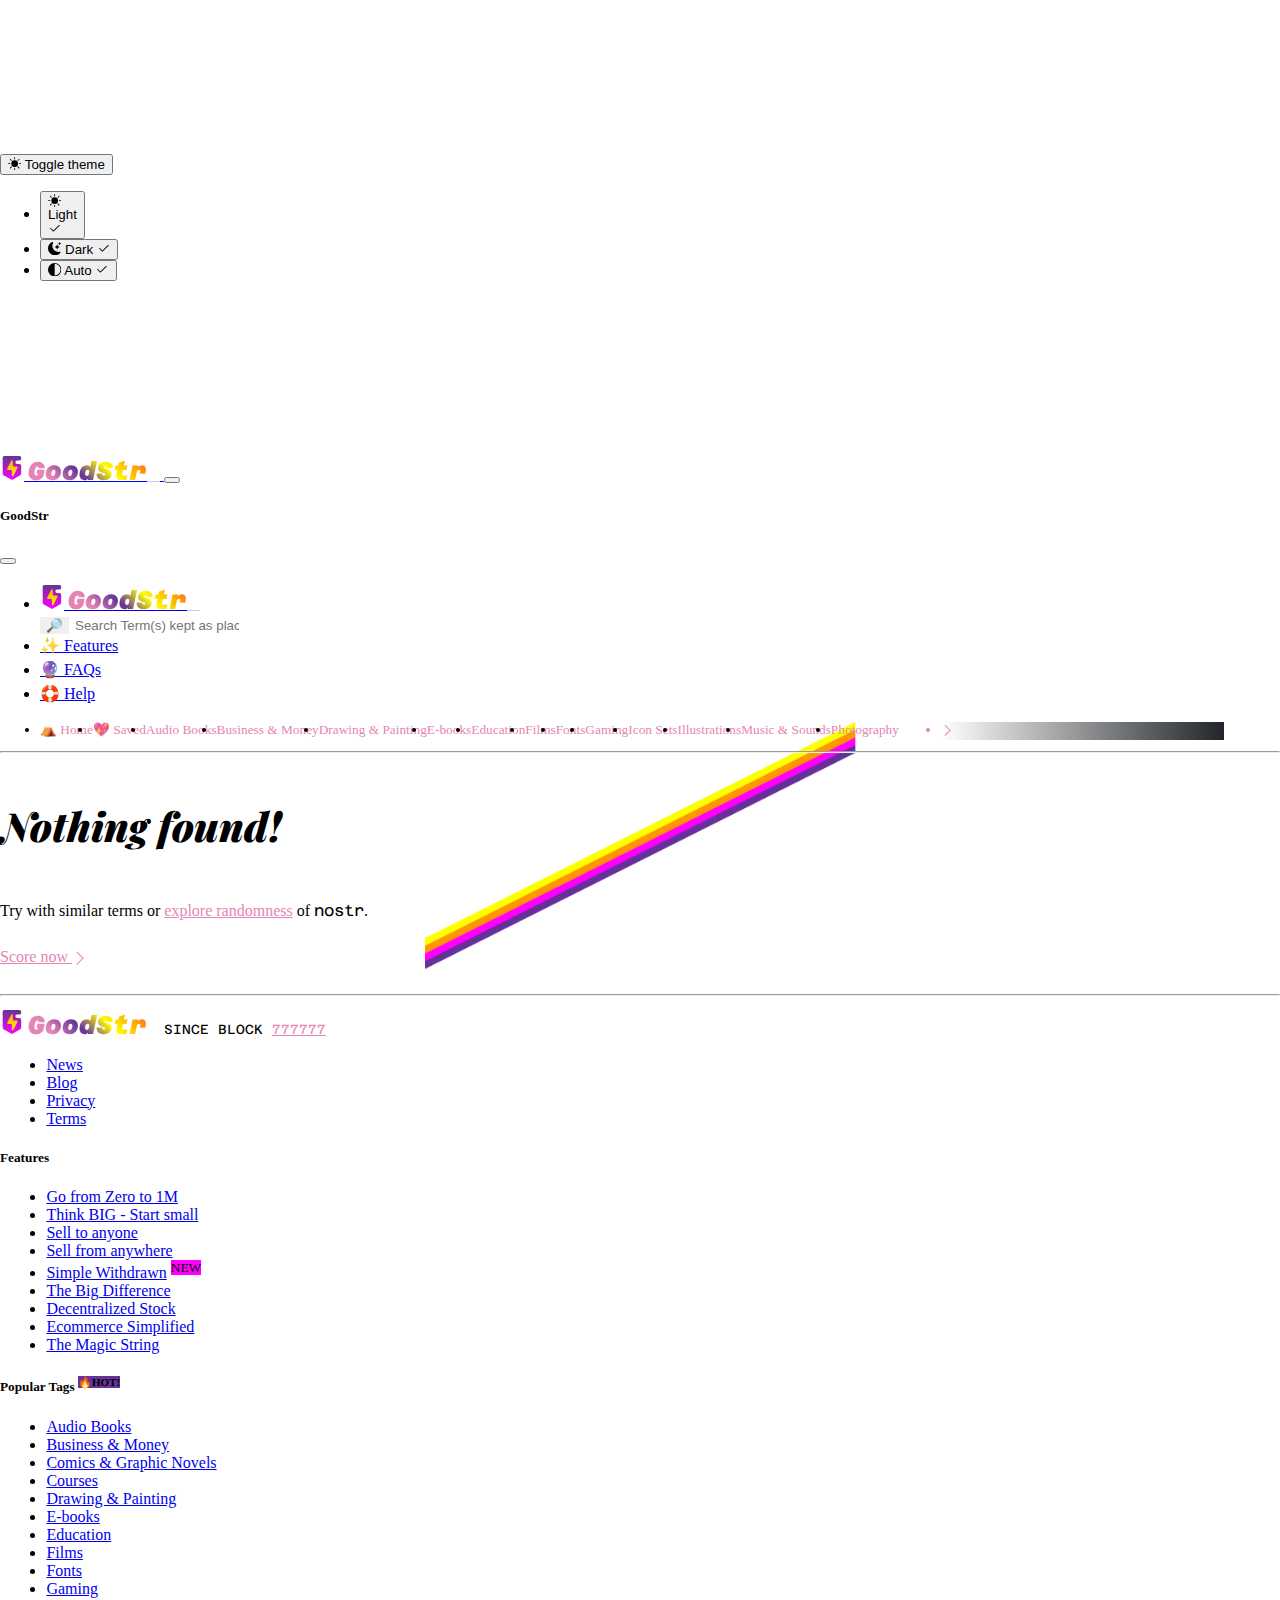
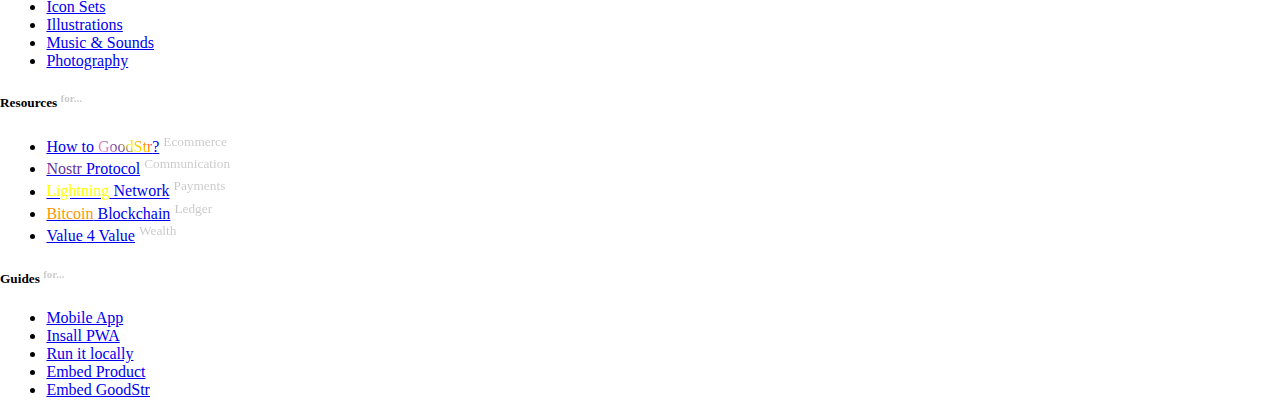
<file: results.html>
<!DOCTYPE html>
<html>
	<head>
		<script src="assets/color-modes.js"></script>
		<meta charset="UTF-8">
		<meta name="viewport" content="width=device-width, user-scalable=no">
		<meta name="description" content="GoodStr is focused on reducing the headaches of running a webstore. GoodStr lets you monetize your life freely and anonymously.">
		<meta name="author" content="GoodStr and contributors">
		<meta name="generator" content="GoodStr 0.118.2">
		<title>GoodStrᵅ - Welcome</title>
		<link rel="shortcut icon" type="image/png" href="favicon.png">
		<!-- link rel="stylesheet" href="assets/bootstrap.css"-->
		<link rel="stylesheet" href="https://cdn.jsdelivr.net/npm/bootstrap@5.3.2/dist/css/bootstrap.min.css" integrity="sha384-T3c6CoIi6uLrA9TneNEoa7RxnatzjcDSCmG1MXxSR1GAsXEV/Dwwykc2MPK8M2HN" crossorigin="anonymous">
		<link rel="stylesheet" href="https://cdn.jsdelivr.net/npm/bootstrap-icons@1.11.0/font/bootstrap-icons.css">
		<script src="https://cdn.jsdelivr.net/npm/bootstrap@5.3.2/dist/js/bootstrap.bundle.min.js" integrity="sha384-C6RzsynM9kWDrMNeT87bh95OGNyZPhcTNXj1NW7RuBCsyN/o0jlpcV8Qyq46cDfL" crossorigin="anonymous"></script>
		<script src="https://bundle.run/noble-secp256k1@1.2.14"></script>
		<link rel="preconnect" href="https://fonts.googleapis.com">
		<link rel="preconnect" href="https://fonts.gstatic.com" crossorigin>
		<link href="https://fonts.googleapis.com/css2?family=Playfair+Display:ital,wght@0,400;0,600;0,900;1,400;1,600;1,900&display=swap" rel="stylesheet">
		<link href="https://fonts.googleapis.com/css2?family=Azeret+Mono:ital,wght@0,100;0,400;0,600;0,900;1,100;1,400;1,600;1,900&display=swap" rel="stylesheet">
		<style type="text/css">

		.huge {font-size: 12rem;}
		.giant {font-size: 3.86rem;}

		.flip45 {
			rotate: 45deg;
			transform:rotate(45deg);-moz-transform: scale(-1, 1);
			-webkit-transform: scale(-1, 1);
			-o-transform: scale(-1, 1);
		-ms-transform: scale(-1, 1);
		transform: scale(-1, 1);
		}

		ul.bay {
		    white-space: nowrap;
				overflow-x: auto; /* Hide horizontal scrollbar */
			 -ms-overflow-style: none; /* IE and Edge */
				scrollbar-width: none; /* Firefox */
		}

		ul.bay::-webkit-scrollbar {
		    display: none;}/* For IE, Edge and Firefox */
		}


		ul.bay li {
		    display: inline-block;
		    float: none;
		}

		ul.list-unstyled  li{
			margin: 0px 0.4rem;
				}


		.shade {
			width: 283px;
			background: rgb(33,37,41);
			background: linear-gradient(90deg, rgba(33,37,41,0) 0%, rgba(33,37,41,1) 100%);
			right: 0px;
			    position: absolute;
			    z-index: 999;
					--bs-gutter-x: 1.5rem;
			    --bs-gutter-y: 0;
				 	visibility: visible;
			    margin-right: 4.4%;
					pointer-events: none !important;
					scroller:;
			}

		.bd-callout-warning {
		    --bd-callout-color: var(--bs-info-text-emphasis);
		    --bd-callout-bg: var(--bs-info-bg-subtle);
		    --bd-callout-border: var(--bs-info-border-subtle);
		}
		.bd-callout {
		    --bs-link-color-rgb: var(--bd-callout-link);
		    --bs-code-color: var(--bd-callout-code-color);
		    padding: 1.25rem;
		    margin-top: 1.25rem;
		    margin-bottom: 1.25rem;
		    color: var(--bd-callout-color, inherit);
		    background-color: var(--bd-callout-bg, var(--bs-gray-100));
		    border-left: 0.25rem solid var(--bd-callout-border, var(--bs-gray-300));
				border-radius: 0.375rem;
		}

      #search input,
      #search button {border:0px;}

      .all {font-weight: 300 !important;}

      .all,
      ul.bay li a,
      ul.bay li a:visited {
        text-decoration: none;
      }

      .all:hover,
      ul.bay li a:hover,
      ul.bay li a:focus  {
        border-bottom: 1px dashed;
        margin-bottom: -1px !important;
      }

      ul.bay li a.active {
        border-bottom: 2px solid;
        padding-bottom: 6px;
        margin-bottom: -6px !important;
      }


      /** CUSTOM HERE **/
      #root .card {
			box-shadow: none !important;
			}
			.nav-link {
			padding-top: 15px;
			line-height: 1.5rem;
			}
			.logo,
			#root .card h3 {
			font-weight: 900 !important;
			font-style: italic !important;
			font-size: 1.6rem;
			}
			code,
			.logo,
			#root .card h3 {
			font-family: "Azeret Mono", "SF Mono", "Courier New", courier, monospace !important;
		  }
			.title, h1, h2 {
			font-family: "Playfair Display", cursive;
			font-weight: 900 !important;
			font-style: italic !important;
			}
      opac {opacity:.21 !important;}
			.logo sup {font-weight: 400 !important;opacity:.21 !important;}
			#sellers sup {top: -0.12em;
				opacity:.21 !important;}
			.bg-body-tertiary  {
      --bs-bg-opacity: 0.5;
      background-color: rgb(51 51 51 / 50%);
	    }
			.logobag {
			margin-top: -11px;
			}
			.magic_string_box {
			text-align: center !important;
			display: block!important;
			}
			.circle {
			margin-bottom: -12px;
			z-index: 999
			}
			.circle_row {
			text-align: center !important;
			}
			.blue {
			text-decoration: underline;
			cursor: pointer !important;
			/*cursor: url() !important;
			*/
			}
			.bold {
			font-weight: bold;
			}
			@keyframes gradientChange {
						0%, 100% {
							  background-image: linear-gradient(90deg, #663399, #FFFF00, #FF9500, #FF00FF, #e685b5);
						}
						5% {
								background-image: linear-gradient(90deg, #FFFF00, #FF9500, #FF00FF, #e685b5, #663399);
						}
						10% {
								background-image: linear-gradient(90deg, #FF9500, #FF00FF, #e685b5, #663399, #FFFF00);
						}
						15% {
								background-image: linear-gradient(90deg, #FF00FF, #e685b5, #663399, #FFFF00, #FF9500);
						}
						20% {
								background-image: linear-gradient(90deg, #e685b5, #663399, #FFFF00, #FF9500, #FF00FF);
						}
						25% {
								background-image: linear-gradient(90deg, #663399, #FFFF00, #FF9500, #FF00FF, #e685b5);
						}
						30% {
								background-image: linear-gradient(90deg, #FFFF00, #FF9500, #FF00FF, #e685b5, #663399);
						}
						35% {
								background-image: linear-gradient(90deg, #FF9500, #FF00FF, #e685b5, #663399, #FFFF00);
						}
						40% {
								background-image: linear-gradient(90deg, #FF00FF, #e685b5, #663399, #FFFF00, #FF9500);
						}
						45% {
						 	  background-image: linear-gradient(90deg, #e685b5, #663399, #FFFF00, #FF9500, #FF00FF);
						}
						50% {
							  background-image: linear-gradient(90deg, #663399, #FFFF00, #FF9500, #FF00FF, #e685b5);
						}
						55% {
								background-image: linear-gradient(90deg, #FFFF00, #FF9500, #FF00FF, #e685b5, #663399);
						}
						60% {
								background-image: linear-gradient(90deg, #FF9500, #FF00FF, #e685b5, #663399, #FFFF00);
						}
						65% {
								background-image: linear-gradient(90deg, #FF00FF, #e685b5, #663399, #FFFF00, #FF9500);
						}
						70% {
								background-image: linear-gradient(90deg, #e685b5, #663399, #FFFF00, #FF9500, #FF00FF);
						}
						75% {
								background-image: linear-gradient(90deg, #663399, #FFFF00, #FF9500, #FF00FF, #e685b5);
						}
						80% {
								background-image: linear-gradient(90deg, #FFFF00, #FF9500, #FF00FF, #e685b5, #663399);
						}
						85% {
								background-image: linear-gradient(90deg, #FF9500, #FF00FF, #e685b5, #663399, #FFFF00);
						}
						90% {
								background-image: linear-gradient(90deg, #FF00FF, #e685b5, #663399, #FFFF00, #FF9500);
						}
						95% {
						 	  background-image: linear-gradient(90deg, #e685b5, #663399, #FFFF00, #FF9500, #FF00FF);
						}
			}


			.gradient-loop-text {
			    animation: gradientChange 1s infinite;
					color: #663399;
					background-image: -webkit-linear-gradient(45deg, #e685b5 20%, #663399 40%, #FFFF00 60%, #FF9500 80%, #FF00FF);
				background-clip: text;
				-webkit-background-clip: text;
				text-fill-color: transparent;
				-webkit-text-fill-color: transparent;
			}
			.purple,
			.text-purple,
			.blue {
			color: #663399 ;
			}
			.purple-bg {
			background-color: #663399 !important;
			}

			main {
				background-image: url('assets/img/GoodStr_band.png');
				background-size: contain;
				background-position: bottom center;
				background-repeat: no-repeat;
			}

      .img-fluid {z-index: 9999}

			.pink,
			main a:focus, main a:hover, code a, a code{
			color: #FF00FF !important;
			}
			.rosa,
			a.link-secondary:focus, a.link-secondary:hover, main a, main a:visited {color: #e685b5 !important;}

			.pink-bg {
			background-color: #FF00FF !important;
			}
			.orange, .btc {
			color: #FF9500 ;
			}
			.yellow {
			color: #FFFF00 ;
			}
			.onboard {
				background-image: url(assets/img/bg-onboarding.png);
		    background-size: contain;
		    background-position: center center;
		    background-repeat: no-repeat;			}
			::-moz-selection,
			::selection {
			color: inherit;
			background-color: rgba(255,255,0,0.5) !important;
			}

      .bd-placeholder-img {
        font-size: 1.125rem;
        text-anchor: middle;
        -webkit-user-select: none;
        -moz-user-select: none;
        user-select: none;
      }

      @media (min-width: 768px) {
        .bd-placeholder-img-lg {
          font-size: 3.5rem;
        }
      }

      .b-example-divider {
        width: 100%;
        height: 3rem;
        background-color: rgba(0, 0, 0, .1);
        border: solid rgba(0, 0, 0, .15);
        border-width: 1px 0;
        box-shadow: inset 0 .5em 1.5em rgba(0, 0, 0, .1), inset 0 .125em .5em rgba(0, 0, 0, .15);
      }

      .b-example-vr {
        flex-shrink: 0;
        width: 1.5rem;
        height: 100vh;
      }

      .bi {
        vertical-align: -.125em;
        fill: currentColor;
      }

      .nav-scroller {
        position: relative;
        z-index: 2;
        height: 2.75rem;
        overflow-y: hidden;
      }

      .nav-scroller .nav {
        display: flex;
        flex-wrap: nowrap;
        padding-bottom: 1rem;
        margin-top: -1px;
        overflow-x: auto;
        text-align: center;
        white-space: nowrap;
        -webkit-overflow-scrolling: touch;
      }

      .bd-mode-toggle {
        z-index: 1500;
      }

      .bd-mode-toggle .dropdown-menu .active .bi {
        display: block !important;
      }

      .btn-primary,
			.btn-bd-primary {
				--bd-violet-bg: #FF00FF;
				--bd-violet-rgb: 255, 0, 255;
				--bs-btn-font-weight: 400;
				--bs-btn-color: var(--bs-black);
				--bs-btn-bg: var(--bd-violet-bg);
				--bs-btn-border-color: var(--bd-violet-bg);
				--bs-btn-hover-color: var(--bs-black);
				--bs-btn-hover-bg: #E800E8;
				--bs-btn-hover-border-color: #E800E8;
				--bs-btn-focus-shadow-rgb: var(--bd-violet-rgb);
				--bs-btn-active-color: var(--bs-btn-hover-color);
				--bs-btn-active-bg: #FF00FF;
				--bs-btn-active-border-color: #FF00FF;
			}

			.btn-secondary,
			.btn-bd-secondary {
				--bd-violet-bg: #663399;
				--bd-violet-rgb: 102, 51, 153;
				--bs-btn-font-weight: 400;
				--bs-btn-color: var(--bs-white);
				--bs-btn-bg: var(--bd-violet-bg);
				--bs-btn-border-color: var(--bd-violet-bg);
				--bs-btn-hover-color: var(--bs-white);
				--bs-btn-hover-bg: #7E45B7;
				--bs-btn-hover-border-color: #7E45B7;
				--bs-btn-focus-shadow-rgb: var(--bd-violet-rgb);
				--bs-btn-active-color: var(--bs-btn-hover-color);
				--bs-btn-active-bg: #663399;
				--bs-btn-active-border-color: #663399;
			}

			.btn-yellow,
			.btn-warning,
			.btn-bd-yellow {
				--bd-violet-bg: #FFFF00;
				--bd-violet-rgb: 102, 51, 153;
				--bs-btn-font-weight: 600;
				--bs-btn-color: var(--bs-dark);
				--bs-btn-bg: var(--bd-violet-bg);
				--bs-btn-border-color: var(--bd-violet-bg);
				--bs-btn-hover-color: var(--bs-dark);
				--bs-btn-hover-bg: #f8f800;
				--bs-btn-hover-border-color: #f8f800;
				--bs-btn-focus-shadow-rgb: var(--bd-violet-rgb);
				--bs-btn-active-color: var(--bs-btn-hover-color);
				--bs-btn-active-bg: #FFFF00;
				--bs-btn-active-border-color: #FFFF00;
			}

			/* The browser correctly supports hyphenation */
			p[lang="en"] {
			    text-align: justify;
			    hyphens: auto;
			}

			/* The browser does NOT correctly support hyphenation */
			p[lang="it"] {
			    text-align: left;
			    hyphens: none;
			}
			@supports (font-size-adjust: 1;) {
			    main {
			        font-size-adjust: 0.5;
			    }
			}
			p {
			    line-height: calc(1ex / 0.32);
			}
			main h1 {
			    font-size: 2.5em;
			    line-height: calc(1ex / 0.42);
			    margin: calc(1ex / 0.42) 0;
			}

			main h2 {
			    font-size: 2em;
			    line-height: calc(1ex / 0.42);
			    margin: calc(1ex / 0.42) 0;
			}

			main h3 {
			    font-size: 1.75em;
			    line-height: calc(1ex / 0.38);
			    margin: calc(1ex / 0.38) 0;
			}

			main h4 {
			    font-size: 1.5em;
			    line-height: calc(1ex / 0.37);
			    margin: calc(1ex / 0.37) 0;
			}

			main p {
			    font-size: 1em;
			    line-height: calc(1ex / 0.32);
			    margin: calc(1ex / 0.32) 0;
			}

    </style>

		</head>
		<body onload="init();" style="margin: 0; padding: 0;">
		<svg xmlns="http://www.w3.org/2000/svg" class="d-none">
			<symbol id="check2" viewBox="0 0 16 16">
				<path d="M13.854 3.646a.5.5 0 0 1 0 .708l-7 7a.5.5 0 0 1-.708 0l-3.5-3.5a.5.5 0 1 1 .708-.708L6.5 10.293l6.646-6.647a.5.5 0 0 1 .708 0z"/>
			</symbol>
			<symbol id="circle-half" viewBox="0 0 16 16">
				<path d="M8 15A7 7 0 1 0 8 1v14zm0 1A8 8 0 1 1 8 0a8 8 0 0 1 0 16z"/>
			</symbol>
			<symbol id="moon-stars-fill" viewBox="0 0 16 16">
				<path d="M6 .278a.768.768 0 0 1 .08.858 7.208 7.208 0 0 0-.878 3.46c0 4.021 3.278 7.277 7.318 7.277.527 0 1.04-.055 1.533-.16a.787.787 0 0 1 .81.316.733.733 0 0 1-.031.893A8.349 8.349 0 0 1 8.344 16C3.734 16 0 12.286 0 7.71 0 4.266 2.114 1.312 5.124.06A.752.752 0 0 1 6 .278z"/>
				<path d="M10.794 3.148a.217.217 0 0 1 .412 0l.387 1.162c.173.518.579.924 1.097 1.097l1.162.387a.217.217 0 0 1 0 .412l-1.162.387a1.734 1.734 0 0 0-1.097 1.097l-.387 1.162a.217.217 0 0 1-.412 0l-.387-1.162A1.734 1.734 0 0 0 9.31 6.593l-1.162-.387a.217.217 0 0 1 0-.412l1.162-.387a1.734 1.734 0 0 0 1.097-1.097l.387-1.162zM13.863.099a.145.145 0 0 1 .274 0l.258.774c.115.346.386.617.732.732l.774.258a.145.145 0 0 1 0 .274l-.774.258a1.156 1.156 0 0 0-.732.732l-.258.774a.145.145 0 0 1-.274 0l-.258-.774a1.156 1.156 0 0 0-.732-.732l-.774-.258a.145.145 0 0 1 0-.274l.774-.258c.346-.115.617-.386.732-.732L13.863.1z"/>
			</symbol>
			<symbol id="sun-fill" viewBox="0 0 16 16">
				<path d="M8 12a4 4 0 1 0 0-8 4 4 0 0 0 0 8zM8 0a.5.5 0 0 1 .5.5v2a.5.5 0 0 1-1 0v-2A.5.5 0 0 1 8 0zm0 13a.5.5 0 0 1 .5.5v2a.5.5 0 0 1-1 0v-2A.5.5 0 0 1 8 13zm8-5a.5.5 0 0 1-.5.5h-2a.5.5 0 0 1 0-1h2a.5.5 0 0 1 .5.5zM3 8a.5.5 0 0 1-.5.5h-2a.5.5 0 0 1 0-1h2A.5.5 0 0 1 3 8zm10.657-5.657a.5.5 0 0 1 0 .707l-1.414 1.415a.5.5 0 1 1-.707-.708l1.414-1.414a.5.5 0 0 1 .707 0zm-9.193 9.193a.5.5 0 0 1 0 .707L3.05 13.657a.5.5 0 0 1-.707-.707l1.414-1.414a.5.5 0 0 1 .707 0zm9.193 2.121a.5.5 0 0 1-.707 0l-1.414-1.414a.5.5 0 0 1 .707-.707l1.414 1.414a.5.5 0 0 1 0 .707zM4.464 4.465a.5.5 0 0 1-.707 0L2.343 3.05a.5.5 0 1 1 .707-.707l1.414 1.414a.5.5 0 0 1 0 .708z"/>
			</symbol>
		</svg>
		<div class="dropdown position-fixed bottom-0 end-0 mb-3 me-3 bd-mode-toggle">
			<button class="btn btn-bd-primary py-2  d-flex align-items-center"
				id="bd-theme"
				type="button"
				aria-expanded="false"
				data-bs-toggle="dropdown"
				aria-label="Toggle theme (auto)">
				<svg class="bi my-1 theme-icon-active" width="1em" height="1em">
					<use href="#circle-half"></use>
				</svg>
				<span class="visually-hidden" id="bd-theme-text">Toggle theme</span>
			</button>
			<ul class="dropdown-menu dropdown-menu-end shadow" aria-labelledby="bd-theme-text">
				<li>
					<button type="button" class="dropdown-item d-flex align-items-center" data-bs-theme-value="light" aria-pressed="false">
						<svg class="bi me-2 opacity-50 theme-icon" width="1em" height="1em">
							<use href="#sun-fill"></use>
						</svg>
						Light
						<svg class="bi ms-auto d-none" width="1em" height="1em">
							<use href="#check2"></use>
						</svg>
					</button>
				</li>
				<li>
					<button type="button" class="dropdown-item d-flex align-items-center" data-bs-theme-value="dark" aria-pressed="false">
						<svg class="bi me-2 opacity-50 theme-icon" width="1em" height="1em">
							<use href="#moon-stars-fill"></use>
						</svg>
						Dark
						<svg class="bi ms-auto d-none" width="1em" height="1em">
							<use href="#check2"></use>
						</svg>
					</button>
				</li>
				<li>
					<button type="button" class="dropdown-item d-flex align-items-center active" data-bs-theme-value="auto" aria-pressed="true">
						<svg class="bi me-2 opacity-50 theme-icon" width="1em" height="1em">
							<use href="#circle-half"></use>
						</svg>
						Auto
						<svg class="bi ms-auto d-none" width="1em" height="1em">
							<use href="#check2"></use>
						</svg>
					</button>
				</li>
			</ul>
		</div>
		<svg xmlns="http://www.w3.org/2000/svg" class="d-none">
			<symbol id="goodstr" fill="none" stroke="currentColor" stroke-linecap="round" stroke-linejoin="round" stroke-width="2" viewBox="0 0 24 24">
				<path d="M12.25 2.00521C13.1735 2.00521 14.0592 2.37972 14.7122 3.04635C15.3653 3.71299 15.7321 4.61713 15.7321 5.5599V6.27083H8.76786V5.5599C8.76786 4.61713 9.13472 3.71299 9.78775 3.04635C10.4408 2.37972 11.3265 2.00521 12.25 2.00521ZM17.125 6.27083V5.5599C17.125 4.24003 16.6114 2.97422 15.6971 2.04094C14.7829 1.10765 13.5429 0.583334 12.25 0.583334C10.9571 0.583334 9.71709 1.10765 8.80285 2.04094C7.88862 2.97422 7.375 4.24003 7.375 5.5599V6.27083H2.5V20.4896C2.5 21.2438 2.79349 21.9671 3.31592 22.5004C3.83834 23.0337 4.5469 23.3333 5.28571 23.3333H19.2143C19.9531 23.3333 20.6617 23.0337 21.1841 22.5004C21.7065 21.9671 22 21.2438 22 20.4896V6.27083H17.125Z" fill="url(#paint0_linear_649_568)"/>
				<path d="M10.6381 9.75781C10.6579 9.68938 10.699 9.6293 10.7552 9.58658C10.8115 9.54386 10.8798 9.52079 10.9501 9.52083H13.5499C13.6014 9.52087 13.6521 9.53333 13.6979 9.55717C13.7437 9.58101 13.7833 9.61556 13.8133 9.65797C13.8434 9.70038 13.8632 9.74945 13.8709 9.80112C13.8787 9.85279 13.8742 9.9056 13.858 9.95519L12.7011 13.4815H15.1748C15.2357 13.4815 15.2953 13.4988 15.3469 13.5315C15.3986 13.5642 15.4402 13.611 15.4669 13.6665C15.4937 13.722 15.5045 13.784 15.4983 13.8455C15.492 13.907 15.4689 13.9655 15.4315 14.0142L10.8818 19.9553C10.8352 20.0165 10.7689 20.059 10.6946 20.0756C10.6202 20.0922 10.5424 20.0818 10.4749 20.0461C10.4073 20.0104 10.3543 19.9518 10.3249 19.8804C10.2956 19.809 10.2919 19.7295 10.3144 19.6556L11.485 15.7919H9.32517C9.27464 15.792 9.22481 15.78 9.17962 15.7571C9.13443 15.7341 9.09513 15.7008 9.06485 15.6597C9.03457 15.6186 9.01413 15.571 9.00516 15.5205C8.99619 15.47 8.99894 15.418 9.01319 15.3688L10.6381 9.75781Z" fill="url(#paint1_linear_649_568)"/>
				<defs>
					<linearGradient id="paint0_linear_649_568" x1="12.25" y1="0.583334" x2="12.25" y2="23.3333" gradientUnits="userSpaceOnUse">
						<stop stop-color="#663399"/>
						<stop offset="1" stop-color="#FF00FF"/>
					</linearGradient>
					<linearGradient id="paint1_linear_649_568" x1="12.25" y1="9.52083" x2="12.25" y2="20.0833" gradientUnits="userSpaceOnUse">
						<stop stop-color="#FFFF00"/>
						<stop offset="1" stop-color="#FF9500"/>
					</linearGradient>
				</defs>
			</symbol>
			<symbol id="cart" viewBox="0 0 16 16">
				<path d="M0 1.5A.5.5 0 0 1 .5 1H2a.5.5 0 0 1 .485.379L2.89 3H14.5a.5.5 0 0 1 .49.598l-1 5a.5.5 0 0 1-.465.401l-9.397.472L4.415 11H13a.5.5 0 0 1 0 1H4a.5.5 0 0 1-.491-.408L2.01 3.607 1.61 2H.5a.5.5 0 0 1-.5-.5zM3.102 4l.84 4.479 9.144-.459L13.89 4H3.102zM5 12a2 2 0 1 0 0 4 2 2 0 0 0 0-4zm7 0a2 2 0 1 0 0 4 2 2 0 0 0 0-4zm-7 1a1 1 0 1 1 0 2 1 1 0 0 1 0-2zm7 0a1 1 0 1 1 0 2 1 1 0 0 1 0-2z"/>
			</symbol>
			<symbol id="chevron-right" viewBox="0 0 16 16">
				<path fill-rule="evenodd" d="M4.646 1.646a.5.5 0 0 1 .708 0l6 6a.5.5 0 0 1 0 .708l-6 6a.5.5 0 0 1-.708-.708L10.293 8 4.646 2.354a.5.5 0 0 1 0-.708z"/>
			</symbol>
		</svg>
		<nav id="up" class="navbar navbar-expand-md bg-dark border-bottom" data-bs-theme="dark">
			<div class="container">
				<a class="navbar-brand d-md-none" href="#">
					<!-- svg class="bi" width="24" height="24"><use xlink:href="#goodstr"/></svg-->
					<img src="assets/img/GoodStr_ava.svg" class="logobag" alt="GoodStr" width="24" height="24">
					<strong class="logo gradient-loop-text">GoodStr<sup>α</sup></strong>
				</a>
				<button class="navbar-toggler" type="button" data-bs-toggle="offcanvas" data-bs-target="#offcanvas" aria-controls="#offcanvas" aria-label="Toggle navigation">
				<span class="navbar-toggler-icon"></span>
				</button>
				<div class="offcanvas offcanvas-end" tabindex="-1" id="#offcanvas" aria-labelledby="#offcanvasLabel">
					<div class="offcanvas-header">
						<h5 class="offcanvas-title" id="#offcanvasLabel">GoodStr</h5>
						<button type="button" class="btn-close" data-bs-dismiss="offcanvas" aria-label="Close"></button>
					</div>
					<div class="offcanvas-body">
						<ul class="navbar-nav flex-grow-1 justify-content-between">
							<li class="nav-item">
								<a class="nav-link" href="#up">
									<!-- svg class="bi" width="24" height="24"><use xlink:href="#goodstr"/></svg-->
									<img src="assets/img/GoodStr_ava.svg" class="logobag" alt="GoodStr" width="24" height="24">
									<strong class="logo gradient-loop-text">GoodStr<sup>α</sup></strong>
								</a>
							</li>
							<!-- li class="nav-item"><a class="nav-link" href="#up">Welcome</a></li-->
              <form id="search" class="col-6" role="search">
                <div class="input-group input-group-lg">
                  <button class="btn btn-outline-secondary" type="submit" id="search"><span class="fs-5">🔎</span></button>
                  <input type="search" class="form-control" placeholder="Search Term(s) kept as placeholder..." aria-label="Discover" aria-describedby="search">
                </div>
              </form>
              <li class="nav-item"><a class="nav-link" href="/onboard.html#features">✨ Features</a></li>
							<!-- li class="nav-item"><a class="nav-link" href="/">🔎 Discover</a></li-->
							<li class="nav-item"><a class="nav-link" href="/onboard.html#faqs">🔮 FAQs</a></li>
							<li class="nav-item"><a class="nav-link" href="/onboard.html#help">🛟 Help</a></li>
							<!-- li class="nav-item"><a class="nav-link" href="#">
								<i class="bi bi-cart"></i> BagStr
								</a></li>
								<li class="nav-item"><a class="nav-link" href="#">
								<i class="bi bi-shop-window"></i> ManageStr
								</a></li>
								<li class="nav-item"><a class="nav-link" href="#">
								<i class="bi bi-magic"></i> NewStr
								</a></li-->
						</ul>
					</div>
				</div>
			</div>
		</nav>

    <main>

    <section class="text-center container">
      <div class="col-lg-12 mx-auto text-start"><small>
        <ul class="bay list-inline m-0" style="display:flex;">
          <li><a href="#" class="m-2 pe-1 list-inline-item active">⛺ Home</a></li>
          <li><a href="#" class="m-2 pe-1 list-inline-item icon-link">💖 Saved</a></li>
          <li><a href="#" class="m-2 pe-1 list-inline-item">Audio Books</a></li>
          <li><a href="#" class="m-2 pe-1 list-inline-item">Business & Money</a></li>
          <li><a href="#" class="m-2 pe-1 list-inline-item">Drawing & Painting</a></li>
          <li><a href="#" class="m-2 pe-1 list-inline-item">E-books</a></li>
          <li><a href="#" class="m-2 pe-1 list-inline-item">Education</a></li>
          <li><a href="#" class="m-2 pe-1 list-inline-item">Films</a></li>
          <li><a href="#" class="m-2 pe-1 list-inline-item">Fonts</a></li>
          <li><a href="#" class="m-2 pe-1 list-inline-item">Gaming</a></li>
          <li><a href="#" class="m-2 pe-1 list-inline-item">Icon Sets</a></li>
          <li><a href="#" class="m-2 pe-1 list-inline-item">Illustrations</a></li>
          <li><a href="#" class="m-2 pe-1 list-inline-item">Music & Sounds</a></li>
          <li><a href="#" class="m-2 pe-1 list-inline-item">Photography</a></li>
					<li class="shade float-end rosa p-2 text-end"><i class="bi bi-chevron-right"></i></li>
        </ul></small>
        <hr class="my-0">

      </div>
    <div class="row py-lg-5">
      <div class="col-lg-3 mx-auto text-start">
        <h1 class="mb-0">Nothing found!</h1>
        <p class="lead text-body-primary m-1">Try with similar terms or <a href="/random-results.html">explore randomness</a> of <code>nostr</code>.</p>
        <p class="m-1">
          <a href="#" class="btn btn-primary my-2 "><span class="text-dark">Score now <i class="bi bi-chevron-right"></i></span></a>
        </p>
      </div>
      <div class="col-lg-9 mx-auto text-start">

      </div>
    </div>
    </section>

    </main>

      <footer class="container py-5">
      <hr class="my-5">
      <div class="row">
        <div class="col-6 col-md">
          <img src="assets/img/GoodStr_ava.svg" class="logobag" alt="GoodStr" width="24" height="24" style="vertical-aligh: top;"> <strong class="logo gradient-loop-text">GoodStr<sup>α</sup></strong>
          <code><small class="d-block mb-1">SINCE BLOCK <a href="https://mempool.space/block/777777" target="_blank" class="rosa">777777</a></small></code>
          <p></p>
          <!--h5>About</h5-->
          <ul class="list-unstyled text-small">
            <li><a class="link-secondary text-decoration-none" href="https://stacker.news/02a0eb55b5/r/02a0eb55b5" target="_blank">News</a></li>
            <li><a class="link-secondary text-decoration-none" href="https://bolt.fun/project/goodstr" target="_blank">Blog</a></li>
            <li><a class="link-secondary text-decoration-none" href="/privacy.html">Privacy</a></li>
            <li><a class="link-secondary text-decoration-none" href="/terms.html">Terms</a></li>
          </ul>
        </div>
        <div class="col-6 col-md">
          <h5 class="mt-2">Features</h5>
          <ul class="list-unstyled text-small">
            <li><a class="link-secondary text-decoration-none" href="#0to1">Go from Zero to 1M</a></li>
            <li><a class="link-secondary text-decoration-none" href="#bigs">Think BIG - Start small</a></li>
            <li><a class="link-secondary text-decoration-none" href="#anyo">Sell to anyone</a></li>
            <li><a class="link-secondary text-decoration-none" href="#anyw">Sell from anywhere</a></li>
            <li><a class="link-secondary text-decoration-none" href="#dream">Simple Withdrawn</a> <sup><span class="badge rounded-pill pink-bg">NEW</span></sup></li>
            <li><a class="link-secondary text-decoration-none" href="#big">The Big Difference</a></li>
            <li><a class="link-secondary text-decoration-none" href="#stock">Decentralized Stock</a></li>
            <li><a class="link-secondary text-decoration-none" href="#simple">Ecommerce Simplified</a></li>
            <li><a class="link-secondary text-decoration-none" href="#magic">The Magic String</a></li>
          </ul>
        </div>
        <div class="col-6 col-md">
          <h5 class="mt-2">Popular Tags <sup><span class="badge rounded-pill purple-bg">🔥HOT!</span></sup></h5>
          <ul class="list-unstyled text-small">
            <li><a class="link-secondary text-decoration-none" href="#">Audio Books</a></li>
            <li><a class="link-secondary text-decoration-none" href="#">Business & Money</a></li>
            <li><a class="link-secondary text-decoration-none" href="#">Comics & Graphic Novels</a></li>
            <li><a class="link-secondary text-decoration-none" href="#">Courses</a></li>
            <li><a class="link-secondary text-decoration-none" href="#">Drawing & Painting</a></li>
            <li><a class="link-secondary text-decoration-none" href="#">E-books</a></li>
            <li><a class="link-secondary text-decoration-none" href="#">Education</a></li>
            <li><a class="link-secondary text-decoration-none" href="#">Films</a></li>
            <li><a class="link-secondary text-decoration-none" href="#">Fonts</a></li>
            <li><a class="link-secondary text-decoration-none" href="#">Gaming</a></li>
            <li><a class="link-secondary text-decoration-none" href="#">Icon Sets</a></li>
            <li><a class="link-secondary text-decoration-none" href="#">Illustrations</a></li>
            <li><a class="link-secondary text-decoration-none" href="#">Music & Sounds</a></li>
            <li><a class="link-secondary text-decoration-none" href="#">Photography</a></li>
          </ul>
        </div>
        <div id="sellers" class="col-6 col-md">
          <h5 class="mt-2">Resources <sup> for...</sup></h5>
          <ul class="list-unstyled text-small">
            <li><a class="link-secondary text-decoration-none" href="/guides/goodstr.html" target="_blank">How to <span class="gradient-loop-text">GoodStr</span>?</a> <sup>Ecommerce</sup></li>
            <li><a class="link-secondary text-decoration-none" href="/guides/nostr.html" target="_blank"><span class="purple">Nostr</span> Protocol</a> <sup>Communication</sup></li>
            <li><a class="link-secondary text-decoration-none" href="/guides/lightning.html.html" target="_blank" target="_blank"><span class="yellow">Lightning</span> Network</a> <sup>Payments</sup></li>
            <li><a class="link-secondary text-decoration-none" href="/guides/bitcoin.html" target="_blank"><span class="orange">Bitcoin</span> Blockchain</a> <sup>Ledger</sup></li>
            <li><a class="link-secondary text-decoration-none" href="/guides/value4value.html" target="_blank">Value <span class="link-danger">4 Value</span></a> <sup>Wealth</sup></li>
          </ul>
          <h5 class="mt-5">Guides <sup> for...</sup></h5>
          <ul class="list-unstyled text-small">
            <li><a class="link-secondary text-decoration-none" href="/guides/pwa.html" target="_blank">Mobile App</a></li>
            <li><a class="link-secondary text-decoration-none" href="/guides/pwa.html" target="_blank">Insall PWA</a></li>
            <li><a class="link-secondary text-decoration-none" href="/guides/run-it-locally.html" target="_blank">Run it locally</a></li>
						<li><a class="link-secondary text-decoration-none" href="/guides/embed.html#products" target="_blank">Embed Product</a></li>
						<li><a class="link-secondary text-decoration-none" href="/guides/embed.html#store" target="_blank">Embed GoodStr</a></li>
          </ul>
        </div>
      </div>
      </footer>
      <!-- Modal -->

    </body>
  </html>
</file>
